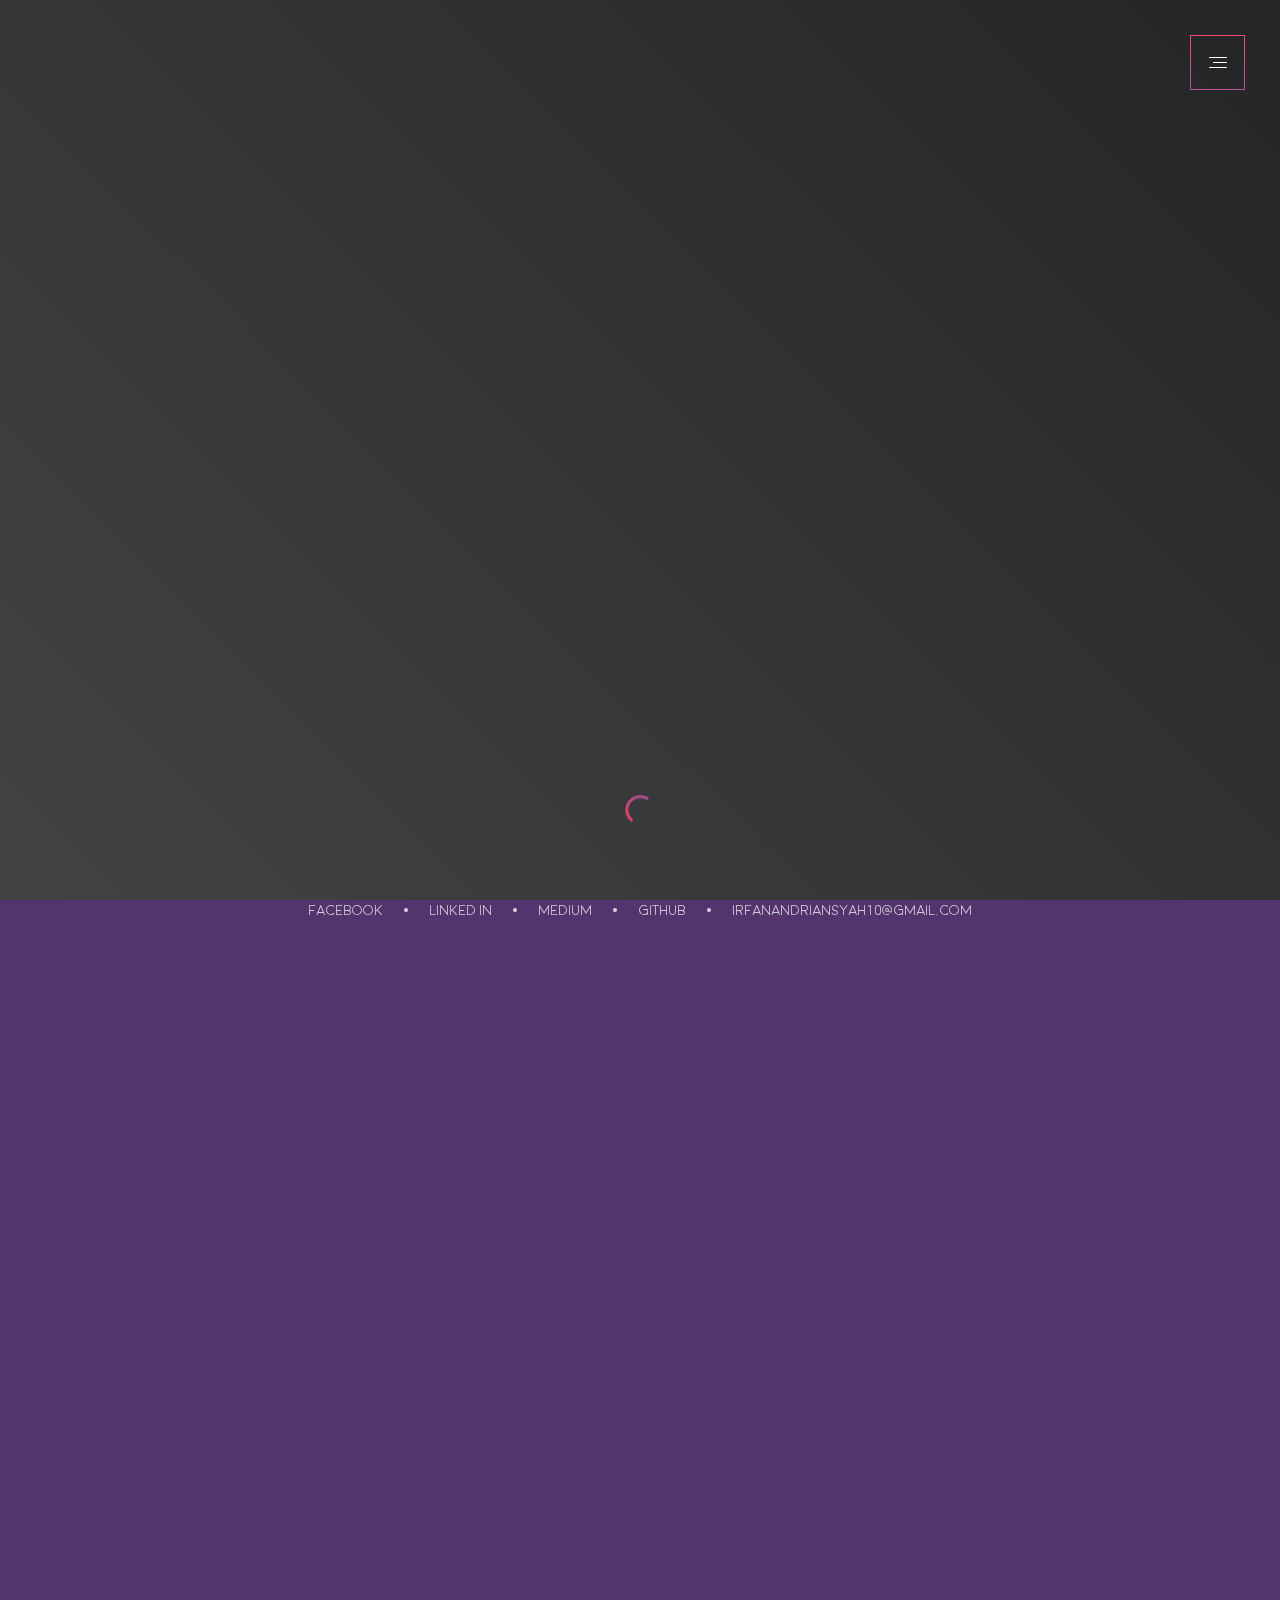
<file: index.html>
<!DOCTYPE html>
<html>
  <head>
    <meta charset="UTF-8">
    <meta name="viewport" content="width=device-width, initial-scale=1">
    <title>Testing - Web Profile</title>
    <link href="/assets/font/europa regular/europa.css" rel="preload" as="style">
    <link href="/assets/font/metric/metric.css" rel="preload" as="style">
    <link href="/assets/font/moon/moon.css" rel="preload" as="style">
    <link href="/assets/font/another danger/another danger.css" rel="preload" as="style">
    <link href="/assets/font/acta/acta.css" rel="preload" as="style">
    <link href="https://fonts.googleapis.com/icon?family=Material+Icons" rel="preload" as="style">
    <link rel="stylesheet" href="https://cdnjs.cloudflare.com/ajax/libs/animate.css/3.5.2/animate.min.css" rel="preload" as="style">
    <link rel="icon" href="/assets/images/logo.ico" type="image/x-icon" />
    <link rel="manifest" href="/manifest.json"></link>


    <link href="/assets/font/europa regular/europa.css" rel="stylesheet">
    <link href="/assets/font/metric/metric.css" rel="stylesheet">
    <link href="/assets/font/moon/moon.css" rel="stylesheet">
    <link href="/assets/font/another danger/another danger.css" rel="stylesheet">
    <link href="/assets/font/acta/acta.css" rel="stylesheet">
    <link href="https://fonts.googleapis.com/icon?family=Material+Icons" rel="stylesheet">
    <link rel="stylesheet" href="https://cdnjs.cloudflare.com/ajax/libs/animate.css/3.5.2/animate.min.css">
  <link href="/assets/404.css?06efa9913ac509fed76f" rel="stylesheet"><link href="/assets/app.css?06efa9913ac509fed76f" rel="stylesheet"></head>
  <body>
    <div id='app'></div>
    <script type="text/javascript" src="/pwabuilder-sw-register.js"></script>
  <script type="text/javascript" src="/assets/js/vendor.js?06efa9913ac509fed76f"></script><script type="text/javascript" src="/assets/js/404.js?06efa9913ac509fed76f"></script><script type="text/javascript" src="/assets/js/vendor-app.js?06efa9913ac509fed76f"></script><script type="text/javascript" src="/assets/js/app.js?06efa9913ac509fed76f"></script></body>
</html>
</file>
<file: assets/font/europa regular/europa.css>
@font-face {
    font-family: 'europa';
    font-style: normal;
    font-weight: 400;
    src: local('EuropaRegular'), local('EuropaRegular'), url('./europa.woff2') format('woff2');
}
</file>
<file: assets/font/metric/metric.css>
@font-face {
    font-family: 'metric';
    font-style: normal;
    font-weight: 400;
    src: local('Metric'), local('Metric'), url('./metric.woff2') format('woff2');
}
</file>
<file: assets/font/moon/moon.css>
@font-face {
    font-family: 'moon';
    font-style: normal;
    font-weight: 300;
    src: local('moon'), local('moon'), url('./Moon Light.otf') format('opentype');
}

@font-face {
    font-family: 'moon';
    font-style: normal;
    font-weight: 700;
    src: local('moon'), local('moon'), url('./Moon Bold.otf') format('opentype');
}
</file>
<file: assets/font/another danger/another danger.css>
@font-face {
    font-family: 'another danger';
    font-style: normal;
    font-weight: 400;
    src: url('./another danger.otf') format('opentype');
}
</file>
<file: assets/font/acta/acta.css>
@font-face {
    font-family: 'acta';
    font-style: normal;
    font-weight: 400;
    src: url('./acta.woff2') format('opentype');
}
</file>
<file: assets/404.css>
@-webkit-keyframes bounce{0%,20%,50%,80%,to{-webkit-transform:translateY(0);-moz-transform:translateY(0);-ms-transform:translateY(0);-o-transform:translateY(0);transform:translateY(0)}40%{-webkit-transform:translateY(-30px);-moz-transform:translateY(-30px);-ms-transform:translateY(-30px);-o-transform:translateY(-30px);transform:translateY(-30px)}60%{-webkit-transform:translateY(-15px);-moz-transform:translateY(-15px);-ms-transform:translateY(-15px);-o-transform:translateY(-15px);transform:translateY(-15px)}}@-moz-keyframes bounce{0%,20%,50%,80%,to{-webkit-transform:translateY(0);-moz-transform:translateY(0);-ms-transform:translateY(0);-o-transform:translateY(0);transform:translateY(0)}40%{-webkit-transform:translateY(-30px);-moz-transform:translateY(-30px);-ms-transform:translateY(-30px);-o-transform:translateY(-30px);transform:translateY(-30px)}60%{-webkit-transform:translateY(-15px);-moz-transform:translateY(-15px);-ms-transform:translateY(-15px);-o-transform:translateY(-15px);transform:translateY(-15px)}}@-ms-keyframes bounce{0%,20%,50%,80%,to{-webkit-transform:translateY(0);-moz-transform:translateY(0);-ms-transform:translateY(0);-o-transform:translateY(0);transform:translateY(0)}40%{-webkit-transform:translateY(-30px);-moz-transform:translateY(-30px);-ms-transform:translateY(-30px);-o-transform:translateY(-30px);transform:translateY(-30px)}60%{-webkit-transform:translateY(-15px);-moz-transform:translateY(-15px);-ms-transform:translateY(-15px);-o-transform:translateY(-15px);transform:translateY(-15px)}}@-o-keyframes bounce{0%,20%,50%,80%,to{-webkit-transform:translateY(0);-moz-transform:translateY(0);-ms-transform:translateY(0);-o-transform:translateY(0);transform:translateY(0)}40%{-webkit-transform:translateY(-30px);-moz-transform:translateY(-30px);-ms-transform:translateY(-30px);-o-transform:translateY(-30px);transform:translateY(-30px)}60%{-webkit-transform:translateY(-15px);-moz-transform:translateY(-15px);-ms-transform:translateY(-15px);-o-transform:translateY(-15px);transform:translateY(-15px)}}@keyframes bounce{0%,20%,50%,80%,to{-webkit-transform:translateY(0);-moz-transform:translateY(0);-ms-transform:translateY(0);-o-transform:translateY(0);transform:translateY(0)}40%{-webkit-transform:translateY(-30px);-moz-transform:translateY(-30px);-ms-transform:translateY(-30px);-o-transform:translateY(-30px);transform:translateY(-30px)}60%{-webkit-transform:translateY(-15px);-moz-transform:translateY(-15px);-ms-transform:translateY(-15px);-o-transform:translateY(-15px);transform:translateY(-15px)}}@-webkit-keyframes flash{0%,50%,to{opacity:1}25%,75%{opacity:0}}@-moz-keyframes flash{0%,50%,to{opacity:1}25%,75%{opacity:0}}@-ms-keyframes flash{0%,50%,to{opacity:1}25%,75%{opacity:0}}@-o-keyframes flash{0%,50%,to{opacity:1}25%,75%{opacity:0}}@keyframes flash{0%,50%,to{opacity:1}25%,75%{opacity:0}}@-webkit-keyframes jello{11.1%{-webkit-transform:none;-moz-transform:none;-ms-transform:none;-o-transform:none;transform:none}22.2%{-webkit-transform:skewX(-12.5deg) skewY(-12.5deg);-moz-transform:skewX(-12.5deg) skewY(-12.5deg);-ms-transform:skewX(-12.5deg) skewY(-12.5deg);-o-transform:skewX(-12.5deg) skewY(-12.5deg);transform:skewX(-12.5deg) skewY(-12.5deg)}33.3%{-webkit-transform:skewX(6.25deg) skewY(6.25deg);-moz-transform:skewX(6.25deg) skewY(6.25deg);-ms-transform:skewX(6.25deg) skewY(6.25deg);-o-transform:skewX(6.25deg) skewY(6.25deg);transform:skewX(6.25deg) skewY(6.25deg)}44.4%{-webkit-transform:skewX(-3.125deg) skewY(-3.125deg);-moz-transform:skewX(-3.125deg) skewY(-3.125deg);-ms-transform:skewX(-3.125deg) skewY(-3.125deg);-o-transform:skewX(-3.125deg) skewY(-3.125deg);transform:skewX(-3.125deg) skewY(-3.125deg)}55.5%{-webkit-transform:skewX(1.5625deg) skewY(1.5625deg);-moz-transform:skewX(1.5625deg) skewY(1.5625deg);-ms-transform:skewX(1.5625deg) skewY(1.5625deg);-o-transform:skewX(1.5625deg) skewY(1.5625deg);transform:skewX(1.5625deg) skewY(1.5625deg)}66.6%{-webkit-transform:skewX(-.78125deg) skewY(-.78125deg);-moz-transform:skewX(-.78125deg) skewY(-.78125deg);-ms-transform:skewX(-.78125deg) skewY(-.78125deg);-o-transform:skewX(-.78125deg) skewY(-.78125deg);transform:skewX(-.78125deg) skewY(-.78125deg)}77.7%{-webkit-transform:skewX(.39063deg) skewY(.39063deg);-moz-transform:skewX(.39063deg) skewY(.39063deg);-ms-transform:skewX(.39063deg) skewY(.39063deg);-o-transform:skewX(.39063deg) skewY(.39063deg);transform:skewX(.39063deg) skewY(.39063deg)}88.8%{-webkit-transform:skewX(-.19531deg) skewY(-.19531deg);-moz-transform:skewX(-.19531deg) skewY(-.19531deg);-ms-transform:skewX(-.19531deg) skewY(-.19531deg);-o-transform:skewX(-.19531deg) skewY(-.19531deg);transform:skewX(-.19531deg) skewY(-.19531deg)}to{-webkit-transform:none;-moz-transform:none;-ms-transform:none;-o-transform:none;transform:none}}@-moz-keyframes jello{11.1%{-webkit-transform:none;-moz-transform:none;-ms-transform:none;-o-transform:none;transform:none}22.2%{-webkit-transform:skewX(-12.5deg) skewY(-12.5deg);-moz-transform:skewX(-12.5deg) skewY(-12.5deg);-ms-transform:skewX(-12.5deg) skewY(-12.5deg);-o-transform:skewX(-12.5deg) skewY(-12.5deg);transform:skewX(-12.5deg) skewY(-12.5deg)}33.3%{-webkit-transform:skewX(6.25deg) skewY(6.25deg);-moz-transform:skewX(6.25deg) skewY(6.25deg);-ms-transform:skewX(6.25deg) skewY(6.25deg);-o-transform:skewX(6.25deg) skewY(6.25deg);transform:skewX(6.25deg) skewY(6.25deg)}44.4%{-webkit-transform:skewX(-3.125deg) skewY(-3.125deg);-moz-transform:skewX(-3.125deg) skewY(-3.125deg);-ms-transform:skewX(-3.125deg) skewY(-3.125deg);-o-transform:skewX(-3.125deg) skewY(-3.125deg);transform:skewX(-3.125deg) skewY(-3.125deg)}55.5%{-webkit-transform:skewX(1.5625deg) skewY(1.5625deg);-moz-transform:skewX(1.5625deg) skewY(1.5625deg);-ms-transform:skewX(1.5625deg) skewY(1.5625deg);-o-transform:skewX(1.5625deg) skewY(1.5625deg);transform:skewX(1.5625deg) skewY(1.5625deg)}66.6%{-webkit-transform:skewX(-.78125deg) skewY(-.78125deg);-moz-transform:skewX(-.78125deg) skewY(-.78125deg);-ms-transform:skewX(-.78125deg) skewY(-.78125deg);-o-transform:skewX(-.78125deg) skewY(-.78125deg);transform:skewX(-.78125deg) skewY(-.78125deg)}77.7%{-webkit-transform:skewX(.39063deg) skewY(.39063deg);-moz-transform:skewX(.39063deg) skewY(.39063deg);-ms-transform:skewX(.39063deg) skewY(.39063deg);-o-transform:skewX(.39063deg) skewY(.39063deg);transform:skewX(.39063deg) skewY(.39063deg)}88.8%{-webkit-transform:skewX(-.19531deg) skewY(-.19531deg);-moz-transform:skewX(-.19531deg) skewY(-.19531deg);-ms-transform:skewX(-.19531deg) skewY(-.19531deg);-o-transform:skewX(-.19531deg) skewY(-.19531deg);transform:skewX(-.19531deg) skewY(-.19531deg)}to{-webkit-transform:none;-moz-transform:none;-ms-transform:none;-o-transform:none;transform:none}}@-ms-keyframes jello{11.1%{-webkit-transform:none;-moz-transform:none;-ms-transform:none;-o-transform:none;transform:none}22.2%{-webkit-transform:skewX(-12.5deg) skewY(-12.5deg);-moz-transform:skewX(-12.5deg) skewY(-12.5deg);-ms-transform:skewX(-12.5deg) skewY(-12.5deg);-o-transform:skewX(-12.5deg) skewY(-12.5deg);transform:skewX(-12.5deg) skewY(-12.5deg)}33.3%{-webkit-transform:skewX(6.25deg) skewY(6.25deg);-moz-transform:skewX(6.25deg) skewY(6.25deg);-ms-transform:skewX(6.25deg) skewY(6.25deg);-o-transform:skewX(6.25deg) skewY(6.25deg);transform:skewX(6.25deg) skewY(6.25deg)}44.4%{-webkit-transform:skewX(-3.125deg) skewY(-3.125deg);-moz-transform:skewX(-3.125deg) skewY(-3.125deg);-ms-transform:skewX(-3.125deg) skewY(-3.125deg);-o-transform:skewX(-3.125deg) skewY(-3.125deg);transform:skewX(-3.125deg) skewY(-3.125deg)}55.5%{-webkit-transform:skewX(1.5625deg) skewY(1.5625deg);-moz-transform:skewX(1.5625deg) skewY(1.5625deg);-ms-transform:skewX(1.5625deg) skewY(1.5625deg);-o-transform:skewX(1.5625deg) skewY(1.5625deg);transform:skewX(1.5625deg) skewY(1.5625deg)}66.6%{-webkit-transform:skewX(-.78125deg) skewY(-.78125deg);-moz-transform:skewX(-.78125deg) skewY(-.78125deg);-ms-transform:skewX(-.78125deg) skewY(-.78125deg);-o-transform:skewX(-.78125deg) skewY(-.78125deg);transform:skewX(-.78125deg) skewY(-.78125deg)}77.7%{-webkit-transform:skewX(.39063deg) skewY(.39063deg);-moz-transform:skewX(.39063deg) skewY(.39063deg);-ms-transform:skewX(.39063deg) skewY(.39063deg);-o-transform:skewX(.39063deg) skewY(.39063deg);transform:skewX(.39063deg) skewY(.39063deg)}88.8%{-webkit-transform:skewX(-.19531deg) skewY(-.19531deg);-moz-transform:skewX(-.19531deg) skewY(-.19531deg);-ms-transform:skewX(-.19531deg) skewY(-.19531deg);-o-transform:skewX(-.19531deg) skewY(-.19531deg);transform:skewX(-.19531deg) skewY(-.19531deg)}to{-webkit-transform:none;-moz-transform:none;-ms-transform:none;-o-transform:none;transform:none}}@-o-keyframes jello{11.1%{-webkit-transform:none;-moz-transform:none;-ms-transform:none;-o-transform:none;transform:none}22.2%{-webkit-transform:skewX(-12.5deg) skewY(-12.5deg);-moz-transform:skewX(-12.5deg) skewY(-12.5deg);-ms-transform:skewX(-12.5deg) skewY(-12.5deg);-o-transform:skewX(-12.5deg) skewY(-12.5deg);transform:skewX(-12.5deg) skewY(-12.5deg)}33.3%{-webkit-transform:skewX(6.25deg) skewY(6.25deg);-moz-transform:skewX(6.25deg) skewY(6.25deg);-ms-transform:skewX(6.25deg) skewY(6.25deg);-o-transform:skewX(6.25deg) skewY(6.25deg);transform:skewX(6.25deg) skewY(6.25deg)}44.4%{-webkit-transform:skewX(-3.125deg) skewY(-3.125deg);-moz-transform:skewX(-3.125deg) skewY(-3.125deg);-ms-transform:skewX(-3.125deg) skewY(-3.125deg);-o-transform:skewX(-3.125deg) skewY(-3.125deg);transform:skewX(-3.125deg) skewY(-3.125deg)}55.5%{-webkit-transform:skewX(1.5625deg) skewY(1.5625deg);-moz-transform:skewX(1.5625deg) skewY(1.5625deg);-ms-transform:skewX(1.5625deg) skewY(1.5625deg);-o-transform:skewX(1.5625deg) skewY(1.5625deg);transform:skewX(1.5625deg) skewY(1.5625deg)}66.6%{-webkit-transform:skewX(-.78125deg) skewY(-.78125deg);-moz-transform:skewX(-.78125deg) skewY(-.78125deg);-ms-transform:skewX(-.78125deg) skewY(-.78125deg);-o-transform:skewX(-.78125deg) skewY(-.78125deg);transform:skewX(-.78125deg) skewY(-.78125deg)}77.7%{-webkit-transform:skewX(.39063deg) skewY(.39063deg);-moz-transform:skewX(.39063deg) skewY(.39063deg);-ms-transform:skewX(.39063deg) skewY(.39063deg);-o-transform:skewX(.39063deg) skewY(.39063deg);transform:skewX(.39063deg) skewY(.39063deg)}88.8%{-webkit-transform:skewX(-.19531deg) skewY(-.19531deg);-moz-transform:skewX(-.19531deg) skewY(-.19531deg);-ms-transform:skewX(-.19531deg) skewY(-.19531deg);-o-transform:skewX(-.19531deg) skewY(-.19531deg);transform:skewX(-.19531deg) skewY(-.19531deg)}to{-webkit-transform:none;-moz-transform:none;-ms-transform:none;-o-transform:none;transform:none}}@keyframes jello{11.1%{-webkit-transform:none;-moz-transform:none;-ms-transform:none;-o-transform:none;transform:none}22.2%{-webkit-transform:skewX(-12.5deg) skewY(-12.5deg);-moz-transform:skewX(-12.5deg) skewY(-12.5deg);-ms-transform:skewX(-12.5deg) skewY(-12.5deg);-o-transform:skewX(-12.5deg) skewY(-12.5deg);transform:skewX(-12.5deg) skewY(-12.5deg)}33.3%{-webkit-transform:skewX(6.25deg) skewY(6.25deg);-moz-transform:skewX(6.25deg) skewY(6.25deg);-ms-transform:skewX(6.25deg) skewY(6.25deg);-o-transform:skewX(6.25deg) skewY(6.25deg);transform:skewX(6.25deg) skewY(6.25deg)}44.4%{-webkit-transform:skewX(-3.125deg) skewY(-3.125deg);-moz-transform:skewX(-3.125deg) skewY(-3.125deg);-ms-transform:skewX(-3.125deg) skewY(-3.125deg);-o-transform:skewX(-3.125deg) skewY(-3.125deg);transform:skewX(-3.125deg) skewY(-3.125deg)}55.5%{-webkit-transform:skewX(1.5625deg) skewY(1.5625deg);-moz-transform:skewX(1.5625deg) skewY(1.5625deg);-ms-transform:skewX(1.5625deg) skewY(1.5625deg);-o-transform:skewX(1.5625deg) skewY(1.5625deg);transform:skewX(1.5625deg) skewY(1.5625deg)}66.6%{-webkit-transform:skewX(-.78125deg) skewY(-.78125deg);-moz-transform:skewX(-.78125deg) skewY(-.78125deg);-ms-transform:skewX(-.78125deg) skewY(-.78125deg);-o-transform:skewX(-.78125deg) skewY(-.78125deg);transform:skewX(-.78125deg) skewY(-.78125deg)}77.7%{-webkit-transform:skewX(.39063deg) skewY(.39063deg);-moz-transform:skewX(.39063deg) skewY(.39063deg);-ms-transform:skewX(.39063deg) skewY(.39063deg);-o-transform:skewX(.39063deg) skewY(.39063deg);transform:skewX(.39063deg) skewY(.39063deg)}88.8%{-webkit-transform:skewX(-.19531deg) skewY(-.19531deg);-moz-transform:skewX(-.19531deg) skewY(-.19531deg);-ms-transform:skewX(-.19531deg) skewY(-.19531deg);-o-transform:skewX(-.19531deg) skewY(-.19531deg);transform:skewX(-.19531deg) skewY(-.19531deg)}to{-webkit-transform:none;-moz-transform:none;-ms-transform:none;-o-transform:none;transform:none}}@-webkit-keyframes pulse{0%{-webkit-transform:scale(1);-moz-transform:scale(1);-ms-transform:scale(1);-o-transform:scale(1);transform:scale(1)}50%{-webkit-transform:scale(1.1);-moz-transform:scale(1.1);-ms-transform:scale(1.1);-o-transform:scale(1.1);transform:scale(1.1)}to{-webkit-transform:scale(1);-moz-transform:scale(1);-ms-transform:scale(1);-o-transform:scale(1);transform:scale(1)}}@-moz-keyframes pulse{0%{-webkit-transform:scale(1);-moz-transform:scale(1);-ms-transform:scale(1);-o-transform:scale(1);transform:scale(1)}50%{-webkit-transform:scale(1.1);-moz-transform:scale(1.1);-ms-transform:scale(1.1);-o-transform:scale(1.1);transform:scale(1.1)}to{-webkit-transform:scale(1);-moz-transform:scale(1);-ms-transform:scale(1);-o-transform:scale(1);transform:scale(1)}}@-ms-keyframes pulse{0%{-webkit-transform:scale(1);-moz-transform:scale(1);-ms-transform:scale(1);-o-transform:scale(1);transform:scale(1)}50%{-webkit-transform:scale(1.1);-moz-transform:scale(1.1);-ms-transform:scale(1.1);-o-transform:scale(1.1);transform:scale(1.1)}to{-webkit-transform:scale(1);-moz-transform:scale(1);-ms-transform:scale(1);-o-transform:scale(1);transform:scale(1)}}@-o-keyframes pulse{0%{-webkit-transform:scale(1);-moz-transform:scale(1);-ms-transform:scale(1);-o-transform:scale(1);transform:scale(1)}50%{-webkit-transform:scale(1.1);-moz-transform:scale(1.1);-ms-transform:scale(1.1);-o-transform:scale(1.1);transform:scale(1.1)}to{-webkit-transform:scale(1);-moz-transform:scale(1);-ms-transform:scale(1);-o-transform:scale(1);transform:scale(1)}}@keyframes pulse{0%{-webkit-transform:scale(1);-moz-transform:scale(1);-ms-transform:scale(1);-o-transform:scale(1);transform:scale(1)}50%{-webkit-transform:scale(1.1);-moz-transform:scale(1.1);-ms-transform:scale(1.1);-o-transform:scale(1.1);transform:scale(1.1)}to{-webkit-transform:scale(1);-moz-transform:scale(1);-ms-transform:scale(1);-o-transform:scale(1);transform:scale(1)}}@-webkit-keyframes rubberBand{0%{-webkit-transform:scaleX(1);-moz-transform:scaleX(1);-ms-transform:scaleX(1);-o-transform:scaleX(1);transform:scaleX(1)}30%{-webkit-transform:scale3d(1.25,.75,1);-moz-transform:scale3d(1.25,.75,1);-ms-transform:scale3d(1.25,.75,1);-o-transform:scale3d(1.25,.75,1);transform:scale3d(1.25,.75,1)}40%{-webkit-transform:scale3d(.75,1.25,1);-moz-transform:scale3d(.75,1.25,1);-ms-transform:scale3d(.75,1.25,1);-o-transform:scale3d(.75,1.25,1);transform:scale3d(.75,1.25,1)}50%{-webkit-transform:scale3d(1.15,.85,1);-moz-transform:scale3d(1.15,.85,1);-ms-transform:scale3d(1.15,.85,1);-o-transform:scale3d(1.15,.85,1);transform:scale3d(1.15,.85,1)}65%{-webkit-transform:scale3d(.95,1.05,1);-moz-transform:scale3d(.95,1.05,1);-ms-transform:scale3d(.95,1.05,1);-o-transform:scale3d(.95,1.05,1);transform:scale3d(.95,1.05,1)}75%{-webkit-transform:scale3d(1.05,.95,1);-moz-transform:scale3d(1.05,.95,1);-ms-transform:scale3d(1.05,.95,1);-o-transform:scale3d(1.05,.95,1);transform:scale3d(1.05,.95,1)}to{-webkit-transform:scaleX(1);-moz-transform:scaleX(1);-ms-transform:scaleX(1);-o-transform:scaleX(1);transform:scaleX(1)}}@-moz-keyframes rubberBand{0%{-webkit-transform:scaleX(1);-moz-transform:scaleX(1);-ms-transform:scaleX(1);-o-transform:scaleX(1);transform:scaleX(1)}30%{-webkit-transform:scale3d(1.25,.75,1);-moz-transform:scale3d(1.25,.75,1);-ms-transform:scale3d(1.25,.75,1);-o-transform:scale3d(1.25,.75,1);transform:scale3d(1.25,.75,1)}40%{-webkit-transform:scale3d(.75,1.25,1);-moz-transform:scale3d(.75,1.25,1);-ms-transform:scale3d(.75,1.25,1);-o-transform:scale3d(.75,1.25,1);transform:scale3d(.75,1.25,1)}50%{-webkit-transform:scale3d(1.15,.85,1);-moz-transform:scale3d(1.15,.85,1);-ms-transform:scale3d(1.15,.85,1);-o-transform:scale3d(1.15,.85,1);transform:scale3d(1.15,.85,1)}65%{-webkit-transform:scale3d(.95,1.05,1);-moz-transform:scale3d(.95,1.05,1);-ms-transform:scale3d(.95,1.05,1);-o-transform:scale3d(.95,1.05,1);transform:scale3d(.95,1.05,1)}75%{-webkit-transform:scale3d(1.05,.95,1);-moz-transform:scale3d(1.05,.95,1);-ms-transform:scale3d(1.05,.95,1);-o-transform:scale3d(1.05,.95,1);transform:scale3d(1.05,.95,1)}to{-webkit-transform:scaleX(1);-moz-transform:scaleX(1);-ms-transform:scaleX(1);-o-transform:scaleX(1);transform:scaleX(1)}}@-ms-keyframes rubberBand{0%{-webkit-transform:scaleX(1);-moz-transform:scaleX(1);-ms-transform:scaleX(1);-o-transform:scaleX(1);transform:scaleX(1)}30%{-webkit-transform:scale3d(1.25,.75,1);-moz-transform:scale3d(1.25,.75,1);-ms-transform:scale3d(1.25,.75,1);-o-transform:scale3d(1.25,.75,1);transform:scale3d(1.25,.75,1)}40%{-webkit-transform:scale3d(.75,1.25,1);-moz-transform:scale3d(.75,1.25,1);-ms-transform:scale3d(.75,1.25,1);-o-transform:scale3d(.75,1.25,1);transform:scale3d(.75,1.25,1)}50%{-webkit-transform:scale3d(1.15,.85,1);-moz-transform:scale3d(1.15,.85,1);-ms-transform:scale3d(1.15,.85,1);-o-transform:scale3d(1.15,.85,1);transform:scale3d(1.15,.85,1)}65%{-webkit-transform:scale3d(.95,1.05,1);-moz-transform:scale3d(.95,1.05,1);-ms-transform:scale3d(.95,1.05,1);-o-transform:scale3d(.95,1.05,1);transform:scale3d(.95,1.05,1)}75%{-webkit-transform:scale3d(1.05,.95,1);-moz-transform:scale3d(1.05,.95,1);-ms-transform:scale3d(1.05,.95,1);-o-transform:scale3d(1.05,.95,1);transform:scale3d(1.05,.95,1)}to{-webkit-transform:scaleX(1);-moz-transform:scaleX(1);-ms-transform:scaleX(1);-o-transform:scaleX(1);transform:scaleX(1)}}@-o-keyframes rubberBand{0%{-webkit-transform:scaleX(1);-moz-transform:scaleX(1);-ms-transform:scaleX(1);-o-transform:scaleX(1);transform:scaleX(1)}30%{-webkit-transform:scale3d(1.25,.75,1);-moz-transform:scale3d(1.25,.75,1);-ms-transform:scale3d(1.25,.75,1);-o-transform:scale3d(1.25,.75,1);transform:scale3d(1.25,.75,1)}40%{-webkit-transform:scale3d(.75,1.25,1);-moz-transform:scale3d(.75,1.25,1);-ms-transform:scale3d(.75,1.25,1);-o-transform:scale3d(.75,1.25,1);transform:scale3d(.75,1.25,1)}50%{-webkit-transform:scale3d(1.15,.85,1);-moz-transform:scale3d(1.15,.85,1);-ms-transform:scale3d(1.15,.85,1);-o-transform:scale3d(1.15,.85,1);transform:scale3d(1.15,.85,1)}65%{-webkit-transform:scale3d(.95,1.05,1);-moz-transform:scale3d(.95,1.05,1);-ms-transform:scale3d(.95,1.05,1);-o-transform:scale3d(.95,1.05,1);transform:scale3d(.95,1.05,1)}75%{-webkit-transform:scale3d(1.05,.95,1);-moz-transform:scale3d(1.05,.95,1);-ms-transform:scale3d(1.05,.95,1);-o-transform:scale3d(1.05,.95,1);transform:scale3d(1.05,.95,1)}to{-webkit-transform:scaleX(1);-moz-transform:scaleX(1);-ms-transform:scaleX(1);-o-transform:scaleX(1);transform:scaleX(1)}}@keyframes rubberBand{0%{-webkit-transform:scaleX(1);-moz-transform:scaleX(1);-ms-transform:scaleX(1);-o-transform:scaleX(1);transform:scaleX(1)}30%{-webkit-transform:scale3d(1.25,.75,1);-moz-transform:scale3d(1.25,.75,1);-ms-transform:scale3d(1.25,.75,1);-o-transform:scale3d(1.25,.75,1);transform:scale3d(1.25,.75,1)}40%{-webkit-transform:scale3d(.75,1.25,1);-moz-transform:scale3d(.75,1.25,1);-ms-transform:scale3d(.75,1.25,1);-o-transform:scale3d(.75,1.25,1);transform:scale3d(.75,1.25,1)}50%{-webkit-transform:scale3d(1.15,.85,1);-moz-transform:scale3d(1.15,.85,1);-ms-transform:scale3d(1.15,.85,1);-o-transform:scale3d(1.15,.85,1);transform:scale3d(1.15,.85,1)}65%{-webkit-transform:scale3d(.95,1.05,1);-moz-transform:scale3d(.95,1.05,1);-ms-transform:scale3d(.95,1.05,1);-o-transform:scale3d(.95,1.05,1);transform:scale3d(.95,1.05,1)}75%{-webkit-transform:scale3d(1.05,.95,1);-moz-transform:scale3d(1.05,.95,1);-ms-transform:scale3d(1.05,.95,1);-o-transform:scale3d(1.05,.95,1);transform:scale3d(1.05,.95,1)}to{-webkit-transform:scaleX(1);-moz-transform:scaleX(1);-ms-transform:scaleX(1);-o-transform:scaleX(1);transform:scaleX(1)}}@-webkit-keyframes shake{0%,to{-webkit-transform:translateX(0);-moz-transform:translateX(0);-ms-transform:translateX(0);-o-transform:translateX(0);transform:translateX(0)}10%,30%,50%,70%,90%{-webkit-transform:translateX(-10px);-moz-transform:translateX(-10px);-ms-transform:translateX(-10px);-o-transform:translateX(-10px);transform:translateX(-10px)}20%,40%,60%,80%{-webkit-transform:translateX(10px);-moz-transform:translateX(10px);-ms-transform:translateX(10px);-o-transform:translateX(10px);transform:translateX(10px)}}@-moz-keyframes shake{0%,to{-webkit-transform:translateX(0);-moz-transform:translateX(0);-ms-transform:translateX(0);-o-transform:translateX(0);transform:translateX(0)}10%,30%,50%,70%,90%{-webkit-transform:translateX(-10px);-moz-transform:translateX(-10px);-ms-transform:translateX(-10px);-o-transform:translateX(-10px);transform:translateX(-10px)}20%,40%,60%,80%{-webkit-transform:translateX(10px);-moz-transform:translateX(10px);-ms-transform:translateX(10px);-o-transform:translateX(10px);transform:translateX(10px)}}@-ms-keyframes shake{0%,to{-webkit-transform:translateX(0);-moz-transform:translateX(0);-ms-transform:translateX(0);-o-transform:translateX(0);transform:translateX(0)}10%,30%,50%,70%,90%{-webkit-transform:translateX(-10px);-moz-transform:translateX(-10px);-ms-transform:translateX(-10px);-o-transform:translateX(-10px);transform:translateX(-10px)}20%,40%,60%,80%{-webkit-transform:translateX(10px);-moz-transform:translateX(10px);-ms-transform:translateX(10px);-o-transform:translateX(10px);transform:translateX(10px)}}@-o-keyframes shake{0%,to{-webkit-transform:translateX(0);-moz-transform:translateX(0);-ms-transform:translateX(0);-o-transform:translateX(0);transform:translateX(0)}10%,30%,50%,70%,90%{-webkit-transform:translateX(-10px);-moz-transform:translateX(-10px);-ms-transform:translateX(-10px);-o-transform:translateX(-10px);transform:translateX(-10px)}20%,40%,60%,80%{-webkit-transform:translateX(10px);-moz-transform:translateX(10px);-ms-transform:translateX(10px);-o-transform:translateX(10px);transform:translateX(10px)}}@keyframes shake{0%,to{-webkit-transform:translateX(0);-moz-transform:translateX(0);-ms-transform:translateX(0);-o-transform:translateX(0);transform:translateX(0)}10%,30%,50%,70%,90%{-webkit-transform:translateX(-10px);-moz-transform:translateX(-10px);-ms-transform:translateX(-10px);-o-transform:translateX(-10px);transform:translateX(-10px)}20%,40%,60%,80%{-webkit-transform:translateX(10px);-moz-transform:translateX(10px);-ms-transform:translateX(10px);-o-transform:translateX(10px);transform:translateX(10px)}}@-webkit-keyframes swing{20%,40%,60%,80%,to{-webkit-transform-origin:top center;-moz-transform-origin:top center;-ms-transform-origin:top center;-o-transform-origin:top center;transform-origin:top center}20%{-webkit-transform:rotate(15deg);-moz-transform:rotate(15deg);-ms-transform:rotate(15deg);-o-transform:rotate(15deg);transform:rotate(15deg)}40%{-webkit-transform:rotate(-10deg);-moz-transform:rotate(-10deg);-ms-transform:rotate(-10deg);-o-transform:rotate(-10deg);transform:rotate(-10deg)}60%{-webkit-transform:rotate(5deg);-moz-transform:rotate(5deg);-ms-transform:rotate(5deg);-o-transform:rotate(5deg);transform:rotate(5deg)}80%{-webkit-transform:rotate(-5deg);-moz-transform:rotate(-5deg);-ms-transform:rotate(-5deg);-o-transform:rotate(-5deg);transform:rotate(-5deg)}to{-webkit-transform:rotate(0deg);-moz-transform:rotate(0deg);-ms-transform:rotate(0deg);-o-transform:rotate(0deg);transform:rotate(0deg)}}@-moz-keyframes swing{20%,40%,60%,80%,to{-webkit-transform-origin:top center;-moz-transform-origin:top center;-ms-transform-origin:top center;-o-transform-origin:top center;transform-origin:top center}20%{-webkit-transform:rotate(15deg);-moz-transform:rotate(15deg);-ms-transform:rotate(15deg);-o-transform:rotate(15deg);transform:rotate(15deg)}40%{-webkit-transform:rotate(-10deg);-moz-transform:rotate(-10deg);-ms-transform:rotate(-10deg);-o-transform:rotate(-10deg);transform:rotate(-10deg)}60%{-webkit-transform:rotate(5deg);-moz-transform:rotate(5deg);-ms-transform:rotate(5deg);-o-transform:rotate(5deg);transform:rotate(5deg)}80%{-webkit-transform:rotate(-5deg);-moz-transform:rotate(-5deg);-ms-transform:rotate(-5deg);-o-transform:rotate(-5deg);transform:rotate(-5deg)}to{-webkit-transform:rotate(0deg);-moz-transform:rotate(0deg);-ms-transform:rotate(0deg);-o-transform:rotate(0deg);transform:rotate(0deg)}}@-ms-keyframes swing{20%,40%,60%,80%,to{-webkit-transform-origin:top center;-moz-transform-origin:top center;-ms-transform-origin:top center;-o-transform-origin:top center;transform-origin:top center}20%{-webkit-transform:rotate(15deg);-moz-transform:rotate(15deg);-ms-transform:rotate(15deg);-o-transform:rotate(15deg);transform:rotate(15deg)}40%{-webkit-transform:rotate(-10deg);-moz-transform:rotate(-10deg);-ms-transform:rotate(-10deg);-o-transform:rotate(-10deg);transform:rotate(-10deg)}60%{-webkit-transform:rotate(5deg);-moz-transform:rotate(5deg);-ms-transform:rotate(5deg);-o-transform:rotate(5deg);transform:rotate(5deg)}80%{-webkit-transform:rotate(-5deg);-moz-transform:rotate(-5deg);-ms-transform:rotate(-5deg);-o-transform:rotate(-5deg);transform:rotate(-5deg)}to{-webkit-transform:rotate(0deg);-moz-transform:rotate(0deg);-ms-transform:rotate(0deg);-o-transform:rotate(0deg);transform:rotate(0deg)}}@-o-keyframes swing{20%,40%,60%,80%,to{-webkit-transform-origin:top center;-moz-transform-origin:top center;-ms-transform-origin:top center;-o-transform-origin:top center;transform-origin:top center}20%{-webkit-transform:rotate(15deg);-moz-transform:rotate(15deg);-ms-transform:rotate(15deg);-o-transform:rotate(15deg);transform:rotate(15deg)}40%{-webkit-transform:rotate(-10deg);-moz-transform:rotate(-10deg);-ms-transform:rotate(-10deg);-o-transform:rotate(-10deg);transform:rotate(-10deg)}60%{-webkit-transform:rotate(5deg);-moz-transform:rotate(5deg);-ms-transform:rotate(5deg);-o-transform:rotate(5deg);transform:rotate(5deg)}80%{-webkit-transform:rotate(-5deg);-moz-transform:rotate(-5deg);-ms-transform:rotate(-5deg);-o-transform:rotate(-5deg);transform:rotate(-5deg)}to{-webkit-transform:rotate(0deg);-moz-transform:rotate(0deg);-ms-transform:rotate(0deg);-o-transform:rotate(0deg);transform:rotate(0deg)}}@keyframes swing{20%,40%,60%,80%,to{-webkit-transform-origin:top center;-moz-transform-origin:top center;-ms-transform-origin:top center;-o-transform-origin:top center;transform-origin:top center}20%{-webkit-transform:rotate(15deg);-moz-transform:rotate(15deg);-ms-transform:rotate(15deg);-o-transform:rotate(15deg);transform:rotate(15deg)}40%{-webkit-transform:rotate(-10deg);-moz-transform:rotate(-10deg);-ms-transform:rotate(-10deg);-o-transform:rotate(-10deg);transform:rotate(-10deg)}60%{-webkit-transform:rotate(5deg);-moz-transform:rotate(5deg);-ms-transform:rotate(5deg);-o-transform:rotate(5deg);transform:rotate(5deg)}80%{-webkit-transform:rotate(-5deg);-moz-transform:rotate(-5deg);-ms-transform:rotate(-5deg);-o-transform:rotate(-5deg);transform:rotate(-5deg)}to{-webkit-transform:rotate(0deg);-moz-transform:rotate(0deg);-ms-transform:rotate(0deg);-o-transform:rotate(0deg);transform:rotate(0deg)}}@-webkit-keyframes tada{0%{-webkit-transform:scale(1);-moz-transform:scale(1);-ms-transform:scale(1);-o-transform:scale(1);transform:scale(1)}10%,20%{-webkit-transform:scale(.9) rotate(-3deg);-moz-transform:scale(.9) rotate(-3deg);-ms-transform:scale(.9) rotate(-3deg);-o-transform:scale(.9) rotate(-3deg);transform:scale(.9) rotate(-3deg)}30%,50%,70%,90%{-webkit-transform:scale(1.1) rotate(3deg);-moz-transform:scale(1.1) rotate(3deg);-ms-transform:scale(1.1) rotate(3deg);-o-transform:scale(1.1) rotate(3deg);transform:scale(1.1) rotate(3deg)}40%,60%,80%{-webkit-transform:scale(1.1) rotate(-3deg);-moz-transform:scale(1.1) rotate(-3deg);-ms-transform:scale(1.1) rotate(-3deg);-o-transform:scale(1.1) rotate(-3deg);transform:scale(1.1) rotate(-3deg)}to{-webkit-transform:scale(1) rotate(0);-moz-transform:scale(1) rotate(0);-ms-transform:scale(1) rotate(0);-o-transform:scale(1) rotate(0);transform:scale(1) rotate(0)}}@-moz-keyframes tada{0%{-webkit-transform:scale(1);-moz-transform:scale(1);-ms-transform:scale(1);-o-transform:scale(1);transform:scale(1)}10%,20%{-webkit-transform:scale(.9) rotate(-3deg);-moz-transform:scale(.9) rotate(-3deg);-ms-transform:scale(.9) rotate(-3deg);-o-transform:scale(.9) rotate(-3deg);transform:scale(.9) rotate(-3deg)}30%,50%,70%,90%{-webkit-transform:scale(1.1) rotate(3deg);-moz-transform:scale(1.1) rotate(3deg);-ms-transform:scale(1.1) rotate(3deg);-o-transform:scale(1.1) rotate(3deg);transform:scale(1.1) rotate(3deg)}40%,60%,80%{-webkit-transform:scale(1.1) rotate(-3deg);-moz-transform:scale(1.1) rotate(-3deg);-ms-transform:scale(1.1) rotate(-3deg);-o-transform:scale(1.1) rotate(-3deg);transform:scale(1.1) rotate(-3deg)}to{-webkit-transform:scale(1) rotate(0);-moz-transform:scale(1) rotate(0);-ms-transform:scale(1) rotate(0);-o-transform:scale(1) rotate(0);transform:scale(1) rotate(0)}}@-ms-keyframes tada{0%{-webkit-transform:scale(1);-moz-transform:scale(1);-ms-transform:scale(1);-o-transform:scale(1);transform:scale(1)}10%,20%{-webkit-transform:scale(.9) rotate(-3deg);-moz-transform:scale(.9) rotate(-3deg);-ms-transform:scale(.9) rotate(-3deg);-o-transform:scale(.9) rotate(-3deg);transform:scale(.9) rotate(-3deg)}30%,50%,70%,90%{-webkit-transform:scale(1.1) rotate(3deg);-moz-transform:scale(1.1) rotate(3deg);-ms-transform:scale(1.1) rotate(3deg);-o-transform:scale(1.1) rotate(3deg);transform:scale(1.1) rotate(3deg)}40%,60%,80%{-webkit-transform:scale(1.1) rotate(-3deg);-moz-transform:scale(1.1) rotate(-3deg);-ms-transform:scale(1.1) rotate(-3deg);-o-transform:scale(1.1) rotate(-3deg);transform:scale(1.1) rotate(-3deg)}to{-webkit-transform:scale(1) rotate(0);-moz-transform:scale(1) rotate(0);-ms-transform:scale(1) rotate(0);-o-transform:scale(1) rotate(0);transform:scale(1) rotate(0)}}@-o-keyframes tada{0%{-webkit-transform:scale(1);-moz-transform:scale(1);-ms-transform:scale(1);-o-transform:scale(1);transform:scale(1)}10%,20%{-webkit-transform:scale(.9) rotate(-3deg);-moz-transform:scale(.9) rotate(-3deg);-ms-transform:scale(.9) rotate(-3deg);-o-transform:scale(.9) rotate(-3deg);transform:scale(.9) rotate(-3deg)}30%,50%,70%,90%{-webkit-transform:scale(1.1) rotate(3deg);-moz-transform:scale(1.1) rotate(3deg);-ms-transform:scale(1.1) rotate(3deg);-o-transform:scale(1.1) rotate(3deg);transform:scale(1.1) rotate(3deg)}40%,60%,80%{-webkit-transform:scale(1.1) rotate(-3deg);-moz-transform:scale(1.1) rotate(-3deg);-ms-transform:scale(1.1) rotate(-3deg);-o-transform:scale(1.1) rotate(-3deg);transform:scale(1.1) rotate(-3deg)}to{-webkit-transform:scale(1) rotate(0);-moz-transform:scale(1) rotate(0);-ms-transform:scale(1) rotate(0);-o-transform:scale(1) rotate(0);transform:scale(1) rotate(0)}}@keyframes tada{0%{-webkit-transform:scale(1);-moz-transform:scale(1);-ms-transform:scale(1);-o-transform:scale(1);transform:scale(1)}10%,20%{-webkit-transform:scale(.9) rotate(-3deg);-moz-transform:scale(.9) rotate(-3deg);-ms-transform:scale(.9) rotate(-3deg);-o-transform:scale(.9) rotate(-3deg);transform:scale(.9) rotate(-3deg)}30%,50%,70%,90%{-webkit-transform:scale(1.1) rotate(3deg);-moz-transform:scale(1.1) rotate(3deg);-ms-transform:scale(1.1) rotate(3deg);-o-transform:scale(1.1) rotate(3deg);transform:scale(1.1) rotate(3deg)}40%,60%,80%{-webkit-transform:scale(1.1) rotate(-3deg);-moz-transform:scale(1.1) rotate(-3deg);-ms-transform:scale(1.1) rotate(-3deg);-o-transform:scale(1.1) rotate(-3deg);transform:scale(1.1) rotate(-3deg)}to{-webkit-transform:scale(1) rotate(0);-moz-transform:scale(1) rotate(0);-ms-transform:scale(1) rotate(0);-o-transform:scale(1) rotate(0);transform:scale(1) rotate(0)}}@-webkit-keyframes wobble{0%{-webkit-transform:translateX(0);-moz-transform:translateX(0);-ms-transform:translateX(0);-o-transform:translateX(0);transform:translateX(0)}15%{-webkit-transform:translateX(-25%) rotate(-5deg);-moz-transform:translateX(-25%) rotate(-5deg);-ms-transform:translateX(-25%) rotate(-5deg);-o-transform:translateX(-25%) rotate(-5deg);transform:translateX(-25%) rotate(-5deg)}30%{-webkit-transform:translateX(20%) rotate(3deg);-moz-transform:translateX(20%) rotate(3deg);-ms-transform:translateX(20%) rotate(3deg);-o-transform:translateX(20%) rotate(3deg);transform:translateX(20%) rotate(3deg)}45%{-webkit-transform:translateX(-15%) rotate(-3deg);-moz-transform:translateX(-15%) rotate(-3deg);-ms-transform:translateX(-15%) rotate(-3deg);-o-transform:translateX(-15%) rotate(-3deg);transform:translateX(-15%) rotate(-3deg)}60%{-webkit-transform:translateX(10%) rotate(2deg);-moz-transform:translateX(10%) rotate(2deg);-ms-transform:translateX(10%) rotate(2deg);-o-transform:translateX(10%) rotate(2deg);transform:translateX(10%) rotate(2deg)}75%{-webkit-transform:translateX(-5%) rotate(-1deg);-moz-transform:translateX(-5%) rotate(-1deg);-ms-transform:translateX(-5%) rotate(-1deg);-o-transform:translateX(-5%) rotate(-1deg);transform:translateX(-5%) rotate(-1deg)}to{-webkit-transform:translateX(0);-moz-transform:translateX(0);-ms-transform:translateX(0);-o-transform:translateX(0);transform:translateX(0)}}@-moz-keyframes wobble{0%{-webkit-transform:translateX(0);-moz-transform:translateX(0);-ms-transform:translateX(0);-o-transform:translateX(0);transform:translateX(0)}15%{-webkit-transform:translateX(-25%) rotate(-5deg);-moz-transform:translateX(-25%) rotate(-5deg);-ms-transform:translateX(-25%) rotate(-5deg);-o-transform:translateX(-25%) rotate(-5deg);transform:translateX(-25%) rotate(-5deg)}30%{-webkit-transform:translateX(20%) rotate(3deg);-moz-transform:translateX(20%) rotate(3deg);-ms-transform:translateX(20%) rotate(3deg);-o-transform:translateX(20%) rotate(3deg);transform:translateX(20%) rotate(3deg)}45%{-webkit-transform:translateX(-15%) rotate(-3deg);-moz-transform:translateX(-15%) rotate(-3deg);-ms-transform:translateX(-15%) rotate(-3deg);-o-transform:translateX(-15%) rotate(-3deg);transform:translateX(-15%) rotate(-3deg)}60%{-webkit-transform:translateX(10%) rotate(2deg);-moz-transform:translateX(10%) rotate(2deg);-ms-transform:translateX(10%) rotate(2deg);-o-transform:translateX(10%) rotate(2deg);transform:translateX(10%) rotate(2deg)}75%{-webkit-transform:translateX(-5%) rotate(-1deg);-moz-transform:translateX(-5%) rotate(-1deg);-ms-transform:translateX(-5%) rotate(-1deg);-o-transform:translateX(-5%) rotate(-1deg);transform:translateX(-5%) rotate(-1deg)}to{-webkit-transform:translateX(0);-moz-transform:translateX(0);-ms-transform:translateX(0);-o-transform:translateX(0);transform:translateX(0)}}@-ms-keyframes wobble{0%{-webkit-transform:translateX(0);-moz-transform:translateX(0);-ms-transform:translateX(0);-o-transform:translateX(0);transform:translateX(0)}15%{-webkit-transform:translateX(-25%) rotate(-5deg);-moz-transform:translateX(-25%) rotate(-5deg);-ms-transform:translateX(-25%) rotate(-5deg);-o-transform:translateX(-25%) rotate(-5deg);transform:translateX(-25%) rotate(-5deg)}30%{-webkit-transform:translateX(20%) rotate(3deg);-moz-transform:translateX(20%) rotate(3deg);-ms-transform:translateX(20%) rotate(3deg);-o-transform:translateX(20%) rotate(3deg);transform:translateX(20%) rotate(3deg)}45%{-webkit-transform:translateX(-15%) rotate(-3deg);-moz-transform:translateX(-15%) rotate(-3deg);-ms-transform:translateX(-15%) rotate(-3deg);-o-transform:translateX(-15%) rotate(-3deg);transform:translateX(-15%) rotate(-3deg)}60%{-webkit-transform:translateX(10%) rotate(2deg);-moz-transform:translateX(10%) rotate(2deg);-ms-transform:translateX(10%) rotate(2deg);-o-transform:translateX(10%) rotate(2deg);transform:translateX(10%) rotate(2deg)}75%{-webkit-transform:translateX(-5%) rotate(-1deg);-moz-transform:translateX(-5%) rotate(-1deg);-ms-transform:translateX(-5%) rotate(-1deg);-o-transform:translateX(-5%) rotate(-1deg);transform:translateX(-5%) rotate(-1deg)}to{-webkit-transform:translateX(0);-moz-transform:translateX(0);-ms-transform:translateX(0);-o-transform:translateX(0);transform:translateX(0)}}@-o-keyframes wobble{0%{-webkit-transform:translateX(0);-moz-transform:translateX(0);-ms-transform:translateX(0);-o-transform:translateX(0);transform:translateX(0)}15%{-webkit-transform:translateX(-25%) rotate(-5deg);-moz-transform:translateX(-25%) rotate(-5deg);-ms-transform:translateX(-25%) rotate(-5deg);-o-transform:translateX(-25%) rotate(-5deg);transform:translateX(-25%) rotate(-5deg)}30%{-webkit-transform:translateX(20%) rotate(3deg);-moz-transform:translateX(20%) rotate(3deg);-ms-transform:translateX(20%) rotate(3deg);-o-transform:translateX(20%) rotate(3deg);transform:translateX(20%) rotate(3deg)}45%{-webkit-transform:translateX(-15%) rotate(-3deg);-moz-transform:translateX(-15%) rotate(-3deg);-ms-transform:translateX(-15%) rotate(-3deg);-o-transform:translateX(-15%) rotate(-3deg);transform:translateX(-15%) rotate(-3deg)}60%{-webkit-transform:translateX(10%) rotate(2deg);-moz-transform:translateX(10%) rotate(2deg);-ms-transform:translateX(10%) rotate(2deg);-o-transform:translateX(10%) rotate(2deg);transform:translateX(10%) rotate(2deg)}75%{-webkit-transform:translateX(-5%) rotate(-1deg);-moz-transform:translateX(-5%) rotate(-1deg);-ms-transform:translateX(-5%) rotate(-1deg);-o-transform:translateX(-5%) rotate(-1deg);transform:translateX(-5%) rotate(-1deg)}to{-webkit-transform:translateX(0);-moz-transform:translateX(0);-ms-transform:translateX(0);-o-transform:translateX(0);transform:translateX(0)}}@keyframes wobble{0%{-webkit-transform:translateX(0);-moz-transform:translateX(0);-ms-transform:translateX(0);-o-transform:translateX(0);transform:translateX(0)}15%{-webkit-transform:translateX(-25%) rotate(-5deg);-moz-transform:translateX(-25%) rotate(-5deg);-ms-transform:translateX(-25%) rotate(-5deg);-o-transform:translateX(-25%) rotate(-5deg);transform:translateX(-25%) rotate(-5deg)}30%{-webkit-transform:translateX(20%) rotate(3deg);-moz-transform:translateX(20%) rotate(3deg);-ms-transform:translateX(20%) rotate(3deg);-o-transform:translateX(20%) rotate(3deg);transform:translateX(20%) rotate(3deg)}45%{-webkit-transform:translateX(-15%) rotate(-3deg);-moz-transform:translateX(-15%) rotate(-3deg);-ms-transform:translateX(-15%) rotate(-3deg);-o-transform:translateX(-15%) rotate(-3deg);transform:translateX(-15%) rotate(-3deg)}60%{-webkit-transform:translateX(10%) rotate(2deg);-moz-transform:translateX(10%) rotate(2deg);-ms-transform:translateX(10%) rotate(2deg);-o-transform:translateX(10%) rotate(2deg);transform:translateX(10%) rotate(2deg)}75%{-webkit-transform:translateX(-5%) rotate(-1deg);-moz-transform:translateX(-5%) rotate(-1deg);-ms-transform:translateX(-5%) rotate(-1deg);-o-transform:translateX(-5%) rotate(-1deg);transform:translateX(-5%) rotate(-1deg)}to{-webkit-transform:translateX(0);-moz-transform:translateX(0);-ms-transform:translateX(0);-o-transform:translateX(0);transform:translateX(0)}}@-webkit-keyframes bounceIn{0%{opacity:0;-webkit-transform:scale(.3);-moz-transform:scale(.3);-ms-transform:scale(.3);-o-transform:scale(.3);transform:scale(.3)}50%{opacity:1;-webkit-transform:scale(1.05);-moz-transform:scale(1.05);-ms-transform:scale(1.05);-o-transform:scale(1.05);transform:scale(1.05)}70%{-webkit-transform:scale(.9);-moz-transform:scale(.9);-ms-transform:scale(.9);-o-transform:scale(.9);transform:scale(.9)}to{-webkit-transform:scale(1);-moz-transform:scale(1);-ms-transform:scale(1);-o-transform:scale(1);transform:scale(1)}}@-moz-keyframes bounceIn{0%{opacity:0;-webkit-transform:scale(.3);-moz-transform:scale(.3);-ms-transform:scale(.3);-o-transform:scale(.3);transform:scale(.3)}50%{opacity:1;-webkit-transform:scale(1.05);-moz-transform:scale(1.05);-ms-transform:scale(1.05);-o-transform:scale(1.05);transform:scale(1.05)}70%{-webkit-transform:scale(.9);-moz-transform:scale(.9);-ms-transform:scale(.9);-o-transform:scale(.9);transform:scale(.9)}to{-webkit-transform:scale(1);-moz-transform:scale(1);-ms-transform:scale(1);-o-transform:scale(1);transform:scale(1)}}@-ms-keyframes bounceIn{0%{opacity:0;-webkit-transform:scale(.3);-moz-transform:scale(.3);-ms-transform:scale(.3);-o-transform:scale(.3);transform:scale(.3)}50%{opacity:1;-webkit-transform:scale(1.05);-moz-transform:scale(1.05);-ms-transform:scale(1.05);-o-transform:scale(1.05);transform:scale(1.05)}70%{-webkit-transform:scale(.9);-moz-transform:scale(.9);-ms-transform:scale(.9);-o-transform:scale(.9);transform:scale(.9)}to{-webkit-transform:scale(1);-moz-transform:scale(1);-ms-transform:scale(1);-o-transform:scale(1);transform:scale(1)}}@-o-keyframes bounceIn{0%{opacity:0;-webkit-transform:scale(.3);-moz-transform:scale(.3);-ms-transform:scale(.3);-o-transform:scale(.3);transform:scale(.3)}50%{opacity:1;-webkit-transform:scale(1.05);-moz-transform:scale(1.05);-ms-transform:scale(1.05);-o-transform:scale(1.05);transform:scale(1.05)}70%{-webkit-transform:scale(.9);-moz-transform:scale(.9);-ms-transform:scale(.9);-o-transform:scale(.9);transform:scale(.9)}to{-webkit-transform:scale(1);-moz-transform:scale(1);-ms-transform:scale(1);-o-transform:scale(1);transform:scale(1)}}@keyframes bounceIn{0%{opacity:0;-webkit-transform:scale(.3);-moz-transform:scale(.3);-ms-transform:scale(.3);-o-transform:scale(.3);transform:scale(.3)}50%{opacity:1;-webkit-transform:scale(1.05);-moz-transform:scale(1.05);-ms-transform:scale(1.05);-o-transform:scale(1.05);transform:scale(1.05)}70%{-webkit-transform:scale(.9);-moz-transform:scale(.9);-ms-transform:scale(.9);-o-transform:scale(.9);transform:scale(.9)}to{-webkit-transform:scale(1);-moz-transform:scale(1);-ms-transform:scale(1);-o-transform:scale(1);transform:scale(1)}}@-webkit-keyframes bounceInDown{0%{opacity:0;-webkit-transform:translateY(-2000px);-moz-transform:translateY(-2000px);-ms-transform:translateY(-2000px);-o-transform:translateY(-2000px);transform:translateY(-2000px)}60%{opacity:1;-webkit-transform:translateY(30px);-moz-transform:translateY(30px);-ms-transform:translateY(30px);-o-transform:translateY(30px);transform:translateY(30px)}80%{-webkit-transform:translateY(-10px);-moz-transform:translateY(-10px);-ms-transform:translateY(-10px);-o-transform:translateY(-10px);transform:translateY(-10px)}to{-webkit-transform:translateY(0);-moz-transform:translateY(0);-ms-transform:translateY(0);-o-transform:translateY(0);transform:translateY(0)}}@-moz-keyframes bounceInDown{0%{opacity:0;-webkit-transform:translateY(-2000px);-moz-transform:translateY(-2000px);-ms-transform:translateY(-2000px);-o-transform:translateY(-2000px);transform:translateY(-2000px)}60%{opacity:1;-webkit-transform:translateY(30px);-moz-transform:translateY(30px);-ms-transform:translateY(30px);-o-transform:translateY(30px);transform:translateY(30px)}80%{-webkit-transform:translateY(-10px);-moz-transform:translateY(-10px);-ms-transform:translateY(-10px);-o-transform:translateY(-10px);transform:translateY(-10px)}to{-webkit-transform:translateY(0);-moz-transform:translateY(0);-ms-transform:translateY(0);-o-transform:translateY(0);transform:translateY(0)}}@-ms-keyframes bounceInDown{0%{opacity:0;-webkit-transform:translateY(-2000px);-moz-transform:translateY(-2000px);-ms-transform:translateY(-2000px);-o-transform:translateY(-2000px);transform:translateY(-2000px)}60%{opacity:1;-webkit-transform:translateY(30px);-moz-transform:translateY(30px);-ms-transform:translateY(30px);-o-transform:translateY(30px);transform:translateY(30px)}80%{-webkit-transform:translateY(-10px);-moz-transform:translateY(-10px);-ms-transform:translateY(-10px);-o-transform:translateY(-10px);transform:translateY(-10px)}to{-webkit-transform:translateY(0);-moz-transform:translateY(0);-ms-transform:translateY(0);-o-transform:translateY(0);transform:translateY(0)}}@-o-keyframes bounceInDown{0%{opacity:0;-webkit-transform:translateY(-2000px);-moz-transform:translateY(-2000px);-ms-transform:translateY(-2000px);-o-transform:translateY(-2000px);transform:translateY(-2000px)}60%{opacity:1;-webkit-transform:translateY(30px);-moz-transform:translateY(30px);-ms-transform:translateY(30px);-o-transform:translateY(30px);transform:translateY(30px)}80%{-webkit-transform:translateY(-10px);-moz-transform:translateY(-10px);-ms-transform:translateY(-10px);-o-transform:translateY(-10px);transform:translateY(-10px)}to{-webkit-transform:translateY(0);-moz-transform:translateY(0);-ms-transform:translateY(0);-o-transform:translateY(0);transform:translateY(0)}}@keyframes bounceInDown{0%{opacity:0;-webkit-transform:translateY(-2000px);-moz-transform:translateY(-2000px);-ms-transform:translateY(-2000px);-o-transform:translateY(-2000px);transform:translateY(-2000px)}60%{opacity:1;-webkit-transform:translateY(30px);-moz-transform:translateY(30px);-ms-transform:translateY(30px);-o-transform:translateY(30px);transform:translateY(30px)}80%{-webkit-transform:translateY(-10px);-moz-transform:translateY(-10px);-ms-transform:translateY(-10px);-o-transform:translateY(-10px);transform:translateY(-10px)}to{-webkit-transform:translateY(0);-moz-transform:translateY(0);-ms-transform:translateY(0);-o-transform:translateY(0);transform:translateY(0)}}@-webkit-keyframes bounceInLeft{0%{opacity:0;-webkit-transform:translateX(-2000px);-moz-transform:translateX(-2000px);-ms-transform:translateX(-2000px);-o-transform:translateX(-2000px);transform:translateX(-2000px)}60%{opacity:1;-webkit-transform:translateX(30px);-moz-transform:translateX(30px);-ms-transform:translateX(30px);-o-transform:translateX(30px);transform:translateX(30px)}80%{-webkit-transform:translateX(-10px);-moz-transform:translateX(-10px);-ms-transform:translateX(-10px);-o-transform:translateX(-10px);transform:translateX(-10px)}to{-webkit-transform:translateX(0);-moz-transform:translateX(0);-ms-transform:translateX(0);-o-transform:translateX(0);transform:translateX(0)}}@-moz-keyframes bounceInLeft{0%{opacity:0;-webkit-transform:translateX(-2000px);-moz-transform:translateX(-2000px);-ms-transform:translateX(-2000px);-o-transform:translateX(-2000px);transform:translateX(-2000px)}60%{opacity:1;-webkit-transform:translateX(30px);-moz-transform:translateX(30px);-ms-transform:translateX(30px);-o-transform:translateX(30px);transform:translateX(30px)}80%{-webkit-transform:translateX(-10px);-moz-transform:translateX(-10px);-ms-transform:translateX(-10px);-o-transform:translateX(-10px);transform:translateX(-10px)}to{-webkit-transform:translateX(0);-moz-transform:translateX(0);-ms-transform:translateX(0);-o-transform:translateX(0);transform:translateX(0)}}@-ms-keyframes bounceInLeft{0%{opacity:0;-webkit-transform:translateX(-2000px);-moz-transform:translateX(-2000px);-ms-transform:translateX(-2000px);-o-transform:translateX(-2000px);transform:translateX(-2000px)}60%{opacity:1;-webkit-transform:translateX(30px);-moz-transform:translateX(30px);-ms-transform:translateX(30px);-o-transform:translateX(30px);transform:translateX(30px)}80%{-webkit-transform:translateX(-10px);-moz-transform:translateX(-10px);-ms-transform:translateX(-10px);-o-transform:translateX(-10px);transform:translateX(-10px)}to{-webkit-transform:translateX(0);-moz-transform:translateX(0);-ms-transform:translateX(0);-o-transform:translateX(0);transform:translateX(0)}}@-o-keyframes bounceInLeft{0%{opacity:0;-webkit-transform:translateX(-2000px);-moz-transform:translateX(-2000px);-ms-transform:translateX(-2000px);-o-transform:translateX(-2000px);transform:translateX(-2000px)}60%{opacity:1;-webkit-transform:translateX(30px);-moz-transform:translateX(30px);-ms-transform:translateX(30px);-o-transform:translateX(30px);transform:translateX(30px)}80%{-webkit-transform:translateX(-10px);-moz-transform:translateX(-10px);-ms-transform:translateX(-10px);-o-transform:translateX(-10px);transform:translateX(-10px)}to{-webkit-transform:translateX(0);-moz-transform:translateX(0);-ms-transform:translateX(0);-o-transform:translateX(0);transform:translateX(0)}}@keyframes bounceInLeft{0%{opacity:0;-webkit-transform:translateX(-2000px);-moz-transform:translateX(-2000px);-ms-transform:translateX(-2000px);-o-transform:translateX(-2000px);transform:translateX(-2000px)}60%{opacity:1;-webkit-transform:translateX(30px);-moz-transform:translateX(30px);-ms-transform:translateX(30px);-o-transform:translateX(30px);transform:translateX(30px)}80%{-webkit-transform:translateX(-10px);-moz-transform:translateX(-10px);-ms-transform:translateX(-10px);-o-transform:translateX(-10px);transform:translateX(-10px)}to{-webkit-transform:translateX(0);-moz-transform:translateX(0);-ms-transform:translateX(0);-o-transform:translateX(0);transform:translateX(0)}}@-webkit-keyframes bounceInRight{0%{opacity:0;-webkit-transform:translateX(2000px);-moz-transform:translateX(2000px);-ms-transform:translateX(2000px);-o-transform:translateX(2000px);transform:translateX(2000px)}60%{opacity:1;-webkit-transform:translateX(-30px);-moz-transform:translateX(-30px);-ms-transform:translateX(-30px);-o-transform:translateX(-30px);transform:translateX(-30px)}80%{-webkit-transform:translateX(10px);-moz-transform:translateX(10px);-ms-transform:translateX(10px);-o-transform:translateX(10px);transform:translateX(10px)}to{-webkit-transform:translateX(0);-moz-transform:translateX(0);-ms-transform:translateX(0);-o-transform:translateX(0);transform:translateX(0)}}@-moz-keyframes bounceInRight{0%{opacity:0;-webkit-transform:translateX(2000px);-moz-transform:translateX(2000px);-ms-transform:translateX(2000px);-o-transform:translateX(2000px);transform:translateX(2000px)}60%{opacity:1;-webkit-transform:translateX(-30px);-moz-transform:translateX(-30px);-ms-transform:translateX(-30px);-o-transform:translateX(-30px);transform:translateX(-30px)}80%{-webkit-transform:translateX(10px);-moz-transform:translateX(10px);-ms-transform:translateX(10px);-o-transform:translateX(10px);transform:translateX(10px)}to{-webkit-transform:translateX(0);-moz-transform:translateX(0);-ms-transform:translateX(0);-o-transform:translateX(0);transform:translateX(0)}}@-ms-keyframes bounceInRight{0%{opacity:0;-webkit-transform:translateX(2000px);-moz-transform:translateX(2000px);-ms-transform:translateX(2000px);-o-transform:translateX(2000px);transform:translateX(2000px)}60%{opacity:1;-webkit-transform:translateX(-30px);-moz-transform:translateX(-30px);-ms-transform:translateX(-30px);-o-transform:translateX(-30px);transform:translateX(-30px)}80%{-webkit-transform:translateX(10px);-moz-transform:translateX(10px);-ms-transform:translateX(10px);-o-transform:translateX(10px);transform:translateX(10px)}to{-webkit-transform:translateX(0);-moz-transform:translateX(0);-ms-transform:translateX(0);-o-transform:translateX(0);transform:translateX(0)}}@-o-keyframes bounceInRight{0%{opacity:0;-webkit-transform:translateX(2000px);-moz-transform:translateX(2000px);-ms-transform:translateX(2000px);-o-transform:translateX(2000px);transform:translateX(2000px)}60%{opacity:1;-webkit-transform:translateX(-30px);-moz-transform:translateX(-30px);-ms-transform:translateX(-30px);-o-transform:translateX(-30px);transform:translateX(-30px)}80%{-webkit-transform:translateX(10px);-moz-transform:translateX(10px);-ms-transform:translateX(10px);-o-transform:translateX(10px);transform:translateX(10px)}to{-webkit-transform:translateX(0);-moz-transform:translateX(0);-ms-transform:translateX(0);-o-transform:translateX(0);transform:translateX(0)}}@keyframes bounceInRight{0%{opacity:0;-webkit-transform:translateX(2000px);-moz-transform:translateX(2000px);-ms-transform:translateX(2000px);-o-transform:translateX(2000px);transform:translateX(2000px)}60%{opacity:1;-webkit-transform:translateX(-30px);-moz-transform:translateX(-30px);-ms-transform:translateX(-30px);-o-transform:translateX(-30px);transform:translateX(-30px)}80%{-webkit-transform:translateX(10px);-moz-transform:translateX(10px);-ms-transform:translateX(10px);-o-transform:translateX(10px);transform:translateX(10px)}to{-webkit-transform:translateX(0);-moz-transform:translateX(0);-ms-transform:translateX(0);-o-transform:translateX(0);transform:translateX(0)}}@-webkit-keyframes bounceInUp{0%{opacity:0;-webkit-transform:translateY(2000px);-moz-transform:translateY(2000px);-ms-transform:translateY(2000px);-o-transform:translateY(2000px);transform:translateY(2000px)}60%{opacity:1;-webkit-transform:translateY(-30px);-moz-transform:translateY(-30px);-ms-transform:translateY(-30px);-o-transform:translateY(-30px);transform:translateY(-30px)}80%{-webkit-transform:translateY(10px);-moz-transform:translateY(10px);-ms-transform:translateY(10px);-o-transform:translateY(10px);transform:translateY(10px)}to{-webkit-transform:translateY(0);-moz-transform:translateY(0);-ms-transform:translateY(0);-o-transform:translateY(0);transform:translateY(0)}}@-moz-keyframes bounceInUp{0%{opacity:0;-webkit-transform:translateY(2000px);-moz-transform:translateY(2000px);-ms-transform:translateY(2000px);-o-transform:translateY(2000px);transform:translateY(2000px)}60%{opacity:1;-webkit-transform:translateY(-30px);-moz-transform:translateY(-30px);-ms-transform:translateY(-30px);-o-transform:translateY(-30px);transform:translateY(-30px)}80%{-webkit-transform:translateY(10px);-moz-transform:translateY(10px);-ms-transform:translateY(10px);-o-transform:translateY(10px);transform:translateY(10px)}to{-webkit-transform:translateY(0);-moz-transform:translateY(0);-ms-transform:translateY(0);-o-transform:translateY(0);transform:translateY(0)}}@-ms-keyframes bounceInUp{0%{opacity:0;-webkit-transform:translateY(2000px);-moz-transform:translateY(2000px);-ms-transform:translateY(2000px);-o-transform:translateY(2000px);transform:translateY(2000px)}60%{opacity:1;-webkit-transform:translateY(-30px);-moz-transform:translateY(-30px);-ms-transform:translateY(-30px);-o-transform:translateY(-30px);transform:translateY(-30px)}80%{-webkit-transform:translateY(10px);-moz-transform:translateY(10px);-ms-transform:translateY(10px);-o-transform:translateY(10px);transform:translateY(10px)}to{-webkit-transform:translateY(0);-moz-transform:translateY(0);-ms-transform:translateY(0);-o-transform:translateY(0);transform:translateY(0)}}@-o-keyframes bounceInUp{0%{opacity:0;-webkit-transform:translateY(2000px);-moz-transform:translateY(2000px);-ms-transform:translateY(2000px);-o-transform:translateY(2000px);transform:translateY(2000px)}60%{opacity:1;-webkit-transform:translateY(-30px);-moz-transform:translateY(-30px);-ms-transform:translateY(-30px);-o-transform:translateY(-30px);transform:translateY(-30px)}80%{-webkit-transform:translateY(10px);-moz-transform:translateY(10px);-ms-transform:translateY(10px);-o-transform:translateY(10px);transform:translateY(10px)}to{-webkit-transform:translateY(0);-moz-transform:translateY(0);-ms-transform:translateY(0);-o-transform:translateY(0);transform:translateY(0)}}@keyframes bounceInUp{0%{opacity:0;-webkit-transform:translateY(2000px);-moz-transform:translateY(2000px);-ms-transform:translateY(2000px);-o-transform:translateY(2000px);transform:translateY(2000px)}60%{opacity:1;-webkit-transform:translateY(-30px);-moz-transform:translateY(-30px);-ms-transform:translateY(-30px);-o-transform:translateY(-30px);transform:translateY(-30px)}80%{-webkit-transform:translateY(10px);-moz-transform:translateY(10px);-ms-transform:translateY(10px);-o-transform:translateY(10px);transform:translateY(10px)}to{-webkit-transform:translateY(0);-moz-transform:translateY(0);-ms-transform:translateY(0);-o-transform:translateY(0);transform:translateY(0)}}@-webkit-keyframes bounceOut{0%{-webkit-transform:scale(1);-moz-transform:scale(1);-ms-transform:scale(1);-o-transform:scale(1);transform:scale(1)}25%{-webkit-transform:scale(.95);-moz-transform:scale(.95);-ms-transform:scale(.95);-o-transform:scale(.95);transform:scale(.95)}50%{opacity:1;-webkit-transform:scale(1.1);-moz-transform:scale(1.1);-ms-transform:scale(1.1);-o-transform:scale(1.1);transform:scale(1.1)}to{opacity:0;-webkit-transform:scale(.3);-moz-transform:scale(.3);-ms-transform:scale(.3);-o-transform:scale(.3);transform:scale(.3)}}@-moz-keyframes bounceOut{0%{-webkit-transform:scale(1);-moz-transform:scale(1);-ms-transform:scale(1);-o-transform:scale(1);transform:scale(1)}25%{-webkit-transform:scale(.95);-moz-transform:scale(.95);-ms-transform:scale(.95);-o-transform:scale(.95);transform:scale(.95)}50%{opacity:1;-webkit-transform:scale(1.1);-moz-transform:scale(1.1);-ms-transform:scale(1.1);-o-transform:scale(1.1);transform:scale(1.1)}to{opacity:0;-webkit-transform:scale(.3);-moz-transform:scale(.3);-ms-transform:scale(.3);-o-transform:scale(.3);transform:scale(.3)}}@-ms-keyframes bounceOut{0%{-webkit-transform:scale(1);-moz-transform:scale(1);-ms-transform:scale(1);-o-transform:scale(1);transform:scale(1)}25%{-webkit-transform:scale(.95);-moz-transform:scale(.95);-ms-transform:scale(.95);-o-transform:scale(.95);transform:scale(.95)}50%{opacity:1;-webkit-transform:scale(1.1);-moz-transform:scale(1.1);-ms-transform:scale(1.1);-o-transform:scale(1.1);transform:scale(1.1)}to{opacity:0;-webkit-transform:scale(.3);-moz-transform:scale(.3);-ms-transform:scale(.3);-o-transform:scale(.3);transform:scale(.3)}}@-o-keyframes bounceOut{0%{-webkit-transform:scale(1);-moz-transform:scale(1);-ms-transform:scale(1);-o-transform:scale(1);transform:scale(1)}25%{-webkit-transform:scale(.95);-moz-transform:scale(.95);-ms-transform:scale(.95);-o-transform:scale(.95);transform:scale(.95)}50%{opacity:1;-webkit-transform:scale(1.1);-moz-transform:scale(1.1);-ms-transform:scale(1.1);-o-transform:scale(1.1);transform:scale(1.1)}to{opacity:0;-webkit-transform:scale(.3);-moz-transform:scale(.3);-ms-transform:scale(.3);-o-transform:scale(.3);transform:scale(.3)}}@keyframes bounceOut{0%{-webkit-transform:scale(1);-moz-transform:scale(1);-ms-transform:scale(1);-o-transform:scale(1);transform:scale(1)}25%{-webkit-transform:scale(.95);-moz-transform:scale(.95);-ms-transform:scale(.95);-o-transform:scale(.95);transform:scale(.95)}50%{opacity:1;-webkit-transform:scale(1.1);-moz-transform:scale(1.1);-ms-transform:scale(1.1);-o-transform:scale(1.1);transform:scale(1.1)}to{opacity:0;-webkit-transform:scale(.3);-moz-transform:scale(.3);-ms-transform:scale(.3);-o-transform:scale(.3);transform:scale(.3)}}@-webkit-keyframes bounceOutDown{0%{-webkit-transform:translateY(0);-moz-transform:translateY(0);-ms-transform:translateY(0);-o-transform:translateY(0);transform:translateY(0)}20%{opacity:1;-webkit-transform:translateY(-20px);-moz-transform:translateY(-20px);-ms-transform:translateY(-20px);-o-transform:translateY(-20px);transform:translateY(-20px)}to{opacity:0;-webkit-transform:translateY(2000px);-moz-transform:translateY(2000px);-ms-transform:translateY(2000px);-o-transform:translateY(2000px);transform:translateY(2000px)}}@-moz-keyframes bounceOutDown{0%{-webkit-transform:translateY(0);-moz-transform:translateY(0);-ms-transform:translateY(0);-o-transform:translateY(0);transform:translateY(0)}20%{opacity:1;-webkit-transform:translateY(-20px);-moz-transform:translateY(-20px);-ms-transform:translateY(-20px);-o-transform:translateY(-20px);transform:translateY(-20px)}to{opacity:0;-webkit-transform:translateY(2000px);-moz-transform:translateY(2000px);-ms-transform:translateY(2000px);-o-transform:translateY(2000px);transform:translateY(2000px)}}@-ms-keyframes bounceOutDown{0%{-webkit-transform:translateY(0);-moz-transform:translateY(0);-ms-transform:translateY(0);-o-transform:translateY(0);transform:translateY(0)}20%{opacity:1;-webkit-transform:translateY(-20px);-moz-transform:translateY(-20px);-ms-transform:translateY(-20px);-o-transform:translateY(-20px);transform:translateY(-20px)}to{opacity:0;-webkit-transform:translateY(2000px);-moz-transform:translateY(2000px);-ms-transform:translateY(2000px);-o-transform:translateY(2000px);transform:translateY(2000px)}}@-o-keyframes bounceOutDown{0%{-webkit-transform:translateY(0);-moz-transform:translateY(0);-ms-transform:translateY(0);-o-transform:translateY(0);transform:translateY(0)}20%{opacity:1;-webkit-transform:translateY(-20px);-moz-transform:translateY(-20px);-ms-transform:translateY(-20px);-o-transform:translateY(-20px);transform:translateY(-20px)}to{opacity:0;-webkit-transform:translateY(2000px);-moz-transform:translateY(2000px);-ms-transform:translateY(2000px);-o-transform:translateY(2000px);transform:translateY(2000px)}}@keyframes bounceOutDown{0%{-webkit-transform:translateY(0);-moz-transform:translateY(0);-ms-transform:translateY(0);-o-transform:translateY(0);transform:translateY(0)}20%{opacity:1;-webkit-transform:translateY(-20px);-moz-transform:translateY(-20px);-ms-transform:translateY(-20px);-o-transform:translateY(-20px);transform:translateY(-20px)}to{opacity:0;-webkit-transform:translateY(2000px);-moz-transform:translateY(2000px);-ms-transform:translateY(2000px);-o-transform:translateY(2000px);transform:translateY(2000px)}}@-webkit-keyframes bounceOutLeft{0%{-webkit-transform:translateX(0);-moz-transform:translateX(0);-ms-transform:translateX(0);-o-transform:translateX(0);transform:translateX(0)}20%{opacity:1;-webkit-transform:translateX(20px);-moz-transform:translateX(20px);-ms-transform:translateX(20px);-o-transform:translateX(20px);transform:translateX(20px)}to{opacity:0;-webkit-transform:translateX(-2000px);-moz-transform:translateX(-2000px);-ms-transform:translateX(-2000px);-o-transform:translateX(-2000px);transform:translateX(-2000px)}}@-moz-keyframes bounceOutLeft{0%{-webkit-transform:translateX(0);-moz-transform:translateX(0);-ms-transform:translateX(0);-o-transform:translateX(0);transform:translateX(0)}20%{opacity:1;-webkit-transform:translateX(20px);-moz-transform:translateX(20px);-ms-transform:translateX(20px);-o-transform:translateX(20px);transform:translateX(20px)}to{opacity:0;-webkit-transform:translateX(-2000px);-moz-transform:translateX(-2000px);-ms-transform:translateX(-2000px);-o-transform:translateX(-2000px);transform:translateX(-2000px)}}@-ms-keyframes bounceOutLeft{0%{-webkit-transform:translateX(0);-moz-transform:translateX(0);-ms-transform:translateX(0);-o-transform:translateX(0);transform:translateX(0)}20%{opacity:1;-webkit-transform:translateX(20px);-moz-transform:translateX(20px);-ms-transform:translateX(20px);-o-transform:translateX(20px);transform:translateX(20px)}to{opacity:0;-webkit-transform:translateX(-2000px);-moz-transform:translateX(-2000px);-ms-transform:translateX(-2000px);-o-transform:translateX(-2000px);transform:translateX(-2000px)}}@-o-keyframes bounceOutLeft{0%{-webkit-transform:translateX(0);-moz-transform:translateX(0);-ms-transform:translateX(0);-o-transform:translateX(0);transform:translateX(0)}20%{opacity:1;-webkit-transform:translateX(20px);-moz-transform:translateX(20px);-ms-transform:translateX(20px);-o-transform:translateX(20px);transform:translateX(20px)}to{opacity:0;-webkit-transform:translateX(-2000px);-moz-transform:translateX(-2000px);-ms-transform:translateX(-2000px);-o-transform:translateX(-2000px);transform:translateX(-2000px)}}@keyframes bounceOutLeft{0%{-webkit-transform:translateX(0);-moz-transform:translateX(0);-ms-transform:translateX(0);-o-transform:translateX(0);transform:translateX(0)}20%{opacity:1;-webkit-transform:translateX(20px);-moz-transform:translateX(20px);-ms-transform:translateX(20px);-o-transform:translateX(20px);transform:translateX(20px)}to{opacity:0;-webkit-transform:translateX(-2000px);-moz-transform:translateX(-2000px);-ms-transform:translateX(-2000px);-o-transform:translateX(-2000px);transform:translateX(-2000px)}}@-webkit-keyframes bounceOutRight{0%{-webkit-transform:translateX(0);-moz-transform:translateX(0);-ms-transform:translateX(0);-o-transform:translateX(0);transform:translateX(0)}20%{opacity:1;-webkit-transform:translateX(-20px);-moz-transform:translateX(-20px);-ms-transform:translateX(-20px);-o-transform:translateX(-20px);transform:translateX(-20px)}to{opacity:0;-webkit-transform:translateX(2000px);-moz-transform:translateX(2000px);-ms-transform:translateX(2000px);-o-transform:translateX(2000px);transform:translateX(2000px)}}@-moz-keyframes bounceOutRight{0%{-webkit-transform:translateX(0);-moz-transform:translateX(0);-ms-transform:translateX(0);-o-transform:translateX(0);transform:translateX(0)}20%{opacity:1;-webkit-transform:translateX(-20px);-moz-transform:translateX(-20px);-ms-transform:translateX(-20px);-o-transform:translateX(-20px);transform:translateX(-20px)}to{opacity:0;-webkit-transform:translateX(2000px);-moz-transform:translateX(2000px);-ms-transform:translateX(2000px);-o-transform:translateX(2000px);transform:translateX(2000px)}}@-ms-keyframes bounceOutRight{0%{-webkit-transform:translateX(0);-moz-transform:translateX(0);-ms-transform:translateX(0);-o-transform:translateX(0);transform:translateX(0)}20%{opacity:1;-webkit-transform:translateX(-20px);-moz-transform:translateX(-20px);-ms-transform:translateX(-20px);-o-transform:translateX(-20px);transform:translateX(-20px)}to{opacity:0;-webkit-transform:translateX(2000px);-moz-transform:translateX(2000px);-ms-transform:translateX(2000px);-o-transform:translateX(2000px);transform:translateX(2000px)}}@-o-keyframes bounceOutRight{0%{-webkit-transform:translateX(0);-moz-transform:translateX(0);-ms-transform:translateX(0);-o-transform:translateX(0);transform:translateX(0)}20%{opacity:1;-webkit-transform:translateX(-20px);-moz-transform:translateX(-20px);-ms-transform:translateX(-20px);-o-transform:translateX(-20px);transform:translateX(-20px)}to{opacity:0;-webkit-transform:translateX(2000px);-moz-transform:translateX(2000px);-ms-transform:translateX(2000px);-o-transform:translateX(2000px);transform:translateX(2000px)}}@keyframes bounceOutRight{0%{-webkit-transform:translateX(0);-moz-transform:translateX(0);-ms-transform:translateX(0);-o-transform:translateX(0);transform:translateX(0)}20%{opacity:1;-webkit-transform:translateX(-20px);-moz-transform:translateX(-20px);-ms-transform:translateX(-20px);-o-transform:translateX(-20px);transform:translateX(-20px)}to{opacity:0;-webkit-transform:translateX(2000px);-moz-transform:translateX(2000px);-ms-transform:translateX(2000px);-o-transform:translateX(2000px);transform:translateX(2000px)}}@-webkit-keyframes bounceOutUp{0%{-webkit-transform:translateY(0);-moz-transform:translateY(0);-ms-transform:translateY(0);-o-transform:translateY(0);transform:translateY(0)}20%{opacity:1;-webkit-transform:translateY(20px);-moz-transform:translateY(20px);-ms-transform:translateY(20px);-o-transform:translateY(20px);transform:translateY(20px)}to{opacity:0;-webkit-transform:translateY(-2000px);-moz-transform:translateY(-2000px);-ms-transform:translateY(-2000px);-o-transform:translateY(-2000px);transform:translateY(-2000px)}}@-moz-keyframes bounceOutUp{0%{-webkit-transform:translateY(0);-moz-transform:translateY(0);-ms-transform:translateY(0);-o-transform:translateY(0);transform:translateY(0)}20%{opacity:1;-webkit-transform:translateY(20px);-moz-transform:translateY(20px);-ms-transform:translateY(20px);-o-transform:translateY(20px);transform:translateY(20px)}to{opacity:0;-webkit-transform:translateY(-2000px);-moz-transform:translateY(-2000px);-ms-transform:translateY(-2000px);-o-transform:translateY(-2000px);transform:translateY(-2000px)}}@-ms-keyframes bounceOutUp{0%{-webkit-transform:translateY(0);-moz-transform:translateY(0);-ms-transform:translateY(0);-o-transform:translateY(0);transform:translateY(0)}20%{opacity:1;-webkit-transform:translateY(20px);-moz-transform:translateY(20px);-ms-transform:translateY(20px);-o-transform:translateY(20px);transform:translateY(20px)}to{opacity:0;-webkit-transform:translateY(-2000px);-moz-transform:translateY(-2000px);-ms-transform:translateY(-2000px);-o-transform:translateY(-2000px);transform:translateY(-2000px)}}@-o-keyframes bounceOutUp{0%{-webkit-transform:translateY(0);-moz-transform:translateY(0);-ms-transform:translateY(0);-o-transform:translateY(0);transform:translateY(0)}20%{opacity:1;-webkit-transform:translateY(20px);-moz-transform:translateY(20px);-ms-transform:translateY(20px);-o-transform:translateY(20px);transform:translateY(20px)}to{opacity:0;-webkit-transform:translateY(-2000px);-moz-transform:translateY(-2000px);-ms-transform:translateY(-2000px);-o-transform:translateY(-2000px);transform:translateY(-2000px)}}@keyframes bounceOutUp{0%{-webkit-transform:translateY(0);-moz-transform:translateY(0);-ms-transform:translateY(0);-o-transform:translateY(0);transform:translateY(0)}20%{opacity:1;-webkit-transform:translateY(20px);-moz-transform:translateY(20px);-ms-transform:translateY(20px);-o-transform:translateY(20px);transform:translateY(20px)}to{opacity:0;-webkit-transform:translateY(-2000px);-moz-transform:translateY(-2000px);-ms-transform:translateY(-2000px);-o-transform:translateY(-2000px);transform:translateY(-2000px)}}@-webkit-keyframes fadeIn{0%{opacity:0}to{opacity:1}}@-moz-keyframes fadeIn{0%{opacity:0}to{opacity:1}}@-ms-keyframes fadeIn{0%{opacity:0}to{opacity:1}}@-o-keyframes fadeIn{0%{opacity:0}to{opacity:1}}@keyframes fadeIn{0%{opacity:0}to{opacity:1}}@-webkit-keyframes fadeInDown{0%{opacity:0;-webkit-transform:translateY(-20px);-moz-transform:translateY(-20px);-ms-transform:translateY(-20px);-o-transform:translateY(-20px);transform:translateY(-20px)}to{opacity:1;-webkit-transform:translateY(0);-moz-transform:translateY(0);-ms-transform:translateY(0);-o-transform:translateY(0);transform:translateY(0)}}@-moz-keyframes fadeInDown{0%{opacity:0;-webkit-transform:translateY(-20px);-moz-transform:translateY(-20px);-ms-transform:translateY(-20px);-o-transform:translateY(-20px);transform:translateY(-20px)}to{opacity:1;-webkit-transform:translateY(0);-moz-transform:translateY(0);-ms-transform:translateY(0);-o-transform:translateY(0);transform:translateY(0)}}@-ms-keyframes fadeInDown{0%{opacity:0;-webkit-transform:translateY(-20px);-moz-transform:translateY(-20px);-ms-transform:translateY(-20px);-o-transform:translateY(-20px);transform:translateY(-20px)}to{opacity:1;-webkit-transform:translateY(0);-moz-transform:translateY(0);-ms-transform:translateY(0);-o-transform:translateY(0);transform:translateY(0)}}@-o-keyframes fadeInDown{0%{opacity:0;-webkit-transform:translateY(-20px);-moz-transform:translateY(-20px);-ms-transform:translateY(-20px);-o-transform:translateY(-20px);transform:translateY(-20px)}to{opacity:1;-webkit-transform:translateY(0);-moz-transform:translateY(0);-ms-transform:translateY(0);-o-transform:translateY(0);transform:translateY(0)}}@keyframes fadeInDown{0%{opacity:0;-webkit-transform:translateY(-20px);-moz-transform:translateY(-20px);-ms-transform:translateY(-20px);-o-transform:translateY(-20px);transform:translateY(-20px)}to{opacity:1;-webkit-transform:translateY(0);-moz-transform:translateY(0);-ms-transform:translateY(0);-o-transform:translateY(0);transform:translateY(0)}}@-webkit-keyframes fadeInDownBig{0%{opacity:0;-webkit-transform:translateY(-2000px);-moz-transform:translateY(-2000px);-ms-transform:translateY(-2000px);-o-transform:translateY(-2000px);transform:translateY(-2000px)}to{opacity:1;-webkit-transform:translateY(0);-moz-transform:translateY(0);-ms-transform:translateY(0);-o-transform:translateY(0);transform:translateY(0)}}@-moz-keyframes fadeInDownBig{0%{opacity:0;-webkit-transform:translateY(-2000px);-moz-transform:translateY(-2000px);-ms-transform:translateY(-2000px);-o-transform:translateY(-2000px);transform:translateY(-2000px)}to{opacity:1;-webkit-transform:translateY(0);-moz-transform:translateY(0);-ms-transform:translateY(0);-o-transform:translateY(0);transform:translateY(0)}}@-ms-keyframes fadeInDownBig{0%{opacity:0;-webkit-transform:translateY(-2000px);-moz-transform:translateY(-2000px);-ms-transform:translateY(-2000px);-o-transform:translateY(-2000px);transform:translateY(-2000px)}to{opacity:1;-webkit-transform:translateY(0);-moz-transform:translateY(0);-ms-transform:translateY(0);-o-transform:translateY(0);transform:translateY(0)}}@-o-keyframes fadeInDownBig{0%{opacity:0;-webkit-transform:translateY(-2000px);-moz-transform:translateY(-2000px);-ms-transform:translateY(-2000px);-o-transform:translateY(-2000px);transform:translateY(-2000px)}to{opacity:1;-webkit-transform:translateY(0);-moz-transform:translateY(0);-ms-transform:translateY(0);-o-transform:translateY(0);transform:translateY(0)}}@keyframes fadeInDownBig{0%{opacity:0;-webkit-transform:translateY(-2000px);-moz-transform:translateY(-2000px);-ms-transform:translateY(-2000px);-o-transform:translateY(-2000px);transform:translateY(-2000px)}to{opacity:1;-webkit-transform:translateY(0);-moz-transform:translateY(0);-ms-transform:translateY(0);-o-transform:translateY(0);transform:translateY(0)}}@-webkit-keyframes fadeInLeft{0%{opacity:0;-webkit-transform:translateX(-20px);-moz-transform:translateX(-20px);-ms-transform:translateX(-20px);-o-transform:translateX(-20px);transform:translateX(-20px)}to{opacity:1;-webkit-transform:translateX(0);-moz-transform:translateX(0);-ms-transform:translateX(0);-o-transform:translateX(0);transform:translateX(0)}}@-moz-keyframes fadeInLeft{0%{opacity:0;-webkit-transform:translateX(-20px);-moz-transform:translateX(-20px);-ms-transform:translateX(-20px);-o-transform:translateX(-20px);transform:translateX(-20px)}to{opacity:1;-webkit-transform:translateX(0);-moz-transform:translateX(0);-ms-transform:translateX(0);-o-transform:translateX(0);transform:translateX(0)}}@-ms-keyframes fadeInLeft{0%{opacity:0;-webkit-transform:translateX(-20px);-moz-transform:translateX(-20px);-ms-transform:translateX(-20px);-o-transform:translateX(-20px);transform:translateX(-20px)}to{opacity:1;-webkit-transform:translateX(0);-moz-transform:translateX(0);-ms-transform:translateX(0);-o-transform:translateX(0);transform:translateX(0)}}@-o-keyframes fadeInLeft{0%{opacity:0;-webkit-transform:translateX(-20px);-moz-transform:translateX(-20px);-ms-transform:translateX(-20px);-o-transform:translateX(-20px);transform:translateX(-20px)}to{opacity:1;-webkit-transform:translateX(0);-moz-transform:translateX(0);-ms-transform:translateX(0);-o-transform:translateX(0);transform:translateX(0)}}@keyframes fadeInLeft{0%{opacity:0;-webkit-transform:translateX(-20px);-moz-transform:translateX(-20px);-ms-transform:translateX(-20px);-o-transform:translateX(-20px);transform:translateX(-20px)}to{opacity:1;-webkit-transform:translateX(0);-moz-transform:translateX(0);-ms-transform:translateX(0);-o-transform:translateX(0);transform:translateX(0)}}@-webkit-keyframes fadeInLeftBig{0%{opacity:0;-webkit-transform:translateX(-2000px);-moz-transform:translateX(-2000px);-ms-transform:translateX(-2000px);-o-transform:translateX(-2000px);transform:translateX(-2000px)}to{opacity:1;-webkit-transform:translateX(0);-moz-transform:translateX(0);-ms-transform:translateX(0);-o-transform:translateX(0);transform:translateX(0)}}@-moz-keyframes fadeInLeftBig{0%{opacity:0;-webkit-transform:translateX(-2000px);-moz-transform:translateX(-2000px);-ms-transform:translateX(-2000px);-o-transform:translateX(-2000px);transform:translateX(-2000px)}to{opacity:1;-webkit-transform:translateX(0);-moz-transform:translateX(0);-ms-transform:translateX(0);-o-transform:translateX(0);transform:translateX(0)}}@-ms-keyframes fadeInLeftBig{0%{opacity:0;-webkit-transform:translateX(-2000px);-moz-transform:translateX(-2000px);-ms-transform:translateX(-2000px);-o-transform:translateX(-2000px);transform:translateX(-2000px)}to{opacity:1;-webkit-transform:translateX(0);-moz-transform:translateX(0);-ms-transform:translateX(0);-o-transform:translateX(0);transform:translateX(0)}}@-o-keyframes fadeInLeftBig{0%{opacity:0;-webkit-transform:translateX(-2000px);-moz-transform:translateX(-2000px);-ms-transform:translateX(-2000px);-o-transform:translateX(-2000px);transform:translateX(-2000px)}to{opacity:1;-webkit-transform:translateX(0);-moz-transform:translateX(0);-ms-transform:translateX(0);-o-transform:translateX(0);transform:translateX(0)}}@keyframes fadeInLeftBig{0%{opacity:0;-webkit-transform:translateX(-2000px);-moz-transform:translateX(-2000px);-ms-transform:translateX(-2000px);-o-transform:translateX(-2000px);transform:translateX(-2000px)}to{opacity:1;-webkit-transform:translateX(0);-moz-transform:translateX(0);-ms-transform:translateX(0);-o-transform:translateX(0);transform:translateX(0)}}@-webkit-keyframes fadeInRight{0%{opacity:0;-webkit-transform:translateX(20px);-moz-transform:translateX(20px);-ms-transform:translateX(20px);-o-transform:translateX(20px);transform:translateX(20px)}to{opacity:1;-webkit-transform:translateX(0);-moz-transform:translateX(0);-ms-transform:translateX(0);-o-transform:translateX(0);transform:translateX(0)}}@-moz-keyframes fadeInRight{0%{opacity:0;-webkit-transform:translateX(20px);-moz-transform:translateX(20px);-ms-transform:translateX(20px);-o-transform:translateX(20px);transform:translateX(20px)}to{opacity:1;-webkit-transform:translateX(0);-moz-transform:translateX(0);-ms-transform:translateX(0);-o-transform:translateX(0);transform:translateX(0)}}@-ms-keyframes fadeInRight{0%{opacity:0;-webkit-transform:translateX(20px);-moz-transform:translateX(20px);-ms-transform:translateX(20px);-o-transform:translateX(20px);transform:translateX(20px)}to{opacity:1;-webkit-transform:translateX(0);-moz-transform:translateX(0);-ms-transform:translateX(0);-o-transform:translateX(0);transform:translateX(0)}}@-o-keyframes fadeInRight{0%{opacity:0;-webkit-transform:translateX(20px);-moz-transform:translateX(20px);-ms-transform:translateX(20px);-o-transform:translateX(20px);transform:translateX(20px)}to{opacity:1;-webkit-transform:translateX(0);-moz-transform:translateX(0);-ms-transform:translateX(0);-o-transform:translateX(0);transform:translateX(0)}}@keyframes fadeInRight{0%{opacity:0;-webkit-transform:translateX(20px);-moz-transform:translateX(20px);-ms-transform:translateX(20px);-o-transform:translateX(20px);transform:translateX(20px)}to{opacity:1;-webkit-transform:translateX(0);-moz-transform:translateX(0);-ms-transform:translateX(0);-o-transform:translateX(0);transform:translateX(0)}}@-webkit-keyframes fadeInRightBig{0%{opacity:0;-webkit-transform:translateX(2000px);-moz-transform:translateX(2000px);-ms-transform:translateX(2000px);-o-transform:translateX(2000px);transform:translateX(2000px)}to{opacity:1;-webkit-transform:translateX(0);-moz-transform:translateX(0);-ms-transform:translateX(0);-o-transform:translateX(0);transform:translateX(0)}}@-moz-keyframes fadeInRightBig{0%{opacity:0;-webkit-transform:translateX(2000px);-moz-transform:translateX(2000px);-ms-transform:translateX(2000px);-o-transform:translateX(2000px);transform:translateX(2000px)}to{opacity:1;-webkit-transform:translateX(0);-moz-transform:translateX(0);-ms-transform:translateX(0);-o-transform:translateX(0);transform:translateX(0)}}@-ms-keyframes fadeInRightBig{0%{opacity:0;-webkit-transform:translateX(2000px);-moz-transform:translateX(2000px);-ms-transform:translateX(2000px);-o-transform:translateX(2000px);transform:translateX(2000px)}to{opacity:1;-webkit-transform:translateX(0);-moz-transform:translateX(0);-ms-transform:translateX(0);-o-transform:translateX(0);transform:translateX(0)}}@-o-keyframes fadeInRightBig{0%{opacity:0;-webkit-transform:translateX(2000px);-moz-transform:translateX(2000px);-ms-transform:translateX(2000px);-o-transform:translateX(2000px);transform:translateX(2000px)}to{opacity:1;-webkit-transform:translateX(0);-moz-transform:translateX(0);-ms-transform:translateX(0);-o-transform:translateX(0);transform:translateX(0)}}@keyframes fadeInRightBig{0%{opacity:0;-webkit-transform:translateX(2000px);-moz-transform:translateX(2000px);-ms-transform:translateX(2000px);-o-transform:translateX(2000px);transform:translateX(2000px)}to{opacity:1;-webkit-transform:translateX(0);-moz-transform:translateX(0);-ms-transform:translateX(0);-o-transform:translateX(0);transform:translateX(0)}}@-webkit-keyframes fadeInUp{0%{opacity:0;-webkit-transform:translateY(20px);-moz-transform:translateY(20px);-ms-transform:translateY(20px);-o-transform:translateY(20px);transform:translateY(20px)}to{opacity:1;-webkit-transform:translateY(0);-moz-transform:translateY(0);-ms-transform:translateY(0);-o-transform:translateY(0);transform:translateY(0)}}@-moz-keyframes fadeInUp{0%{opacity:0;-webkit-transform:translateY(20px);-moz-transform:translateY(20px);-ms-transform:translateY(20px);-o-transform:translateY(20px);transform:translateY(20px)}to{opacity:1;-webkit-transform:translateY(0);-moz-transform:translateY(0);-ms-transform:translateY(0);-o-transform:translateY(0);transform:translateY(0)}}@-ms-keyframes fadeInUp{0%{opacity:0;-webkit-transform:translateY(20px);-moz-transform:translateY(20px);-ms-transform:translateY(20px);-o-transform:translateY(20px);transform:translateY(20px)}to{opacity:1;-webkit-transform:translateY(0);-moz-transform:translateY(0);-ms-transform:translateY(0);-o-transform:translateY(0);transform:translateY(0)}}@-o-keyframes fadeInUp{0%{opacity:0;-webkit-transform:translateY(20px);-moz-transform:translateY(20px);-ms-transform:translateY(20px);-o-transform:translateY(20px);transform:translateY(20px)}to{opacity:1;-webkit-transform:translateY(0);-moz-transform:translateY(0);-ms-transform:translateY(0);-o-transform:translateY(0);transform:translateY(0)}}@keyframes fadeInUp{0%{opacity:0;-webkit-transform:translateY(20px);-moz-transform:translateY(20px);-ms-transform:translateY(20px);-o-transform:translateY(20px);transform:translateY(20px)}to{opacity:1;-webkit-transform:translateY(0);-moz-transform:translateY(0);-ms-transform:translateY(0);-o-transform:translateY(0);transform:translateY(0)}}@-webkit-keyframes fadeInUpBig{0%{opacity:0;-webkit-transform:translateY(2000px);-moz-transform:translateY(2000px);-ms-transform:translateY(2000px);-o-transform:translateY(2000px);transform:translateY(2000px)}to{opacity:1;-webkit-transform:translateY(0);-moz-transform:translateY(0);-ms-transform:translateY(0);-o-transform:translateY(0);transform:translateY(0)}}@-moz-keyframes fadeInUpBig{0%{opacity:0;-webkit-transform:translateY(2000px);-moz-transform:translateY(2000px);-ms-transform:translateY(2000px);-o-transform:translateY(2000px);transform:translateY(2000px)}to{opacity:1;-webkit-transform:translateY(0);-moz-transform:translateY(0);-ms-transform:translateY(0);-o-transform:translateY(0);transform:translateY(0)}}@-ms-keyframes fadeInUpBig{0%{opacity:0;-webkit-transform:translateY(2000px);-moz-transform:translateY(2000px);-ms-transform:translateY(2000px);-o-transform:translateY(2000px);transform:translateY(2000px)}to{opacity:1;-webkit-transform:translateY(0);-moz-transform:translateY(0);-ms-transform:translateY(0);-o-transform:translateY(0);transform:translateY(0)}}@-o-keyframes fadeInUpBig{0%{opacity:0;-webkit-transform:translateY(2000px);-moz-transform:translateY(2000px);-ms-transform:translateY(2000px);-o-transform:translateY(2000px);transform:translateY(2000px)}to{opacity:1;-webkit-transform:translateY(0);-moz-transform:translateY(0);-ms-transform:translateY(0);-o-transform:translateY(0);transform:translateY(0)}}@keyframes fadeInUpBig{0%{opacity:0;-webkit-transform:translateY(2000px);-moz-transform:translateY(2000px);-ms-transform:translateY(2000px);-o-transform:translateY(2000px);transform:translateY(2000px)}to{opacity:1;-webkit-transform:translateY(0);-moz-transform:translateY(0);-ms-transform:translateY(0);-o-transform:translateY(0);transform:translateY(0)}}@-webkit-keyframes fadeOut{0%{opacity:1}to{opacity:0}}@-moz-keyframes fadeOut{0%{opacity:1}to{opacity:0}}@-ms-keyframes fadeOut{0%{opacity:1}to{opacity:0}}@-o-keyframes fadeOut{0%{opacity:1}to{opacity:0}}@keyframes fadeOut{0%{opacity:1}to{opacity:0}}@-webkit-keyframes fadeOutDown{0%{opacity:1;-webkit-transform:translateY(0);-moz-transform:translateY(0);-ms-transform:translateY(0);-o-transform:translateY(0);transform:translateY(0)}to{opacity:0;-webkit-transform:translateY(20px);-moz-transform:translateY(20px);-ms-transform:translateY(20px);-o-transform:translateY(20px);transform:translateY(20px)}}@-moz-keyframes fadeOutDown{0%{opacity:1;-webkit-transform:translateY(0);-moz-transform:translateY(0);-ms-transform:translateY(0);-o-transform:translateY(0);transform:translateY(0)}to{opacity:0;-webkit-transform:translateY(20px);-moz-transform:translateY(20px);-ms-transform:translateY(20px);-o-transform:translateY(20px);transform:translateY(20px)}}@-ms-keyframes fadeOutDown{0%{opacity:1;-webkit-transform:translateY(0);-moz-transform:translateY(0);-ms-transform:translateY(0);-o-transform:translateY(0);transform:translateY(0)}to{opacity:0;-webkit-transform:translateY(20px);-moz-transform:translateY(20px);-ms-transform:translateY(20px);-o-transform:translateY(20px);transform:translateY(20px)}}@-o-keyframes fadeOutDown{0%{opacity:1;-webkit-transform:translateY(0);-moz-transform:translateY(0);-ms-transform:translateY(0);-o-transform:translateY(0);transform:translateY(0)}to{opacity:0;-webkit-transform:translateY(20px);-moz-transform:translateY(20px);-ms-transform:translateY(20px);-o-transform:translateY(20px);transform:translateY(20px)}}@keyframes fadeOutDown{0%{opacity:1;-webkit-transform:translateY(0);-moz-transform:translateY(0);-ms-transform:translateY(0);-o-transform:translateY(0);transform:translateY(0)}to{opacity:0;-webkit-transform:translateY(20px);-moz-transform:translateY(20px);-ms-transform:translateY(20px);-o-transform:translateY(20px);transform:translateY(20px)}}@-webkit-keyframes fadeOutDownBig{0%{opacity:1;-webkit-transform:translateY(0);-moz-transform:translateY(0);-ms-transform:translateY(0);-o-transform:translateY(0);transform:translateY(0)}to{opacity:0;-webkit-transform:translateY(2000px);-moz-transform:translateY(2000px);-ms-transform:translateY(2000px);-o-transform:translateY(2000px);transform:translateY(2000px)}}@-moz-keyframes fadeOutDownBig{0%{opacity:1;-webkit-transform:translateY(0);-moz-transform:translateY(0);-ms-transform:translateY(0);-o-transform:translateY(0);transform:translateY(0)}to{opacity:0;-webkit-transform:translateY(2000px);-moz-transform:translateY(2000px);-ms-transform:translateY(2000px);-o-transform:translateY(2000px);transform:translateY(2000px)}}@-ms-keyframes fadeOutDownBig{0%{opacity:1;-webkit-transform:translateY(0);-moz-transform:translateY(0);-ms-transform:translateY(0);-o-transform:translateY(0);transform:translateY(0)}to{opacity:0;-webkit-transform:translateY(2000px);-moz-transform:translateY(2000px);-ms-transform:translateY(2000px);-o-transform:translateY(2000px);transform:translateY(2000px)}}@-o-keyframes fadeOutDownBig{0%{opacity:1;-webkit-transform:translateY(0);-moz-transform:translateY(0);-ms-transform:translateY(0);-o-transform:translateY(0);transform:translateY(0)}to{opacity:0;-webkit-transform:translateY(2000px);-moz-transform:translateY(2000px);-ms-transform:translateY(2000px);-o-transform:translateY(2000px);transform:translateY(2000px)}}@keyframes fadeOutDownBig{0%{opacity:1;-webkit-transform:translateY(0);-moz-transform:translateY(0);-ms-transform:translateY(0);-o-transform:translateY(0);transform:translateY(0)}to{opacity:0;-webkit-transform:translateY(2000px);-moz-transform:translateY(2000px);-ms-transform:translateY(2000px);-o-transform:translateY(2000px);transform:translateY(2000px)}}@-webkit-keyframes fadeOutLeft{0%{opacity:1;-webkit-transform:translateX(0);-moz-transform:translateX(0);-ms-transform:translateX(0);-o-transform:translateX(0);transform:translateX(0)}to{opacity:0;-webkit-transform:translateX(-20px);-moz-transform:translateX(-20px);-ms-transform:translateX(-20px);-o-transform:translateX(-20px);transform:translateX(-20px)}}@-moz-keyframes fadeOutLeft{0%{opacity:1;-webkit-transform:translateX(0);-moz-transform:translateX(0);-ms-transform:translateX(0);-o-transform:translateX(0);transform:translateX(0)}to{opacity:0;-webkit-transform:translateX(-20px);-moz-transform:translateX(-20px);-ms-transform:translateX(-20px);-o-transform:translateX(-20px);transform:translateX(-20px)}}@-ms-keyframes fadeOutLeft{0%{opacity:1;-webkit-transform:translateX(0);-moz-transform:translateX(0);-ms-transform:translateX(0);-o-transform:translateX(0);transform:translateX(0)}to{opacity:0;-webkit-transform:translateX(-20px);-moz-transform:translateX(-20px);-ms-transform:translateX(-20px);-o-transform:translateX(-20px);transform:translateX(-20px)}}@-o-keyframes fadeOutLeft{0%{opacity:1;-webkit-transform:translateX(0);-moz-transform:translateX(0);-ms-transform:translateX(0);-o-transform:translateX(0);transform:translateX(0)}to{opacity:0;-webkit-transform:translateX(-20px);-moz-transform:translateX(-20px);-ms-transform:translateX(-20px);-o-transform:translateX(-20px);transform:translateX(-20px)}}@keyframes fadeOutLeft{0%{opacity:1;-webkit-transform:translateX(0);-moz-transform:translateX(0);-ms-transform:translateX(0);-o-transform:translateX(0);transform:translateX(0)}to{opacity:0;-webkit-transform:translateX(-20px);-moz-transform:translateX(-20px);-ms-transform:translateX(-20px);-o-transform:translateX(-20px);transform:translateX(-20px)}}@-webkit-keyframes fadeOutLeftBig{0%{opacity:1;-webkit-transform:translateX(0);-moz-transform:translateX(0);-ms-transform:translateX(0);-o-transform:translateX(0);transform:translateX(0)}to{opacity:0;-webkit-transform:translateX(-2000px);-moz-transform:translateX(-2000px);-ms-transform:translateX(-2000px);-o-transform:translateX(-2000px);transform:translateX(-2000px)}}@-moz-keyframes fadeOutLeftBig{0%{opacity:1;-webkit-transform:translateX(0);-moz-transform:translateX(0);-ms-transform:translateX(0);-o-transform:translateX(0);transform:translateX(0)}to{opacity:0;-webkit-transform:translateX(-2000px);-moz-transform:translateX(-2000px);-ms-transform:translateX(-2000px);-o-transform:translateX(-2000px);transform:translateX(-2000px)}}@-ms-keyframes fadeOutLeftBig{0%{opacity:1;-webkit-transform:translateX(0);-moz-transform:translateX(0);-ms-transform:translateX(0);-o-transform:translateX(0);transform:translateX(0)}to{opacity:0;-webkit-transform:translateX(-2000px);-moz-transform:translateX(-2000px);-ms-transform:translateX(-2000px);-o-transform:translateX(-2000px);transform:translateX(-2000px)}}@-o-keyframes fadeOutLeftBig{0%{opacity:1;-webkit-transform:translateX(0);-moz-transform:translateX(0);-ms-transform:translateX(0);-o-transform:translateX(0);transform:translateX(0)}to{opacity:0;-webkit-transform:translateX(-2000px);-moz-transform:translateX(-2000px);-ms-transform:translateX(-2000px);-o-transform:translateX(-2000px);transform:translateX(-2000px)}}@keyframes fadeOutLeftBig{0%{opacity:1;-webkit-transform:translateX(0);-moz-transform:translateX(0);-ms-transform:translateX(0);-o-transform:translateX(0);transform:translateX(0)}to{opacity:0;-webkit-transform:translateX(-2000px);-moz-transform:translateX(-2000px);-ms-transform:translateX(-2000px);-o-transform:translateX(-2000px);transform:translateX(-2000px)}}@-webkit-keyframes fadeOutRight{0%{opacity:1;-webkit-transform:translateX(0);-moz-transform:translateX(0);-ms-transform:translateX(0);-o-transform:translateX(0);transform:translateX(0)}to{opacity:0;-webkit-transform:translateX(20px);-moz-transform:translateX(20px);-ms-transform:translateX(20px);-o-transform:translateX(20px);transform:translateX(20px)}}@-moz-keyframes fadeOutRight{0%{opacity:1;-webkit-transform:translateX(0);-moz-transform:translateX(0);-ms-transform:translateX(0);-o-transform:translateX(0);transform:translateX(0)}to{opacity:0;-webkit-transform:translateX(20px);-moz-transform:translateX(20px);-ms-transform:translateX(20px);-o-transform:translateX(20px);transform:translateX(20px)}}@-ms-keyframes fadeOutRight{0%{opacity:1;-webkit-transform:translateX(0);-moz-transform:translateX(0);-ms-transform:translateX(0);-o-transform:translateX(0);transform:translateX(0)}to{opacity:0;-webkit-transform:translateX(20px);-moz-transform:translateX(20px);-ms-transform:translateX(20px);-o-transform:translateX(20px);transform:translateX(20px)}}@-o-keyframes fadeOutRight{0%{opacity:1;-webkit-transform:translateX(0);-moz-transform:translateX(0);-ms-transform:translateX(0);-o-transform:translateX(0);transform:translateX(0)}to{opacity:0;-webkit-transform:translateX(20px);-moz-transform:translateX(20px);-ms-transform:translateX(20px);-o-transform:translateX(20px);transform:translateX(20px)}}@keyframes fadeOutRight{0%{opacity:1;-webkit-transform:translateX(0);-moz-transform:translateX(0);-ms-transform:translateX(0);-o-transform:translateX(0);transform:translateX(0)}to{opacity:0;-webkit-transform:translateX(20px);-moz-transform:translateX(20px);-ms-transform:translateX(20px);-o-transform:translateX(20px);transform:translateX(20px)}}@-webkit-keyframes fadeOutRightBig{0%{opacity:1;-webkit-transform:translateX(0);-moz-transform:translateX(0);-ms-transform:translateX(0);-o-transform:translateX(0);transform:translateX(0)}to{opacity:0;-webkit-transform:translateX(2000px);-moz-transform:translateX(2000px);-ms-transform:translateX(2000px);-o-transform:translateX(2000px);transform:translateX(2000px)}}@-moz-keyframes fadeOutRightBig{0%{opacity:1;-webkit-transform:translateX(0);-moz-transform:translateX(0);-ms-transform:translateX(0);-o-transform:translateX(0);transform:translateX(0)}to{opacity:0;-webkit-transform:translateX(2000px);-moz-transform:translateX(2000px);-ms-transform:translateX(2000px);-o-transform:translateX(2000px);transform:translateX(2000px)}}@-ms-keyframes fadeOutRightBig{0%{opacity:1;-webkit-transform:translateX(0);-moz-transform:translateX(0);-ms-transform:translateX(0);-o-transform:translateX(0);transform:translateX(0)}to{opacity:0;-webkit-transform:translateX(2000px);-moz-transform:translateX(2000px);-ms-transform:translateX(2000px);-o-transform:translateX(2000px);transform:translateX(2000px)}}@-o-keyframes fadeOutRightBig{0%{opacity:1;-webkit-transform:translateX(0);-moz-transform:translateX(0);-ms-transform:translateX(0);-o-transform:translateX(0);transform:translateX(0)}to{opacity:0;-webkit-transform:translateX(2000px);-moz-transform:translateX(2000px);-ms-transform:translateX(2000px);-o-transform:translateX(2000px);transform:translateX(2000px)}}@keyframes fadeOutRightBig{0%{opacity:1;-webkit-transform:translateX(0);-moz-transform:translateX(0);-ms-transform:translateX(0);-o-transform:translateX(0);transform:translateX(0)}to{opacity:0;-webkit-transform:translateX(2000px);-moz-transform:translateX(2000px);-ms-transform:translateX(2000px);-o-transform:translateX(2000px);transform:translateX(2000px)}}@-webkit-keyframes fadeOutUp{0%{opacity:1;-webkit-transform:translateY(0);-moz-transform:translateY(0);-ms-transform:translateY(0);-o-transform:translateY(0);transform:translateY(0)}to{opacity:0;-webkit-transform:translateY(-20px);-moz-transform:translateY(-20px);-ms-transform:translateY(-20px);-o-transform:translateY(-20px);transform:translateY(-20px)}}@-moz-keyframes fadeOutUp{0%{opacity:1;-webkit-transform:translateY(0);-moz-transform:translateY(0);-ms-transform:translateY(0);-o-transform:translateY(0);transform:translateY(0)}to{opacity:0;-webkit-transform:translateY(-20px);-moz-transform:translateY(-20px);-ms-transform:translateY(-20px);-o-transform:translateY(-20px);transform:translateY(-20px)}}@-ms-keyframes fadeOutUp{0%{opacity:1;-webkit-transform:translateY(0);-moz-transform:translateY(0);-ms-transform:translateY(0);-o-transform:translateY(0);transform:translateY(0)}to{opacity:0;-webkit-transform:translateY(-20px);-moz-transform:translateY(-20px);-ms-transform:translateY(-20px);-o-transform:translateY(-20px);transform:translateY(-20px)}}@-o-keyframes fadeOutUp{0%{opacity:1;-webkit-transform:translateY(0);-moz-transform:translateY(0);-ms-transform:translateY(0);-o-transform:translateY(0);transform:translateY(0)}to{opacity:0;-webkit-transform:translateY(-20px);-moz-transform:translateY(-20px);-ms-transform:translateY(-20px);-o-transform:translateY(-20px);transform:translateY(-20px)}}@keyframes fadeOutUp{0%{opacity:1;-webkit-transform:translateY(0);-moz-transform:translateY(0);-ms-transform:translateY(0);-o-transform:translateY(0);transform:translateY(0)}to{opacity:0;-webkit-transform:translateY(-20px);-moz-transform:translateY(-20px);-ms-transform:translateY(-20px);-o-transform:translateY(-20px);transform:translateY(-20px)}}@-webkit-keyframes fadeOutUpBig{0%{opacity:1;-webkit-transform:translateY(0);-moz-transform:translateY(0);-ms-transform:translateY(0);-o-transform:translateY(0);transform:translateY(0)}to{opacity:0;-webkit-transform:translateY(-2000px);-moz-transform:translateY(-2000px);-ms-transform:translateY(-2000px);-o-transform:translateY(-2000px);transform:translateY(-2000px)}}@-moz-keyframes fadeOutUpBig{0%{opacity:1;-webkit-transform:translateY(0);-moz-transform:translateY(0);-ms-transform:translateY(0);-o-transform:translateY(0);transform:translateY(0)}to{opacity:0;-webkit-transform:translateY(-2000px);-moz-transform:translateY(-2000px);-ms-transform:translateY(-2000px);-o-transform:translateY(-2000px);transform:translateY(-2000px)}}@-ms-keyframes fadeOutUpBig{0%{opacity:1;-webkit-transform:translateY(0);-moz-transform:translateY(0);-ms-transform:translateY(0);-o-transform:translateY(0);transform:translateY(0)}to{opacity:0;-webkit-transform:translateY(-2000px);-moz-transform:translateY(-2000px);-ms-transform:translateY(-2000px);-o-transform:translateY(-2000px);transform:translateY(-2000px)}}@-o-keyframes fadeOutUpBig{0%{opacity:1;-webkit-transform:translateY(0);-moz-transform:translateY(0);-ms-transform:translateY(0);-o-transform:translateY(0);transform:translateY(0)}to{opacity:0;-webkit-transform:translateY(-2000px);-moz-transform:translateY(-2000px);-ms-transform:translateY(-2000px);-o-transform:translateY(-2000px);transform:translateY(-2000px)}}@keyframes fadeOutUpBig{0%{opacity:1;-webkit-transform:translateY(0);-moz-transform:translateY(0);-ms-transform:translateY(0);-o-transform:translateY(0);transform:translateY(0)}to{opacity:0;-webkit-transform:translateY(-2000px);-moz-transform:translateY(-2000px);-ms-transform:translateY(-2000px);-o-transform:translateY(-2000px);transform:translateY(-2000px)}}@-webkit-keyframes flip{0%{-webkit-transform:perspective(400px) rotateY(0);-moz-transform:perspective(400px) rotateY(0);-ms-transform:perspective(400px) rotateY(0);-o-transform:perspective(400px) rotateY(0);transform:perspective(400px) rotateY(0);animation-timing-function:ease-out}40%{-webkit-transform:perspective(400px) translateZ(150px) rotateY(170deg);-moz-transform:perspective(400px) translateZ(150px) rotateY(170deg);-ms-transform:perspective(400px) translateZ(150px) rotateY(170deg);-o-transform:perspective(400px) translateZ(150px) rotateY(170deg);transform:perspective(400px) translateZ(150px) rotateY(170deg);animation-timing-function:ease-out}50%{-webkit-transform:perspective(400px) translateZ(150px) rotateY(190deg) scale(1);-moz-transform:perspective(400px) translateZ(150px) rotateY(190deg) scale(1);-ms-transform:perspective(400px) translateZ(150px) rotateY(190deg) scale(1);-o-transform:perspective(400px) translateZ(150px) rotateY(190deg) scale(1);transform:perspective(400px) translateZ(150px) rotateY(190deg) scale(1);animation-timing-function:ease-in}80%{-webkit-transform:perspective(400px) rotateY(1turn) scale(.95);-moz-transform:perspective(400px) rotateY(1turn) scale(.95);-ms-transform:perspective(400px) rotateY(1turn) scale(.95);-o-transform:perspective(400px) rotateY(1turn) scale(.95);transform:perspective(400px) rotateY(1turn) scale(.95);animation-timing-function:ease-in}to{-webkit-transform:perspective(400px) scale(1);-moz-transform:perspective(400px) scale(1);-ms-transform:perspective(400px) scale(1);-o-transform:perspective(400px) scale(1);transform:perspective(400px) scale(1);animation-timing-function:ease-in}}@-moz-keyframes flip{0%{-webkit-transform:perspective(400px) rotateY(0);-moz-transform:perspective(400px) rotateY(0);-ms-transform:perspective(400px) rotateY(0);-o-transform:perspective(400px) rotateY(0);transform:perspective(400px) rotateY(0);animation-timing-function:ease-out}40%{-webkit-transform:perspective(400px) translateZ(150px) rotateY(170deg);-moz-transform:perspective(400px) translateZ(150px) rotateY(170deg);-ms-transform:perspective(400px) translateZ(150px) rotateY(170deg);-o-transform:perspective(400px) translateZ(150px) rotateY(170deg);transform:perspective(400px) translateZ(150px) rotateY(170deg);animation-timing-function:ease-out}50%{-webkit-transform:perspective(400px) translateZ(150px) rotateY(190deg) scale(1);-moz-transform:perspective(400px) translateZ(150px) rotateY(190deg) scale(1);-ms-transform:perspective(400px) translateZ(150px) rotateY(190deg) scale(1);-o-transform:perspective(400px) translateZ(150px) rotateY(190deg) scale(1);transform:perspective(400px) translateZ(150px) rotateY(190deg) scale(1);animation-timing-function:ease-in}80%{-webkit-transform:perspective(400px) rotateY(1turn) scale(.95);-moz-transform:perspective(400px) rotateY(1turn) scale(.95);-ms-transform:perspective(400px) rotateY(1turn) scale(.95);-o-transform:perspective(400px) rotateY(1turn) scale(.95);transform:perspective(400px) rotateY(1turn) scale(.95);animation-timing-function:ease-in}to{-webkit-transform:perspective(400px) scale(1);-moz-transform:perspective(400px) scale(1);-ms-transform:perspective(400px) scale(1);-o-transform:perspective(400px) scale(1);transform:perspective(400px) scale(1);animation-timing-function:ease-in}}@-ms-keyframes flip{0%{-webkit-transform:perspective(400px) rotateY(0);-moz-transform:perspective(400px) rotateY(0);-ms-transform:perspective(400px) rotateY(0);-o-transform:perspective(400px) rotateY(0);transform:perspective(400px) rotateY(0);animation-timing-function:ease-out}40%{-webkit-transform:perspective(400px) translateZ(150px) rotateY(170deg);-moz-transform:perspective(400px) translateZ(150px) rotateY(170deg);-ms-transform:perspective(400px) translateZ(150px) rotateY(170deg);-o-transform:perspective(400px) translateZ(150px) rotateY(170deg);transform:perspective(400px) translateZ(150px) rotateY(170deg);animation-timing-function:ease-out}50%{-webkit-transform:perspective(400px) translateZ(150px) rotateY(190deg) scale(1);-moz-transform:perspective(400px) translateZ(150px) rotateY(190deg) scale(1);-ms-transform:perspective(400px) translateZ(150px) rotateY(190deg) scale(1);-o-transform:perspective(400px) translateZ(150px) rotateY(190deg) scale(1);transform:perspective(400px) translateZ(150px) rotateY(190deg) scale(1);animation-timing-function:ease-in}80%{-webkit-transform:perspective(400px) rotateY(1turn) scale(.95);-moz-transform:perspective(400px) rotateY(1turn) scale(.95);-ms-transform:perspective(400px) rotateY(1turn) scale(.95);-o-transform:perspective(400px) rotateY(1turn) scale(.95);transform:perspective(400px) rotateY(1turn) scale(.95);animation-timing-function:ease-in}to{-webkit-transform:perspective(400px) scale(1);-moz-transform:perspective(400px) scale(1);-ms-transform:perspective(400px) scale(1);-o-transform:perspective(400px) scale(1);transform:perspective(400px) scale(1);animation-timing-function:ease-in}}@-o-keyframes flip{0%{-webkit-transform:perspective(400px) rotateY(0);-moz-transform:perspective(400px) rotateY(0);-ms-transform:perspective(400px) rotateY(0);-o-transform:perspective(400px) rotateY(0);transform:perspective(400px) rotateY(0);animation-timing-function:ease-out}40%{-webkit-transform:perspective(400px) translateZ(150px) rotateY(170deg);-moz-transform:perspective(400px) translateZ(150px) rotateY(170deg);-ms-transform:perspective(400px) translateZ(150px) rotateY(170deg);-o-transform:perspective(400px) translateZ(150px) rotateY(170deg);transform:perspective(400px) translateZ(150px) rotateY(170deg);animation-timing-function:ease-out}50%{-webkit-transform:perspective(400px) translateZ(150px) rotateY(190deg) scale(1);-moz-transform:perspective(400px) translateZ(150px) rotateY(190deg) scale(1);-ms-transform:perspective(400px) translateZ(150px) rotateY(190deg) scale(1);-o-transform:perspective(400px) translateZ(150px) rotateY(190deg) scale(1);transform:perspective(400px) translateZ(150px) rotateY(190deg) scale(1);animation-timing-function:ease-in}80%{-webkit-transform:perspective(400px) rotateY(1turn) scale(.95);-moz-transform:perspective(400px) rotateY(1turn) scale(.95);-ms-transform:perspective(400px) rotateY(1turn) scale(.95);-o-transform:perspective(400px) rotateY(1turn) scale(.95);transform:perspective(400px) rotateY(1turn) scale(.95);animation-timing-function:ease-in}to{-webkit-transform:perspective(400px) scale(1);-moz-transform:perspective(400px) scale(1);-ms-transform:perspective(400px) scale(1);-o-transform:perspective(400px) scale(1);transform:perspective(400px) scale(1);animation-timing-function:ease-in}}@keyframes flip{0%{-webkit-transform:perspective(400px) rotateY(0);-moz-transform:perspective(400px) rotateY(0);-ms-transform:perspective(400px) rotateY(0);-o-transform:perspective(400px) rotateY(0);transform:perspective(400px) rotateY(0);animation-timing-function:ease-out}40%{-webkit-transform:perspective(400px) translateZ(150px) rotateY(170deg);-moz-transform:perspective(400px) translateZ(150px) rotateY(170deg);-ms-transform:perspective(400px) translateZ(150px) rotateY(170deg);-o-transform:perspective(400px) translateZ(150px) rotateY(170deg);transform:perspective(400px) translateZ(150px) rotateY(170deg);animation-timing-function:ease-out}50%{-webkit-transform:perspective(400px) translateZ(150px) rotateY(190deg) scale(1);-moz-transform:perspective(400px) translateZ(150px) rotateY(190deg) scale(1);-ms-transform:perspective(400px) translateZ(150px) rotateY(190deg) scale(1);-o-transform:perspective(400px) translateZ(150px) rotateY(190deg) scale(1);transform:perspective(400px) translateZ(150px) rotateY(190deg) scale(1);animation-timing-function:ease-in}80%{-webkit-transform:perspective(400px) rotateY(1turn) scale(.95);-moz-transform:perspective(400px) rotateY(1turn) scale(.95);-ms-transform:perspective(400px) rotateY(1turn) scale(.95);-o-transform:perspective(400px) rotateY(1turn) scale(.95);transform:perspective(400px) rotateY(1turn) scale(.95);animation-timing-function:ease-in}to{-webkit-transform:perspective(400px) scale(1);-moz-transform:perspective(400px) scale(1);-ms-transform:perspective(400px) scale(1);-o-transform:perspective(400px) scale(1);transform:perspective(400px) scale(1);animation-timing-function:ease-in}}@-webkit-keyframes flipInX{0%{opacity:0;-webkit-transform:perspective(400px) rotateX(90deg);-moz-transform:perspective(400px) rotateX(90deg);-ms-transform:perspective(400px) rotateX(90deg);-o-transform:perspective(400px) rotateX(90deg);transform:perspective(400px) rotateX(90deg)}40%{-webkit-transform:perspective(400px) rotateX(-10deg);-moz-transform:perspective(400px) rotateX(-10deg);-ms-transform:perspective(400px) rotateX(-10deg);-o-transform:perspective(400px) rotateX(-10deg);transform:perspective(400px) rotateX(-10deg)}70%{-webkit-transform:perspective(400px) rotateX(10deg);-moz-transform:perspective(400px) rotateX(10deg);-ms-transform:perspective(400px) rotateX(10deg);-o-transform:perspective(400px) rotateX(10deg);transform:perspective(400px) rotateX(10deg)}to{opacity:1;-webkit-transform:perspective(400px) rotateX(0deg);-moz-transform:perspective(400px) rotateX(0deg);-ms-transform:perspective(400px) rotateX(0deg);-o-transform:perspective(400px) rotateX(0deg);transform:perspective(400px) rotateX(0deg)}}@-moz-keyframes flipInX{0%{opacity:0;-webkit-transform:perspective(400px) rotateX(90deg);-moz-transform:perspective(400px) rotateX(90deg);-ms-transform:perspective(400px) rotateX(90deg);-o-transform:perspective(400px) rotateX(90deg);transform:perspective(400px) rotateX(90deg)}40%{-webkit-transform:perspective(400px) rotateX(-10deg);-moz-transform:perspective(400px) rotateX(-10deg);-ms-transform:perspective(400px) rotateX(-10deg);-o-transform:perspective(400px) rotateX(-10deg);transform:perspective(400px) rotateX(-10deg)}70%{-webkit-transform:perspective(400px) rotateX(10deg);-moz-transform:perspective(400px) rotateX(10deg);-ms-transform:perspective(400px) rotateX(10deg);-o-transform:perspective(400px) rotateX(10deg);transform:perspective(400px) rotateX(10deg)}to{opacity:1;-webkit-transform:perspective(400px) rotateX(0deg);-moz-transform:perspective(400px) rotateX(0deg);-ms-transform:perspective(400px) rotateX(0deg);-o-transform:perspective(400px) rotateX(0deg);transform:perspective(400px) rotateX(0deg)}}@-ms-keyframes flipInX{0%{opacity:0;-webkit-transform:perspective(400px) rotateX(90deg);-moz-transform:perspective(400px) rotateX(90deg);-ms-transform:perspective(400px) rotateX(90deg);-o-transform:perspective(400px) rotateX(90deg);transform:perspective(400px) rotateX(90deg)}40%{-webkit-transform:perspective(400px) rotateX(-10deg);-moz-transform:perspective(400px) rotateX(-10deg);-ms-transform:perspective(400px) rotateX(-10deg);-o-transform:perspective(400px) rotateX(-10deg);transform:perspective(400px) rotateX(-10deg)}70%{-webkit-transform:perspective(400px) rotateX(10deg);-moz-transform:perspective(400px) rotateX(10deg);-ms-transform:perspective(400px) rotateX(10deg);-o-transform:perspective(400px) rotateX(10deg);transform:perspective(400px) rotateX(10deg)}to{opacity:1;-webkit-transform:perspective(400px) rotateX(0deg);-moz-transform:perspective(400px) rotateX(0deg);-ms-transform:perspective(400px) rotateX(0deg);-o-transform:perspective(400px) rotateX(0deg);transform:perspective(400px) rotateX(0deg)}}@-o-keyframes flipInX{0%{opacity:0;-webkit-transform:perspective(400px) rotateX(90deg);-moz-transform:perspective(400px) rotateX(90deg);-ms-transform:perspective(400px) rotateX(90deg);-o-transform:perspective(400px) rotateX(90deg);transform:perspective(400px) rotateX(90deg)}40%{-webkit-transform:perspective(400px) rotateX(-10deg);-moz-transform:perspective(400px) rotateX(-10deg);-ms-transform:perspective(400px) rotateX(-10deg);-o-transform:perspective(400px) rotateX(-10deg);transform:perspective(400px) rotateX(-10deg)}70%{-webkit-transform:perspective(400px) rotateX(10deg);-moz-transform:perspective(400px) rotateX(10deg);-ms-transform:perspective(400px) rotateX(10deg);-o-transform:perspective(400px) rotateX(10deg);transform:perspective(400px) rotateX(10deg)}to{opacity:1;-webkit-transform:perspective(400px) rotateX(0deg);-moz-transform:perspective(400px) rotateX(0deg);-ms-transform:perspective(400px) rotateX(0deg);-o-transform:perspective(400px) rotateX(0deg);transform:perspective(400px) rotateX(0deg)}}@keyframes flipInX{0%{opacity:0;-webkit-transform:perspective(400px) rotateX(90deg);-moz-transform:perspective(400px) rotateX(90deg);-ms-transform:perspective(400px) rotateX(90deg);-o-transform:perspective(400px) rotateX(90deg);transform:perspective(400px) rotateX(90deg)}40%{-webkit-transform:perspective(400px) rotateX(-10deg);-moz-transform:perspective(400px) rotateX(-10deg);-ms-transform:perspective(400px) rotateX(-10deg);-o-transform:perspective(400px) rotateX(-10deg);transform:perspective(400px) rotateX(-10deg)}70%{-webkit-transform:perspective(400px) rotateX(10deg);-moz-transform:perspective(400px) rotateX(10deg);-ms-transform:perspective(400px) rotateX(10deg);-o-transform:perspective(400px) rotateX(10deg);transform:perspective(400px) rotateX(10deg)}to{opacity:1;-webkit-transform:perspective(400px) rotateX(0deg);-moz-transform:perspective(400px) rotateX(0deg);-ms-transform:perspective(400px) rotateX(0deg);-o-transform:perspective(400px) rotateX(0deg);transform:perspective(400px) rotateX(0deg)}}@-webkit-keyframes flipInY{0%{opacity:0;-webkit-transform:perspective(400px) rotateY(90deg);-moz-transform:perspective(400px) rotateY(90deg);-ms-transform:perspective(400px) rotateY(90deg);-o-transform:perspective(400px) rotateY(90deg);transform:perspective(400px) rotateY(90deg)}40%{-webkit-transform:perspective(400px) rotateY(-10deg);-moz-transform:perspective(400px) rotateY(-10deg);-ms-transform:perspective(400px) rotateY(-10deg);-o-transform:perspective(400px) rotateY(-10deg);transform:perspective(400px) rotateY(-10deg)}70%{-webkit-transform:perspective(400px) rotateY(10deg);-moz-transform:perspective(400px) rotateY(10deg);-ms-transform:perspective(400px) rotateY(10deg);-o-transform:perspective(400px) rotateY(10deg);transform:perspective(400px) rotateY(10deg)}to{opacity:1;-webkit-transform:perspective(400px) rotateY(0deg);-moz-transform:perspective(400px) rotateY(0deg);-ms-transform:perspective(400px) rotateY(0deg);-o-transform:perspective(400px) rotateY(0deg);transform:perspective(400px) rotateY(0deg)}}@-moz-keyframes flipInY{0%{opacity:0;-webkit-transform:perspective(400px) rotateY(90deg);-moz-transform:perspective(400px) rotateY(90deg);-ms-transform:perspective(400px) rotateY(90deg);-o-transform:perspective(400px) rotateY(90deg);transform:perspective(400px) rotateY(90deg)}40%{-webkit-transform:perspective(400px) rotateY(-10deg);-moz-transform:perspective(400px) rotateY(-10deg);-ms-transform:perspective(400px) rotateY(-10deg);-o-transform:perspective(400px) rotateY(-10deg);transform:perspective(400px) rotateY(-10deg)}70%{-webkit-transform:perspective(400px) rotateY(10deg);-moz-transform:perspective(400px) rotateY(10deg);-ms-transform:perspective(400px) rotateY(10deg);-o-transform:perspective(400px) rotateY(10deg);transform:perspective(400px) rotateY(10deg)}to{opacity:1;-webkit-transform:perspective(400px) rotateY(0deg);-moz-transform:perspective(400px) rotateY(0deg);-ms-transform:perspective(400px) rotateY(0deg);-o-transform:perspective(400px) rotateY(0deg);transform:perspective(400px) rotateY(0deg)}}@-ms-keyframes flipInY{0%{opacity:0;-webkit-transform:perspective(400px) rotateY(90deg);-moz-transform:perspective(400px) rotateY(90deg);-ms-transform:perspective(400px) rotateY(90deg);-o-transform:perspective(400px) rotateY(90deg);transform:perspective(400px) rotateY(90deg)}40%{-webkit-transform:perspective(400px) rotateY(-10deg);-moz-transform:perspective(400px) rotateY(-10deg);-ms-transform:perspective(400px) rotateY(-10deg);-o-transform:perspective(400px) rotateY(-10deg);transform:perspective(400px) rotateY(-10deg)}70%{-webkit-transform:perspective(400px) rotateY(10deg);-moz-transform:perspective(400px) rotateY(10deg);-ms-transform:perspective(400px) rotateY(10deg);-o-transform:perspective(400px) rotateY(10deg);transform:perspective(400px) rotateY(10deg)}to{opacity:1;-webkit-transform:perspective(400px) rotateY(0deg);-moz-transform:perspective(400px) rotateY(0deg);-ms-transform:perspective(400px) rotateY(0deg);-o-transform:perspective(400px) rotateY(0deg);transform:perspective(400px) rotateY(0deg)}}@-o-keyframes flipInY{0%{opacity:0;-webkit-transform:perspective(400px) rotateY(90deg);-moz-transform:perspective(400px) rotateY(90deg);-ms-transform:perspective(400px) rotateY(90deg);-o-transform:perspective(400px) rotateY(90deg);transform:perspective(400px) rotateY(90deg)}40%{-webkit-transform:perspective(400px) rotateY(-10deg);-moz-transform:perspective(400px) rotateY(-10deg);-ms-transform:perspective(400px) rotateY(-10deg);-o-transform:perspective(400px) rotateY(-10deg);transform:perspective(400px) rotateY(-10deg)}70%{-webkit-transform:perspective(400px) rotateY(10deg);-moz-transform:perspective(400px) rotateY(10deg);-ms-transform:perspective(400px) rotateY(10deg);-o-transform:perspective(400px) rotateY(10deg);transform:perspective(400px) rotateY(10deg)}to{opacity:1;-webkit-transform:perspective(400px) rotateY(0deg);-moz-transform:perspective(400px) rotateY(0deg);-ms-transform:perspective(400px) rotateY(0deg);-o-transform:perspective(400px) rotateY(0deg);transform:perspective(400px) rotateY(0deg)}}@keyframes flipInY{0%{opacity:0;-webkit-transform:perspective(400px) rotateY(90deg);-moz-transform:perspective(400px) rotateY(90deg);-ms-transform:perspective(400px) rotateY(90deg);-o-transform:perspective(400px) rotateY(90deg);transform:perspective(400px) rotateY(90deg)}40%{-webkit-transform:perspective(400px) rotateY(-10deg);-moz-transform:perspective(400px) rotateY(-10deg);-ms-transform:perspective(400px) rotateY(-10deg);-o-transform:perspective(400px) rotateY(-10deg);transform:perspective(400px) rotateY(-10deg)}70%{-webkit-transform:perspective(400px) rotateY(10deg);-moz-transform:perspective(400px) rotateY(10deg);-ms-transform:perspective(400px) rotateY(10deg);-o-transform:perspective(400px) rotateY(10deg);transform:perspective(400px) rotateY(10deg)}to{opacity:1;-webkit-transform:perspective(400px) rotateY(0deg);-moz-transform:perspective(400px) rotateY(0deg);-ms-transform:perspective(400px) rotateY(0deg);-o-transform:perspective(400px) rotateY(0deg);transform:perspective(400px) rotateY(0deg)}}@-webkit-keyframes flipOutX{0%{opacity:1;-webkit-transform:perspective(400px) rotateX(0deg);-moz-transform:perspective(400px) rotateX(0deg);-ms-transform:perspective(400px) rotateX(0deg);-o-transform:perspective(400px) rotateX(0deg);transform:perspective(400px) rotateX(0deg)}to{opacity:0;-webkit-transform:perspective(400px) rotateX(90deg);-moz-transform:perspective(400px) rotateX(90deg);-ms-transform:perspective(400px) rotateX(90deg);-o-transform:perspective(400px) rotateX(90deg);transform:perspective(400px) rotateX(90deg)}}@-moz-keyframes flipOutX{0%{opacity:1;-webkit-transform:perspective(400px) rotateX(0deg);-moz-transform:perspective(400px) rotateX(0deg);-ms-transform:perspective(400px) rotateX(0deg);-o-transform:perspective(400px) rotateX(0deg);transform:perspective(400px) rotateX(0deg)}to{opacity:0;-webkit-transform:perspective(400px) rotateX(90deg);-moz-transform:perspective(400px) rotateX(90deg);-ms-transform:perspective(400px) rotateX(90deg);-o-transform:perspective(400px) rotateX(90deg);transform:perspective(400px) rotateX(90deg)}}@-ms-keyframes flipOutX{0%{opacity:1;-webkit-transform:perspective(400px) rotateX(0deg);-moz-transform:perspective(400px) rotateX(0deg);-ms-transform:perspective(400px) rotateX(0deg);-o-transform:perspective(400px) rotateX(0deg);transform:perspective(400px) rotateX(0deg)}to{opacity:0;-webkit-transform:perspective(400px) rotateX(90deg);-moz-transform:perspective(400px) rotateX(90deg);-ms-transform:perspective(400px) rotateX(90deg);-o-transform:perspective(400px) rotateX(90deg);transform:perspective(400px) rotateX(90deg)}}@-o-keyframes flipOutX{0%{opacity:1;-webkit-transform:perspective(400px) rotateX(0deg);-moz-transform:perspective(400px) rotateX(0deg);-ms-transform:perspective(400px) rotateX(0deg);-o-transform:perspective(400px) rotateX(0deg);transform:perspective(400px) rotateX(0deg)}to{opacity:0;-webkit-transform:perspective(400px) rotateX(90deg);-moz-transform:perspective(400px) rotateX(90deg);-ms-transform:perspective(400px) rotateX(90deg);-o-transform:perspective(400px) rotateX(90deg);transform:perspective(400px) rotateX(90deg)}}@keyframes flipOutX{0%{opacity:1;-webkit-transform:perspective(400px) rotateX(0deg);-moz-transform:perspective(400px) rotateX(0deg);-ms-transform:perspective(400px) rotateX(0deg);-o-transform:perspective(400px) rotateX(0deg);transform:perspective(400px) rotateX(0deg)}to{opacity:0;-webkit-transform:perspective(400px) rotateX(90deg);-moz-transform:perspective(400px) rotateX(90deg);-ms-transform:perspective(400px) rotateX(90deg);-o-transform:perspective(400px) rotateX(90deg);transform:perspective(400px) rotateX(90deg)}}@-webkit-keyframes flipOutY{0%{opacity:1;-webkit-transform:perspective(400px) rotateY(0deg);-moz-transform:perspective(400px) rotateY(0deg);-ms-transform:perspective(400px) rotateY(0deg);-o-transform:perspective(400px) rotateY(0deg);transform:perspective(400px) rotateY(0deg)}to{opacity:0;-webkit-transform:perspective(400px) rotateY(90deg);-moz-transform:perspective(400px) rotateY(90deg);-ms-transform:perspective(400px) rotateY(90deg);-o-transform:perspective(400px) rotateY(90deg);transform:perspective(400px) rotateY(90deg)}}@-moz-keyframes flipOutY{0%{opacity:1;-webkit-transform:perspective(400px) rotateY(0deg);-moz-transform:perspective(400px) rotateY(0deg);-ms-transform:perspective(400px) rotateY(0deg);-o-transform:perspective(400px) rotateY(0deg);transform:perspective(400px) rotateY(0deg)}to{opacity:0;-webkit-transform:perspective(400px) rotateY(90deg);-moz-transform:perspective(400px) rotateY(90deg);-ms-transform:perspective(400px) rotateY(90deg);-o-transform:perspective(400px) rotateY(90deg);transform:perspective(400px) rotateY(90deg)}}@-ms-keyframes flipOutY{0%{opacity:1;-webkit-transform:perspective(400px) rotateY(0deg);-moz-transform:perspective(400px) rotateY(0deg);-ms-transform:perspective(400px) rotateY(0deg);-o-transform:perspective(400px) rotateY(0deg);transform:perspective(400px) rotateY(0deg)}to{opacity:0;-webkit-transform:perspective(400px) rotateY(90deg);-moz-transform:perspective(400px) rotateY(90deg);-ms-transform:perspective(400px) rotateY(90deg);-o-transform:perspective(400px) rotateY(90deg);transform:perspective(400px) rotateY(90deg)}}@-o-keyframes flipOutY{0%{opacity:1;-webkit-transform:perspective(400px) rotateY(0deg);-moz-transform:perspective(400px) rotateY(0deg);-ms-transform:perspective(400px) rotateY(0deg);-o-transform:perspective(400px) rotateY(0deg);transform:perspective(400px) rotateY(0deg)}to{opacity:0;-webkit-transform:perspective(400px) rotateY(90deg);-moz-transform:perspective(400px) rotateY(90deg);-ms-transform:perspective(400px) rotateY(90deg);-o-transform:perspective(400px) rotateY(90deg);transform:perspective(400px) rotateY(90deg)}}@keyframes flipOutY{0%{opacity:1;-webkit-transform:perspective(400px) rotateY(0deg);-moz-transform:perspective(400px) rotateY(0deg);-ms-transform:perspective(400px) rotateY(0deg);-o-transform:perspective(400px) rotateY(0deg);transform:perspective(400px) rotateY(0deg)}to{opacity:0;-webkit-transform:perspective(400px) rotateY(90deg);-moz-transform:perspective(400px) rotateY(90deg);-ms-transform:perspective(400px) rotateY(90deg);-o-transform:perspective(400px) rotateY(90deg);transform:perspective(400px) rotateY(90deg)}}@-webkit-keyframes lightSpeedIn{0%{opacity:0;-webkit-transform:translateX(100%) skewX(-30deg);-moz-transform:translateX(100%) skewX(-30deg);-ms-transform:translateX(100%) skewX(-30deg);-o-transform:translateX(100%) skewX(-30deg);transform:translateX(100%) skewX(-30deg)}60%{opacity:1;-webkit-transform:translateX(-20%) skewX(30deg);-moz-transform:translateX(-20%) skewX(30deg);-ms-transform:translateX(-20%) skewX(30deg);-o-transform:translateX(-20%) skewX(30deg);transform:translateX(-20%) skewX(30deg)}80%{opacity:1;-webkit-transform:translateX(0) skewX(-15deg);-moz-transform:translateX(0) skewX(-15deg);-ms-transform:translateX(0) skewX(-15deg);-o-transform:translateX(0) skewX(-15deg);transform:translateX(0) skewX(-15deg)}to{opacity:1;-webkit-transform:translateX(0) skewX(0deg);-moz-transform:translateX(0) skewX(0deg);-ms-transform:translateX(0) skewX(0deg);-o-transform:translateX(0) skewX(0deg);transform:translateX(0) skewX(0deg)}}@-moz-keyframes lightSpeedIn{0%{opacity:0;-webkit-transform:translateX(100%) skewX(-30deg);-moz-transform:translateX(100%) skewX(-30deg);-ms-transform:translateX(100%) skewX(-30deg);-o-transform:translateX(100%) skewX(-30deg);transform:translateX(100%) skewX(-30deg)}60%{opacity:1;-webkit-transform:translateX(-20%) skewX(30deg);-moz-transform:translateX(-20%) skewX(30deg);-ms-transform:translateX(-20%) skewX(30deg);-o-transform:translateX(-20%) skewX(30deg);transform:translateX(-20%) skewX(30deg)}80%{opacity:1;-webkit-transform:translateX(0) skewX(-15deg);-moz-transform:translateX(0) skewX(-15deg);-ms-transform:translateX(0) skewX(-15deg);-o-transform:translateX(0) skewX(-15deg);transform:translateX(0) skewX(-15deg)}to{opacity:1;-webkit-transform:translateX(0) skewX(0deg);-moz-transform:translateX(0) skewX(0deg);-ms-transform:translateX(0) skewX(0deg);-o-transform:translateX(0) skewX(0deg);transform:translateX(0) skewX(0deg)}}@-ms-keyframes lightSpeedIn{0%{opacity:0;-webkit-transform:translateX(100%) skewX(-30deg);-moz-transform:translateX(100%) skewX(-30deg);-ms-transform:translateX(100%) skewX(-30deg);-o-transform:translateX(100%) skewX(-30deg);transform:translateX(100%) skewX(-30deg)}60%{opacity:1;-webkit-transform:translateX(-20%) skewX(30deg);-moz-transform:translateX(-20%) skewX(30deg);-ms-transform:translateX(-20%) skewX(30deg);-o-transform:translateX(-20%) skewX(30deg);transform:translateX(-20%) skewX(30deg)}80%{opacity:1;-webkit-transform:translateX(0) skewX(-15deg);-moz-transform:translateX(0) skewX(-15deg);-ms-transform:translateX(0) skewX(-15deg);-o-transform:translateX(0) skewX(-15deg);transform:translateX(0) skewX(-15deg)}to{opacity:1;-webkit-transform:translateX(0) skewX(0deg);-moz-transform:translateX(0) skewX(0deg);-ms-transform:translateX(0) skewX(0deg);-o-transform:translateX(0) skewX(0deg);transform:translateX(0) skewX(0deg)}}@-o-keyframes lightSpeedIn{0%{opacity:0;-webkit-transform:translateX(100%) skewX(-30deg);-moz-transform:translateX(100%) skewX(-30deg);-ms-transform:translateX(100%) skewX(-30deg);-o-transform:translateX(100%) skewX(-30deg);transform:translateX(100%) skewX(-30deg)}60%{opacity:1;-webkit-transform:translateX(-20%) skewX(30deg);-moz-transform:translateX(-20%) skewX(30deg);-ms-transform:translateX(-20%) skewX(30deg);-o-transform:translateX(-20%) skewX(30deg);transform:translateX(-20%) skewX(30deg)}80%{opacity:1;-webkit-transform:translateX(0) skewX(-15deg);-moz-transform:translateX(0) skewX(-15deg);-ms-transform:translateX(0) skewX(-15deg);-o-transform:translateX(0) skewX(-15deg);transform:translateX(0) skewX(-15deg)}to{opacity:1;-webkit-transform:translateX(0) skewX(0deg);-moz-transform:translateX(0) skewX(0deg);-ms-transform:translateX(0) skewX(0deg);-o-transform:translateX(0) skewX(0deg);transform:translateX(0) skewX(0deg)}}@keyframes lightSpeedIn{0%{opacity:0;-webkit-transform:translateX(100%) skewX(-30deg);-moz-transform:translateX(100%) skewX(-30deg);-ms-transform:translateX(100%) skewX(-30deg);-o-transform:translateX(100%) skewX(-30deg);transform:translateX(100%) skewX(-30deg)}60%{opacity:1;-webkit-transform:translateX(-20%) skewX(30deg);-moz-transform:translateX(-20%) skewX(30deg);-ms-transform:translateX(-20%) skewX(30deg);-o-transform:translateX(-20%) skewX(30deg);transform:translateX(-20%) skewX(30deg)}80%{opacity:1;-webkit-transform:translateX(0) skewX(-15deg);-moz-transform:translateX(0) skewX(-15deg);-ms-transform:translateX(0) skewX(-15deg);-o-transform:translateX(0) skewX(-15deg);transform:translateX(0) skewX(-15deg)}to{opacity:1;-webkit-transform:translateX(0) skewX(0deg);-moz-transform:translateX(0) skewX(0deg);-ms-transform:translateX(0) skewX(0deg);-o-transform:translateX(0) skewX(0deg);transform:translateX(0) skewX(0deg)}}@-webkit-keyframes lightSpeedOut{0%{opacity:1;-webkit-transform:translateX(0) skewX(0deg);-moz-transform:translateX(0) skewX(0deg);-ms-transform:translateX(0) skewX(0deg);-o-transform:translateX(0) skewX(0deg);transform:translateX(0) skewX(0deg)}to{opacity:0;-webkit-transform:translateX(100%) skewX(-30deg);-moz-transform:translateX(100%) skewX(-30deg);-ms-transform:translateX(100%) skewX(-30deg);-o-transform:translateX(100%) skewX(-30deg);transform:translateX(100%) skewX(-30deg)}}@-moz-keyframes lightSpeedOut{0%{opacity:1;-webkit-transform:translateX(0) skewX(0deg);-moz-transform:translateX(0) skewX(0deg);-ms-transform:translateX(0) skewX(0deg);-o-transform:translateX(0) skewX(0deg);transform:translateX(0) skewX(0deg)}to{opacity:0;-webkit-transform:translateX(100%) skewX(-30deg);-moz-transform:translateX(100%) skewX(-30deg);-ms-transform:translateX(100%) skewX(-30deg);-o-transform:translateX(100%) skewX(-30deg);transform:translateX(100%) skewX(-30deg)}}@-ms-keyframes lightSpeedOut{0%{opacity:1;-webkit-transform:translateX(0) skewX(0deg);-moz-transform:translateX(0) skewX(0deg);-ms-transform:translateX(0) skewX(0deg);-o-transform:translateX(0) skewX(0deg);transform:translateX(0) skewX(0deg)}to{opacity:0;-webkit-transform:translateX(100%) skewX(-30deg);-moz-transform:translateX(100%) skewX(-30deg);-ms-transform:translateX(100%) skewX(-30deg);-o-transform:translateX(100%) skewX(-30deg);transform:translateX(100%) skewX(-30deg)}}@-o-keyframes lightSpeedOut{0%{opacity:1;-webkit-transform:translateX(0) skewX(0deg);-moz-transform:translateX(0) skewX(0deg);-ms-transform:translateX(0) skewX(0deg);-o-transform:translateX(0) skewX(0deg);transform:translateX(0) skewX(0deg)}to{opacity:0;-webkit-transform:translateX(100%) skewX(-30deg);-moz-transform:translateX(100%) skewX(-30deg);-ms-transform:translateX(100%) skewX(-30deg);-o-transform:translateX(100%) skewX(-30deg);transform:translateX(100%) skewX(-30deg)}}@keyframes lightSpeedOut{0%{opacity:1;-webkit-transform:translateX(0) skewX(0deg);-moz-transform:translateX(0) skewX(0deg);-ms-transform:translateX(0) skewX(0deg);-o-transform:translateX(0) skewX(0deg);transform:translateX(0) skewX(0deg)}to{opacity:0;-webkit-transform:translateX(100%) skewX(-30deg);-moz-transform:translateX(100%) skewX(-30deg);-ms-transform:translateX(100%) skewX(-30deg);-o-transform:translateX(100%) skewX(-30deg);transform:translateX(100%) skewX(-30deg)}}@-webkit-keyframes rotateIn{0%{opacity:0;-webkit-transform:rotate(-200deg);-moz-transform:rotate(-200deg);-ms-transform:rotate(-200deg);-o-transform:rotate(-200deg);transform:rotate(-200deg);-webkit-transform-origin:center center;-moz-transform-origin:center center;-ms-transform-origin:center center;-o-transform-origin:center center;transform-origin:center center}to{opacity:1;-webkit-transform:rotate(0);-moz-transform:rotate(0);-ms-transform:rotate(0);-o-transform:rotate(0);transform:rotate(0);-webkit-transform-origin:center center;-moz-transform-origin:center center;-ms-transform-origin:center center;-o-transform-origin:center center;transform-origin:center center}}@-moz-keyframes rotateIn{0%{opacity:0;-webkit-transform:rotate(-200deg);-moz-transform:rotate(-200deg);-ms-transform:rotate(-200deg);-o-transform:rotate(-200deg);transform:rotate(-200deg);-webkit-transform-origin:center center;-moz-transform-origin:center center;-ms-transform-origin:center center;-o-transform-origin:center center;transform-origin:center center}to{opacity:1;-webkit-transform:rotate(0);-moz-transform:rotate(0);-ms-transform:rotate(0);-o-transform:rotate(0);transform:rotate(0);-webkit-transform-origin:center center;-moz-transform-origin:center center;-ms-transform-origin:center center;-o-transform-origin:center center;transform-origin:center center}}@-ms-keyframes rotateIn{0%{opacity:0;-webkit-transform:rotate(-200deg);-moz-transform:rotate(-200deg);-ms-transform:rotate(-200deg);-o-transform:rotate(-200deg);transform:rotate(-200deg);-webkit-transform-origin:center center;-moz-transform-origin:center center;-ms-transform-origin:center center;-o-transform-origin:center center;transform-origin:center center}to{opacity:1;-webkit-transform:rotate(0);-moz-transform:rotate(0);-ms-transform:rotate(0);-o-transform:rotate(0);transform:rotate(0);-webkit-transform-origin:center center;-moz-transform-origin:center center;-ms-transform-origin:center center;-o-transform-origin:center center;transform-origin:center center}}@-o-keyframes rotateIn{0%{opacity:0;-webkit-transform:rotate(-200deg);-moz-transform:rotate(-200deg);-ms-transform:rotate(-200deg);-o-transform:rotate(-200deg);transform:rotate(-200deg);-webkit-transform-origin:center center;-moz-transform-origin:center center;-ms-transform-origin:center center;-o-transform-origin:center center;transform-origin:center center}to{opacity:1;-webkit-transform:rotate(0);-moz-transform:rotate(0);-ms-transform:rotate(0);-o-transform:rotate(0);transform:rotate(0);-webkit-transform-origin:center center;-moz-transform-origin:center center;-ms-transform-origin:center center;-o-transform-origin:center center;transform-origin:center center}}@keyframes rotateIn{0%{opacity:0;-webkit-transform:rotate(-200deg);-moz-transform:rotate(-200deg);-ms-transform:rotate(-200deg);-o-transform:rotate(-200deg);transform:rotate(-200deg);-webkit-transform-origin:center center;-moz-transform-origin:center center;-ms-transform-origin:center center;-o-transform-origin:center center;transform-origin:center center}to{opacity:1;-webkit-transform:rotate(0);-moz-transform:rotate(0);-ms-transform:rotate(0);-o-transform:rotate(0);transform:rotate(0);-webkit-transform-origin:center center;-moz-transform-origin:center center;-ms-transform-origin:center center;-o-transform-origin:center center;transform-origin:center center}}@-webkit-keyframes rotateInDownLeft{0%{opacity:0;-webkit-transform:rotate(-90deg);-moz-transform:rotate(-90deg);-ms-transform:rotate(-90deg);-o-transform:rotate(-90deg);transform:rotate(-90deg);-webkit-transform-origin:left bottom;-moz-transform-origin:left bottom;-ms-transform-origin:left bottom;-o-transform-origin:left bottom;transform-origin:left bottom}to{opacity:1;-webkit-transform:rotate(0);-moz-transform:rotate(0);-ms-transform:rotate(0);-o-transform:rotate(0);transform:rotate(0);-webkit-transform-origin:left bottom;-moz-transform-origin:left bottom;-ms-transform-origin:left bottom;-o-transform-origin:left bottom;transform-origin:left bottom}}@-moz-keyframes rotateInDownLeft{0%{opacity:0;-webkit-transform:rotate(-90deg);-moz-transform:rotate(-90deg);-ms-transform:rotate(-90deg);-o-transform:rotate(-90deg);transform:rotate(-90deg);-webkit-transform-origin:left bottom;-moz-transform-origin:left bottom;-ms-transform-origin:left bottom;-o-transform-origin:left bottom;transform-origin:left bottom}to{opacity:1;-webkit-transform:rotate(0);-moz-transform:rotate(0);-ms-transform:rotate(0);-o-transform:rotate(0);transform:rotate(0);-webkit-transform-origin:left bottom;-moz-transform-origin:left bottom;-ms-transform-origin:left bottom;-o-transform-origin:left bottom;transform-origin:left bottom}}@-ms-keyframes rotateInDownLeft{0%{opacity:0;-webkit-transform:rotate(-90deg);-moz-transform:rotate(-90deg);-ms-transform:rotate(-90deg);-o-transform:rotate(-90deg);transform:rotate(-90deg);-webkit-transform-origin:left bottom;-moz-transform-origin:left bottom;-ms-transform-origin:left bottom;-o-transform-origin:left bottom;transform-origin:left bottom}to{opacity:1;-webkit-transform:rotate(0);-moz-transform:rotate(0);-ms-transform:rotate(0);-o-transform:rotate(0);transform:rotate(0);-webkit-transform-origin:left bottom;-moz-transform-origin:left bottom;-ms-transform-origin:left bottom;-o-transform-origin:left bottom;transform-origin:left bottom}}@-o-keyframes rotateInDownLeft{0%{opacity:0;-webkit-transform:rotate(-90deg);-moz-transform:rotate(-90deg);-ms-transform:rotate(-90deg);-o-transform:rotate(-90deg);transform:rotate(-90deg);-webkit-transform-origin:left bottom;-moz-transform-origin:left bottom;-ms-transform-origin:left bottom;-o-transform-origin:left bottom;transform-origin:left bottom}to{opacity:1;-webkit-transform:rotate(0);-moz-transform:rotate(0);-ms-transform:rotate(0);-o-transform:rotate(0);transform:rotate(0);-webkit-transform-origin:left bottom;-moz-transform-origin:left bottom;-ms-transform-origin:left bottom;-o-transform-origin:left bottom;transform-origin:left bottom}}@keyframes rotateInDownLeft{0%{opacity:0;-webkit-transform:rotate(-90deg);-moz-transform:rotate(-90deg);-ms-transform:rotate(-90deg);-o-transform:rotate(-90deg);transform:rotate(-90deg);-webkit-transform-origin:left bottom;-moz-transform-origin:left bottom;-ms-transform-origin:left bottom;-o-transform-origin:left bottom;transform-origin:left bottom}to{opacity:1;-webkit-transform:rotate(0);-moz-transform:rotate(0);-ms-transform:rotate(0);-o-transform:rotate(0);transform:rotate(0);-webkit-transform-origin:left bottom;-moz-transform-origin:left bottom;-ms-transform-origin:left bottom;-o-transform-origin:left bottom;transform-origin:left bottom}}@-webkit-keyframes rotateInDownRight{0%{opacity:0;-webkit-transform:rotate(90deg);-moz-transform:rotate(90deg);-ms-transform:rotate(90deg);-o-transform:rotate(90deg);transform:rotate(90deg);-webkit-transform-origin:right bottom;-moz-transform-origin:right bottom;-ms-transform-origin:right bottom;-o-transform-origin:right bottom;transform-origin:right bottom}to{opacity:1;-webkit-transform:rotate(0);-moz-transform:rotate(0);-ms-transform:rotate(0);-o-transform:rotate(0);transform:rotate(0);-webkit-transform-origin:right bottom;-moz-transform-origin:right bottom;-ms-transform-origin:right bottom;-o-transform-origin:right bottom;transform-origin:right bottom}}@-moz-keyframes rotateInDownRight{0%{opacity:0;-webkit-transform:rotate(90deg);-moz-transform:rotate(90deg);-ms-transform:rotate(90deg);-o-transform:rotate(90deg);transform:rotate(90deg);-webkit-transform-origin:right bottom;-moz-transform-origin:right bottom;-ms-transform-origin:right bottom;-o-transform-origin:right bottom;transform-origin:right bottom}to{opacity:1;-webkit-transform:rotate(0);-moz-transform:rotate(0);-ms-transform:rotate(0);-o-transform:rotate(0);transform:rotate(0);-webkit-transform-origin:right bottom;-moz-transform-origin:right bottom;-ms-transform-origin:right bottom;-o-transform-origin:right bottom;transform-origin:right bottom}}@-ms-keyframes rotateInDownRight{0%{opacity:0;-webkit-transform:rotate(90deg);-moz-transform:rotate(90deg);-ms-transform:rotate(90deg);-o-transform:rotate(90deg);transform:rotate(90deg);-webkit-transform-origin:right bottom;-moz-transform-origin:right bottom;-ms-transform-origin:right bottom;-o-transform-origin:right bottom;transform-origin:right bottom}to{opacity:1;-webkit-transform:rotate(0);-moz-transform:rotate(0);-ms-transform:rotate(0);-o-transform:rotate(0);transform:rotate(0);-webkit-transform-origin:right bottom;-moz-transform-origin:right bottom;-ms-transform-origin:right bottom;-o-transform-origin:right bottom;transform-origin:right bottom}}@-o-keyframes rotateInDownRight{0%{opacity:0;-webkit-transform:rotate(90deg);-moz-transform:rotate(90deg);-ms-transform:rotate(90deg);-o-transform:rotate(90deg);transform:rotate(90deg);-webkit-transform-origin:right bottom;-moz-transform-origin:right bottom;-ms-transform-origin:right bottom;-o-transform-origin:right bottom;transform-origin:right bottom}to{opacity:1;-webkit-transform:rotate(0);-moz-transform:rotate(0);-ms-transform:rotate(0);-o-transform:rotate(0);transform:rotate(0);-webkit-transform-origin:right bottom;-moz-transform-origin:right bottom;-ms-transform-origin:right bottom;-o-transform-origin:right bottom;transform-origin:right bottom}}@keyframes rotateInDownRight{0%{opacity:0;-webkit-transform:rotate(90deg);-moz-transform:rotate(90deg);-ms-transform:rotate(90deg);-o-transform:rotate(90deg);transform:rotate(90deg);-webkit-transform-origin:right bottom;-moz-transform-origin:right bottom;-ms-transform-origin:right bottom;-o-transform-origin:right bottom;transform-origin:right bottom}to{opacity:1;-webkit-transform:rotate(0);-moz-transform:rotate(0);-ms-transform:rotate(0);-o-transform:rotate(0);transform:rotate(0);-webkit-transform-origin:right bottom;-moz-transform-origin:right bottom;-ms-transform-origin:right bottom;-o-transform-origin:right bottom;transform-origin:right bottom}}@-webkit-keyframes rotateInUpLeft{0%{opacity:0;-webkit-transform:rotate(90deg);-moz-transform:rotate(90deg);-ms-transform:rotate(90deg);-o-transform:rotate(90deg);transform:rotate(90deg);-webkit-transform-origin:left bottom;-moz-transform-origin:left bottom;-ms-transform-origin:left bottom;-o-transform-origin:left bottom;transform-origin:left bottom}to{opacity:1;-webkit-transform:rotate(0);-moz-transform:rotate(0);-ms-transform:rotate(0);-o-transform:rotate(0);transform:rotate(0);-webkit-transform-origin:left bottom;-moz-transform-origin:left bottom;-ms-transform-origin:left bottom;-o-transform-origin:left bottom;transform-origin:left bottom}}@-moz-keyframes rotateInUpLeft{0%{opacity:0;-webkit-transform:rotate(90deg);-moz-transform:rotate(90deg);-ms-transform:rotate(90deg);-o-transform:rotate(90deg);transform:rotate(90deg);-webkit-transform-origin:left bottom;-moz-transform-origin:left bottom;-ms-transform-origin:left bottom;-o-transform-origin:left bottom;transform-origin:left bottom}to{opacity:1;-webkit-transform:rotate(0);-moz-transform:rotate(0);-ms-transform:rotate(0);-o-transform:rotate(0);transform:rotate(0);-webkit-transform-origin:left bottom;-moz-transform-origin:left bottom;-ms-transform-origin:left bottom;-o-transform-origin:left bottom;transform-origin:left bottom}}@-ms-keyframes rotateInUpLeft{0%{opacity:0;-webkit-transform:rotate(90deg);-moz-transform:rotate(90deg);-ms-transform:rotate(90deg);-o-transform:rotate(90deg);transform:rotate(90deg);-webkit-transform-origin:left bottom;-moz-transform-origin:left bottom;-ms-transform-origin:left bottom;-o-transform-origin:left bottom;transform-origin:left bottom}to{opacity:1;-webkit-transform:rotate(0);-moz-transform:rotate(0);-ms-transform:rotate(0);-o-transform:rotate(0);transform:rotate(0);-webkit-transform-origin:left bottom;-moz-transform-origin:left bottom;-ms-transform-origin:left bottom;-o-transform-origin:left bottom;transform-origin:left bottom}}@-o-keyframes rotateInUpLeft{0%{opacity:0;-webkit-transform:rotate(90deg);-moz-transform:rotate(90deg);-ms-transform:rotate(90deg);-o-transform:rotate(90deg);transform:rotate(90deg);-webkit-transform-origin:left bottom;-moz-transform-origin:left bottom;-ms-transform-origin:left bottom;-o-transform-origin:left bottom;transform-origin:left bottom}to{opacity:1;-webkit-transform:rotate(0);-moz-transform:rotate(0);-ms-transform:rotate(0);-o-transform:rotate(0);transform:rotate(0);-webkit-transform-origin:left bottom;-moz-transform-origin:left bottom;-ms-transform-origin:left bottom;-o-transform-origin:left bottom;transform-origin:left bottom}}@keyframes rotateInUpLeft{0%{opacity:0;-webkit-transform:rotate(90deg);-moz-transform:rotate(90deg);-ms-transform:rotate(90deg);-o-transform:rotate(90deg);transform:rotate(90deg);-webkit-transform-origin:left bottom;-moz-transform-origin:left bottom;-ms-transform-origin:left bottom;-o-transform-origin:left bottom;transform-origin:left bottom}to{opacity:1;-webkit-transform:rotate(0);-moz-transform:rotate(0);-ms-transform:rotate(0);-o-transform:rotate(0);transform:rotate(0);-webkit-transform-origin:left bottom;-moz-transform-origin:left bottom;-ms-transform-origin:left bottom;-o-transform-origin:left bottom;transform-origin:left bottom}}@-webkit-keyframes rotateInUpRight{0%{opacity:0;-webkit-transform:rotate(-90deg);-moz-transform:rotate(-90deg);-ms-transform:rotate(-90deg);-o-transform:rotate(-90deg);transform:rotate(-90deg);-webkit-transform-origin:right bottom;-moz-transform-origin:right bottom;-ms-transform-origin:right bottom;-o-transform-origin:right bottom;transform-origin:right bottom}to{opacity:1;-webkit-transform:rotate(0);-moz-transform:rotate(0);-ms-transform:rotate(0);-o-transform:rotate(0);transform:rotate(0);-webkit-transform-origin:right bottom;-moz-transform-origin:right bottom;-ms-transform-origin:right bottom;-o-transform-origin:right bottom;transform-origin:right bottom}}@-moz-keyframes rotateInUpRight{0%{opacity:0;-webkit-transform:rotate(-90deg);-moz-transform:rotate(-90deg);-ms-transform:rotate(-90deg);-o-transform:rotate(-90deg);transform:rotate(-90deg);-webkit-transform-origin:right bottom;-moz-transform-origin:right bottom;-ms-transform-origin:right bottom;-o-transform-origin:right bottom;transform-origin:right bottom}to{opacity:1;-webkit-transform:rotate(0);-moz-transform:rotate(0);-ms-transform:rotate(0);-o-transform:rotate(0);transform:rotate(0);-webkit-transform-origin:right bottom;-moz-transform-origin:right bottom;-ms-transform-origin:right bottom;-o-transform-origin:right bottom;transform-origin:right bottom}}@-ms-keyframes rotateInUpRight{0%{opacity:0;-webkit-transform:rotate(-90deg);-moz-transform:rotate(-90deg);-ms-transform:rotate(-90deg);-o-transform:rotate(-90deg);transform:rotate(-90deg);-webkit-transform-origin:right bottom;-moz-transform-origin:right bottom;-ms-transform-origin:right bottom;-o-transform-origin:right bottom;transform-origin:right bottom}to{opacity:1;-webkit-transform:rotate(0);-moz-transform:rotate(0);-ms-transform:rotate(0);-o-transform:rotate(0);transform:rotate(0);-webkit-transform-origin:right bottom;-moz-transform-origin:right bottom;-ms-transform-origin:right bottom;-o-transform-origin:right bottom;transform-origin:right bottom}}@-o-keyframes rotateInUpRight{0%{opacity:0;-webkit-transform:rotate(-90deg);-moz-transform:rotate(-90deg);-ms-transform:rotate(-90deg);-o-transform:rotate(-90deg);transform:rotate(-90deg);-webkit-transform-origin:right bottom;-moz-transform-origin:right bottom;-ms-transform-origin:right bottom;-o-transform-origin:right bottom;transform-origin:right bottom}to{opacity:1;-webkit-transform:rotate(0);-moz-transform:rotate(0);-ms-transform:rotate(0);-o-transform:rotate(0);transform:rotate(0);-webkit-transform-origin:right bottom;-moz-transform-origin:right bottom;-ms-transform-origin:right bottom;-o-transform-origin:right bottom;transform-origin:right bottom}}@keyframes rotateInUpRight{0%{opacity:0;-webkit-transform:rotate(-90deg);-moz-transform:rotate(-90deg);-ms-transform:rotate(-90deg);-o-transform:rotate(-90deg);transform:rotate(-90deg);-webkit-transform-origin:right bottom;-moz-transform-origin:right bottom;-ms-transform-origin:right bottom;-o-transform-origin:right bottom;transform-origin:right bottom}to{opacity:1;-webkit-transform:rotate(0);-moz-transform:rotate(0);-ms-transform:rotate(0);-o-transform:rotate(0);transform:rotate(0);-webkit-transform-origin:right bottom;-moz-transform-origin:right bottom;-ms-transform-origin:right bottom;-o-transform-origin:right bottom;transform-origin:right bottom}}@-webkit-keyframes rotateOut{0%{opacity:1;-webkit-transform:rotate(0);-moz-transform:rotate(0);-ms-transform:rotate(0);-o-transform:rotate(0);transform:rotate(0);-webkit-transform-origin:center center;-moz-transform-origin:center center;-ms-transform-origin:center center;-o-transform-origin:center center;transform-origin:center center}to{opacity:0;-webkit-transform:rotate(200deg);-moz-transform:rotate(200deg);-ms-transform:rotate(200deg);-o-transform:rotate(200deg);transform:rotate(200deg);-webkit-transform-origin:center center;-moz-transform-origin:center center;-ms-transform-origin:center center;-o-transform-origin:center center;transform-origin:center center}}@-moz-keyframes rotateOut{0%{opacity:1;-webkit-transform:rotate(0);-moz-transform:rotate(0);-ms-transform:rotate(0);-o-transform:rotate(0);transform:rotate(0);-webkit-transform-origin:center center;-moz-transform-origin:center center;-ms-transform-origin:center center;-o-transform-origin:center center;transform-origin:center center}to{opacity:0;-webkit-transform:rotate(200deg);-moz-transform:rotate(200deg);-ms-transform:rotate(200deg);-o-transform:rotate(200deg);transform:rotate(200deg);-webkit-transform-origin:center center;-moz-transform-origin:center center;-ms-transform-origin:center center;-o-transform-origin:center center;transform-origin:center center}}@-ms-keyframes rotateOut{0%{opacity:1;-webkit-transform:rotate(0);-moz-transform:rotate(0);-ms-transform:rotate(0);-o-transform:rotate(0);transform:rotate(0);-webkit-transform-origin:center center;-moz-transform-origin:center center;-ms-transform-origin:center center;-o-transform-origin:center center;transform-origin:center center}to{opacity:0;-webkit-transform:rotate(200deg);-moz-transform:rotate(200deg);-ms-transform:rotate(200deg);-o-transform:rotate(200deg);transform:rotate(200deg);-webkit-transform-origin:center center;-moz-transform-origin:center center;-ms-transform-origin:center center;-o-transform-origin:center center;transform-origin:center center}}@-o-keyframes rotateOut{0%{opacity:1;-webkit-transform:rotate(0);-moz-transform:rotate(0);-ms-transform:rotate(0);-o-transform:rotate(0);transform:rotate(0);-webkit-transform-origin:center center;-moz-transform-origin:center center;-ms-transform-origin:center center;-o-transform-origin:center center;transform-origin:center center}to{opacity:0;-webkit-transform:rotate(200deg);-moz-transform:rotate(200deg);-ms-transform:rotate(200deg);-o-transform:rotate(200deg);transform:rotate(200deg);-webkit-transform-origin:center center;-moz-transform-origin:center center;-ms-transform-origin:center center;-o-transform-origin:center center;transform-origin:center center}}@keyframes rotateOut{0%{opacity:1;-webkit-transform:rotate(0);-moz-transform:rotate(0);-ms-transform:rotate(0);-o-transform:rotate(0);transform:rotate(0);-webkit-transform-origin:center center;-moz-transform-origin:center center;-ms-transform-origin:center center;-o-transform-origin:center center;transform-origin:center center}to{opacity:0;-webkit-transform:rotate(200deg);-moz-transform:rotate(200deg);-ms-transform:rotate(200deg);-o-transform:rotate(200deg);transform:rotate(200deg);-webkit-transform-origin:center center;-moz-transform-origin:center center;-ms-transform-origin:center center;-o-transform-origin:center center;transform-origin:center center}}@-webkit-keyframes rotateOutDownLeft{0%{opacity:1;-webkit-transform:rotate(0);-moz-transform:rotate(0);-ms-transform:rotate(0);-o-transform:rotate(0);transform:rotate(0);-webkit-transform-origin:left bottom;-moz-transform-origin:left bottom;-ms-transform-origin:left bottom;-o-transform-origin:left bottom;transform-origin:left bottom}to{opacity:0;-webkit-transform:rotate(90deg);-moz-transform:rotate(90deg);-ms-transform:rotate(90deg);-o-transform:rotate(90deg);transform:rotate(90deg);-webkit-transform-origin:left bottom;-moz-transform-origin:left bottom;-ms-transform-origin:left bottom;-o-transform-origin:left bottom;transform-origin:left bottom}}@-moz-keyframes rotateOutDownLeft{0%{opacity:1;-webkit-transform:rotate(0);-moz-transform:rotate(0);-ms-transform:rotate(0);-o-transform:rotate(0);transform:rotate(0);-webkit-transform-origin:left bottom;-moz-transform-origin:left bottom;-ms-transform-origin:left bottom;-o-transform-origin:left bottom;transform-origin:left bottom}to{opacity:0;-webkit-transform:rotate(90deg);-moz-transform:rotate(90deg);-ms-transform:rotate(90deg);-o-transform:rotate(90deg);transform:rotate(90deg);-webkit-transform-origin:left bottom;-moz-transform-origin:left bottom;-ms-transform-origin:left bottom;-o-transform-origin:left bottom;transform-origin:left bottom}}@-ms-keyframes rotateOutDownLeft{0%{opacity:1;-webkit-transform:rotate(0);-moz-transform:rotate(0);-ms-transform:rotate(0);-o-transform:rotate(0);transform:rotate(0);-webkit-transform-origin:left bottom;-moz-transform-origin:left bottom;-ms-transform-origin:left bottom;-o-transform-origin:left bottom;transform-origin:left bottom}to{opacity:0;-webkit-transform:rotate(90deg);-moz-transform:rotate(90deg);-ms-transform:rotate(90deg);-o-transform:rotate(90deg);transform:rotate(90deg);-webkit-transform-origin:left bottom;-moz-transform-origin:left bottom;-ms-transform-origin:left bottom;-o-transform-origin:left bottom;transform-origin:left bottom}}@-o-keyframes rotateOutDownLeft{0%{opacity:1;-webkit-transform:rotate(0);-moz-transform:rotate(0);-ms-transform:rotate(0);-o-transform:rotate(0);transform:rotate(0);-webkit-transform-origin:left bottom;-moz-transform-origin:left bottom;-ms-transform-origin:left bottom;-o-transform-origin:left bottom;transform-origin:left bottom}to{opacity:0;-webkit-transform:rotate(90deg);-moz-transform:rotate(90deg);-ms-transform:rotate(90deg);-o-transform:rotate(90deg);transform:rotate(90deg);-webkit-transform-origin:left bottom;-moz-transform-origin:left bottom;-ms-transform-origin:left bottom;-o-transform-origin:left bottom;transform-origin:left bottom}}@keyframes rotateOutDownLeft{0%{opacity:1;-webkit-transform:rotate(0);-moz-transform:rotate(0);-ms-transform:rotate(0);-o-transform:rotate(0);transform:rotate(0);-webkit-transform-origin:left bottom;-moz-transform-origin:left bottom;-ms-transform-origin:left bottom;-o-transform-origin:left bottom;transform-origin:left bottom}to{opacity:0;-webkit-transform:rotate(90deg);-moz-transform:rotate(90deg);-ms-transform:rotate(90deg);-o-transform:rotate(90deg);transform:rotate(90deg);-webkit-transform-origin:left bottom;-moz-transform-origin:left bottom;-ms-transform-origin:left bottom;-o-transform-origin:left bottom;transform-origin:left bottom}}@-webkit-keyframes rotateOutDownRight{0%{opacity:1;-webkit-transform:rotate(0);-moz-transform:rotate(0);-ms-transform:rotate(0);-o-transform:rotate(0);transform:rotate(0);-webkit-transform-origin:right bottom;-moz-transform-origin:right bottom;-ms-transform-origin:right bottom;-o-transform-origin:right bottom;transform-origin:right bottom}to{opacity:0;-webkit-transform:rotate(-90deg);-moz-transform:rotate(-90deg);-ms-transform:rotate(-90deg);-o-transform:rotate(-90deg);transform:rotate(-90deg);-webkit-transform-origin:right bottom;-moz-transform-origin:right bottom;-ms-transform-origin:right bottom;-o-transform-origin:right bottom;transform-origin:right bottom}}@-moz-keyframes rotateOutDownRight{0%{opacity:1;-webkit-transform:rotate(0);-moz-transform:rotate(0);-ms-transform:rotate(0);-o-transform:rotate(0);transform:rotate(0);-webkit-transform-origin:right bottom;-moz-transform-origin:right bottom;-ms-transform-origin:right bottom;-o-transform-origin:right bottom;transform-origin:right bottom}to{opacity:0;-webkit-transform:rotate(-90deg);-moz-transform:rotate(-90deg);-ms-transform:rotate(-90deg);-o-transform:rotate(-90deg);transform:rotate(-90deg);-webkit-transform-origin:right bottom;-moz-transform-origin:right bottom;-ms-transform-origin:right bottom;-o-transform-origin:right bottom;transform-origin:right bottom}}@-ms-keyframes rotateOutDownRight{0%{opacity:1;-webkit-transform:rotate(0);-moz-transform:rotate(0);-ms-transform:rotate(0);-o-transform:rotate(0);transform:rotate(0);-webkit-transform-origin:right bottom;-moz-transform-origin:right bottom;-ms-transform-origin:right bottom;-o-transform-origin:right bottom;transform-origin:right bottom}to{opacity:0;-webkit-transform:rotate(-90deg);-moz-transform:rotate(-90deg);-ms-transform:rotate(-90deg);-o-transform:rotate(-90deg);transform:rotate(-90deg);-webkit-transform-origin:right bottom;-moz-transform-origin:right bottom;-ms-transform-origin:right bottom;-o-transform-origin:right bottom;transform-origin:right bottom}}@-o-keyframes rotateOutDownRight{0%{opacity:1;-webkit-transform:rotate(0);-moz-transform:rotate(0);-ms-transform:rotate(0);-o-transform:rotate(0);transform:rotate(0);-webkit-transform-origin:right bottom;-moz-transform-origin:right bottom;-ms-transform-origin:right bottom;-o-transform-origin:right bottom;transform-origin:right bottom}to{opacity:0;-webkit-transform:rotate(-90deg);-moz-transform:rotate(-90deg);-ms-transform:rotate(-90deg);-o-transform:rotate(-90deg);transform:rotate(-90deg);-webkit-transform-origin:right bottom;-moz-transform-origin:right bottom;-ms-transform-origin:right bottom;-o-transform-origin:right bottom;transform-origin:right bottom}}@keyframes rotateOutDownRight{0%{opacity:1;-webkit-transform:rotate(0);-moz-transform:rotate(0);-ms-transform:rotate(0);-o-transform:rotate(0);transform:rotate(0);-webkit-transform-origin:right bottom;-moz-transform-origin:right bottom;-ms-transform-origin:right bottom;-o-transform-origin:right bottom;transform-origin:right bottom}to{opacity:0;-webkit-transform:rotate(-90deg);-moz-transform:rotate(-90deg);-ms-transform:rotate(-90deg);-o-transform:rotate(-90deg);transform:rotate(-90deg);-webkit-transform-origin:right bottom;-moz-transform-origin:right bottom;-ms-transform-origin:right bottom;-o-transform-origin:right bottom;transform-origin:right bottom}}@-webkit-keyframes rotateOutUpLeft{0%{opacity:1;-webkit-transform:rotate(0);-moz-transform:rotate(0);-ms-transform:rotate(0);-o-transform:rotate(0);transform:rotate(0);-webkit-transform-origin:left bottom;-moz-transform-origin:left bottom;-ms-transform-origin:left bottom;-o-transform-origin:left bottom;transform-origin:left bottom}to{opacity:0;-webkit-transform:rotate(-90deg);-moz-transform:rotate(-90deg);-ms-transform:rotate(-90deg);-o-transform:rotate(-90deg);transform:rotate(-90deg);-webkit-transform-origin:left bottom;-moz-transform-origin:left bottom;-ms-transform-origin:left bottom;-o-transform-origin:left bottom;transform-origin:left bottom}}@-moz-keyframes rotateOutUpLeft{0%{opacity:1;-webkit-transform:rotate(0);-moz-transform:rotate(0);-ms-transform:rotate(0);-o-transform:rotate(0);transform:rotate(0);-webkit-transform-origin:left bottom;-moz-transform-origin:left bottom;-ms-transform-origin:left bottom;-o-transform-origin:left bottom;transform-origin:left bottom}to{opacity:0;-webkit-transform:rotate(-90deg);-moz-transform:rotate(-90deg);-ms-transform:rotate(-90deg);-o-transform:rotate(-90deg);transform:rotate(-90deg);-webkit-transform-origin:left bottom;-moz-transform-origin:left bottom;-ms-transform-origin:left bottom;-o-transform-origin:left bottom;transform-origin:left bottom}}@-ms-keyframes rotateOutUpLeft{0%{opacity:1;-webkit-transform:rotate(0);-moz-transform:rotate(0);-ms-transform:rotate(0);-o-transform:rotate(0);transform:rotate(0);-webkit-transform-origin:left bottom;-moz-transform-origin:left bottom;-ms-transform-origin:left bottom;-o-transform-origin:left bottom;transform-origin:left bottom}to{opacity:0;-webkit-transform:rotate(-90deg);-moz-transform:rotate(-90deg);-ms-transform:rotate(-90deg);-o-transform:rotate(-90deg);transform:rotate(-90deg);-webkit-transform-origin:left bottom;-moz-transform-origin:left bottom;-ms-transform-origin:left bottom;-o-transform-origin:left bottom;transform-origin:left bottom}}@-o-keyframes rotateOutUpLeft{0%{opacity:1;-webkit-transform:rotate(0);-moz-transform:rotate(0);-ms-transform:rotate(0);-o-transform:rotate(0);transform:rotate(0);-webkit-transform-origin:left bottom;-moz-transform-origin:left bottom;-ms-transform-origin:left bottom;-o-transform-origin:left bottom;transform-origin:left bottom}to{opacity:0;-webkit-transform:rotate(-90deg);-moz-transform:rotate(-90deg);-ms-transform:rotate(-90deg);-o-transform:rotate(-90deg);transform:rotate(-90deg);-webkit-transform-origin:left bottom;-moz-transform-origin:left bottom;-ms-transform-origin:left bottom;-o-transform-origin:left bottom;transform-origin:left bottom}}@keyframes rotateOutUpLeft{0%{opacity:1;-webkit-transform:rotate(0);-moz-transform:rotate(0);-ms-transform:rotate(0);-o-transform:rotate(0);transform:rotate(0);-webkit-transform-origin:left bottom;-moz-transform-origin:left bottom;-ms-transform-origin:left bottom;-o-transform-origin:left bottom;transform-origin:left bottom}to{opacity:0;-webkit-transform:rotate(-90deg);-moz-transform:rotate(-90deg);-ms-transform:rotate(-90deg);-o-transform:rotate(-90deg);transform:rotate(-90deg);-webkit-transform-origin:left bottom;-moz-transform-origin:left bottom;-ms-transform-origin:left bottom;-o-transform-origin:left bottom;transform-origin:left bottom}}@-webkit-keyframes rotateOutUpRight{0%{opacity:1;-webkit-transform:rotate(0);-moz-transform:rotate(0);-ms-transform:rotate(0);-o-transform:rotate(0);transform:rotate(0);-webkit-transform-origin:right bottom;-moz-transform-origin:right bottom;-ms-transform-origin:right bottom;-o-transform-origin:right bottom;transform-origin:right bottom}to{opacity:0;-webkit-transform:rotate(90deg);-moz-transform:rotate(90deg);-ms-transform:rotate(90deg);-o-transform:rotate(90deg);transform:rotate(90deg);-webkit-transform-origin:right bottom;-moz-transform-origin:right bottom;-ms-transform-origin:right bottom;-o-transform-origin:right bottom;transform-origin:right bottom}}@-moz-keyframes rotateOutUpRight{0%{opacity:1;-webkit-transform:rotate(0);-moz-transform:rotate(0);-ms-transform:rotate(0);-o-transform:rotate(0);transform:rotate(0);-webkit-transform-origin:right bottom;-moz-transform-origin:right bottom;-ms-transform-origin:right bottom;-o-transform-origin:right bottom;transform-origin:right bottom}to{opacity:0;-webkit-transform:rotate(90deg);-moz-transform:rotate(90deg);-ms-transform:rotate(90deg);-o-transform:rotate(90deg);transform:rotate(90deg);-webkit-transform-origin:right bottom;-moz-transform-origin:right bottom;-ms-transform-origin:right bottom;-o-transform-origin:right bottom;transform-origin:right bottom}}@-ms-keyframes rotateOutUpRight{0%{opacity:1;-webkit-transform:rotate(0);-moz-transform:rotate(0);-ms-transform:rotate(0);-o-transform:rotate(0);transform:rotate(0);-webkit-transform-origin:right bottom;-moz-transform-origin:right bottom;-ms-transform-origin:right bottom;-o-transform-origin:right bottom;transform-origin:right bottom}to{opacity:0;-webkit-transform:rotate(90deg);-moz-transform:rotate(90deg);-ms-transform:rotate(90deg);-o-transform:rotate(90deg);transform:rotate(90deg);-webkit-transform-origin:right bottom;-moz-transform-origin:right bottom;-ms-transform-origin:right bottom;-o-transform-origin:right bottom;transform-origin:right bottom}}@-o-keyframes rotateOutUpRight{0%{opacity:1;-webkit-transform:rotate(0);-moz-transform:rotate(0);-ms-transform:rotate(0);-o-transform:rotate(0);transform:rotate(0);-webkit-transform-origin:right bottom;-moz-transform-origin:right bottom;-ms-transform-origin:right bottom;-o-transform-origin:right bottom;transform-origin:right bottom}to{opacity:0;-webkit-transform:rotate(90deg);-moz-transform:rotate(90deg);-ms-transform:rotate(90deg);-o-transform:rotate(90deg);transform:rotate(90deg);-webkit-transform-origin:right bottom;-moz-transform-origin:right bottom;-ms-transform-origin:right bottom;-o-transform-origin:right bottom;transform-origin:right bottom}}@keyframes rotateOutUpRight{0%{opacity:1;-webkit-transform:rotate(0);-moz-transform:rotate(0);-ms-transform:rotate(0);-o-transform:rotate(0);transform:rotate(0);-webkit-transform-origin:right bottom;-moz-transform-origin:right bottom;-ms-transform-origin:right bottom;-o-transform-origin:right bottom;transform-origin:right bottom}to{opacity:0;-webkit-transform:rotate(90deg);-moz-transform:rotate(90deg);-ms-transform:rotate(90deg);-o-transform:rotate(90deg);transform:rotate(90deg);-webkit-transform-origin:right bottom;-moz-transform-origin:right bottom;-ms-transform-origin:right bottom;-o-transform-origin:right bottom;transform-origin:right bottom}}@-webkit-keyframes slideInDown{0%{opacity:0;-webkit-transform:translateY(-2000px);-moz-transform:translateY(-2000px);-ms-transform:translateY(-2000px);-o-transform:translateY(-2000px);transform:translateY(-2000px)}to{opacity:1;-webkit-transform:translateY(0);-moz-transform:translateY(0);-ms-transform:translateY(0);-o-transform:translateY(0);transform:translateY(0)}}@-moz-keyframes slideInDown{0%{opacity:0;-webkit-transform:translateY(-2000px);-moz-transform:translateY(-2000px);-ms-transform:translateY(-2000px);-o-transform:translateY(-2000px);transform:translateY(-2000px)}to{opacity:1;-webkit-transform:translateY(0);-moz-transform:translateY(0);-ms-transform:translateY(0);-o-transform:translateY(0);transform:translateY(0)}}@-ms-keyframes slideInDown{0%{opacity:0;-webkit-transform:translateY(-2000px);-moz-transform:translateY(-2000px);-ms-transform:translateY(-2000px);-o-transform:translateY(-2000px);transform:translateY(-2000px)}to{opacity:1;-webkit-transform:translateY(0);-moz-transform:translateY(0);-ms-transform:translateY(0);-o-transform:translateY(0);transform:translateY(0)}}@-o-keyframes slideInDown{0%{opacity:0;-webkit-transform:translateY(-2000px);-moz-transform:translateY(-2000px);-ms-transform:translateY(-2000px);-o-transform:translateY(-2000px);transform:translateY(-2000px)}to{opacity:1;-webkit-transform:translateY(0);-moz-transform:translateY(0);-ms-transform:translateY(0);-o-transform:translateY(0);transform:translateY(0)}}@keyframes slideInDown{0%{opacity:0;-webkit-transform:translateY(-2000px);-moz-transform:translateY(-2000px);-ms-transform:translateY(-2000px);-o-transform:translateY(-2000px);transform:translateY(-2000px)}to{opacity:1;-webkit-transform:translateY(0);-moz-transform:translateY(0);-ms-transform:translateY(0);-o-transform:translateY(0);transform:translateY(0)}}@-webkit-keyframes slideInLeft{0%{opacity:0;-webkit-transform:translateX(-2000px);-moz-transform:translateX(-2000px);-ms-transform:translateX(-2000px);-o-transform:translateX(-2000px);transform:translateX(-2000px)}to{opacity:1;-webkit-transform:translateX(0);-moz-transform:translateX(0);-ms-transform:translateX(0);-o-transform:translateX(0);transform:translateX(0)}}@-moz-keyframes slideInLeft{0%{opacity:0;-webkit-transform:translateX(-2000px);-moz-transform:translateX(-2000px);-ms-transform:translateX(-2000px);-o-transform:translateX(-2000px);transform:translateX(-2000px)}to{opacity:1;-webkit-transform:translateX(0);-moz-transform:translateX(0);-ms-transform:translateX(0);-o-transform:translateX(0);transform:translateX(0)}}@-ms-keyframes slideInLeft{0%{opacity:0;-webkit-transform:translateX(-2000px);-moz-transform:translateX(-2000px);-ms-transform:translateX(-2000px);-o-transform:translateX(-2000px);transform:translateX(-2000px)}to{opacity:1;-webkit-transform:translateX(0);-moz-transform:translateX(0);-ms-transform:translateX(0);-o-transform:translateX(0);transform:translateX(0)}}@-o-keyframes slideInLeft{0%{opacity:0;-webkit-transform:translateX(-2000px);-moz-transform:translateX(-2000px);-ms-transform:translateX(-2000px);-o-transform:translateX(-2000px);transform:translateX(-2000px)}to{opacity:1;-webkit-transform:translateX(0);-moz-transform:translateX(0);-ms-transform:translateX(0);-o-transform:translateX(0);transform:translateX(0)}}@keyframes slideInLeft{0%{opacity:0;-webkit-transform:translateX(-2000px);-moz-transform:translateX(-2000px);-ms-transform:translateX(-2000px);-o-transform:translateX(-2000px);transform:translateX(-2000px)}to{opacity:1;-webkit-transform:translateX(0);-moz-transform:translateX(0);-ms-transform:translateX(0);-o-transform:translateX(0);transform:translateX(0)}}@-webkit-keyframes slideInRight{0%{opacity:0;-webkit-transform:translateX(2000px);-moz-transform:translateX(2000px);-ms-transform:translateX(2000px);-o-transform:translateX(2000px);transform:translateX(2000px)}to{opacity:1;-webkit-transform:translateX(0);-moz-transform:translateX(0);-ms-transform:translateX(0);-o-transform:translateX(0);transform:translateX(0)}}@-moz-keyframes slideInRight{0%{opacity:0;-webkit-transform:translateX(2000px);-moz-transform:translateX(2000px);-ms-transform:translateX(2000px);-o-transform:translateX(2000px);transform:translateX(2000px)}to{opacity:1;-webkit-transform:translateX(0);-moz-transform:translateX(0);-ms-transform:translateX(0);-o-transform:translateX(0);transform:translateX(0)}}@-ms-keyframes slideInRight{0%{opacity:0;-webkit-transform:translateX(2000px);-moz-transform:translateX(2000px);-ms-transform:translateX(2000px);-o-transform:translateX(2000px);transform:translateX(2000px)}to{opacity:1;-webkit-transform:translateX(0);-moz-transform:translateX(0);-ms-transform:translateX(0);-o-transform:translateX(0);transform:translateX(0)}}@-o-keyframes slideInRight{0%{opacity:0;-webkit-transform:translateX(2000px);-moz-transform:translateX(2000px);-ms-transform:translateX(2000px);-o-transform:translateX(2000px);transform:translateX(2000px)}to{opacity:1;-webkit-transform:translateX(0);-moz-transform:translateX(0);-ms-transform:translateX(0);-o-transform:translateX(0);transform:translateX(0)}}@keyframes slideInRight{0%{opacity:0;-webkit-transform:translateX(2000px);-moz-transform:translateX(2000px);-ms-transform:translateX(2000px);-o-transform:translateX(2000px);transform:translateX(2000px)}to{opacity:1;-webkit-transform:translateX(0);-moz-transform:translateX(0);-ms-transform:translateX(0);-o-transform:translateX(0);transform:translateX(0)}}@-webkit-keyframes slideInUp{0%{opacity:0;-webkit-transform:translateY(2000px);-moz-transform:translateY(2000px);-ms-transform:translateY(2000px);-o-transform:translateY(2000px);transform:translateY(2000px)}to{opacity:1;-webkit-transform:translateY(0);-moz-transform:translateY(0);-ms-transform:translateY(0);-o-transform:translateY(0);transform:translateY(0)}}@-moz-keyframes slideInUp{0%{opacity:0;-webkit-transform:translateY(2000px);-moz-transform:translateY(2000px);-ms-transform:translateY(2000px);-o-transform:translateY(2000px);transform:translateY(2000px)}to{opacity:1;-webkit-transform:translateY(0);-moz-transform:translateY(0);-ms-transform:translateY(0);-o-transform:translateY(0);transform:translateY(0)}}@-ms-keyframes slideInUp{0%{opacity:0;-webkit-transform:translateY(2000px);-moz-transform:translateY(2000px);-ms-transform:translateY(2000px);-o-transform:translateY(2000px);transform:translateY(2000px)}to{opacity:1;-webkit-transform:translateY(0);-moz-transform:translateY(0);-ms-transform:translateY(0);-o-transform:translateY(0);transform:translateY(0)}}@-o-keyframes slideInUp{0%{opacity:0;-webkit-transform:translateY(2000px);-moz-transform:translateY(2000px);-ms-transform:translateY(2000px);-o-transform:translateY(2000px);transform:translateY(2000px)}to{opacity:1;-webkit-transform:translateY(0);-moz-transform:translateY(0);-ms-transform:translateY(0);-o-transform:translateY(0);transform:translateY(0)}}@keyframes slideInUp{0%{opacity:0;-webkit-transform:translateY(2000px);-moz-transform:translateY(2000px);-ms-transform:translateY(2000px);-o-transform:translateY(2000px);transform:translateY(2000px)}to{opacity:1;-webkit-transform:translateY(0);-moz-transform:translateY(0);-ms-transform:translateY(0);-o-transform:translateY(0);transform:translateY(0)}}@-webkit-keyframes slideOutDown{0%{-webkit-transform:translateY(0);-moz-transform:translateY(0);-ms-transform:translateY(0);-o-transform:translateY(0);transform:translateY(0)}to{opacity:0;-webkit-transform:translateY(2000px);-moz-transform:translateY(2000px);-ms-transform:translateY(2000px);-o-transform:translateY(2000px);transform:translateY(2000px)}}@-moz-keyframes slideOutDown{0%{-webkit-transform:translateY(0);-moz-transform:translateY(0);-ms-transform:translateY(0);-o-transform:translateY(0);transform:translateY(0)}to{opacity:0;-webkit-transform:translateY(2000px);-moz-transform:translateY(2000px);-ms-transform:translateY(2000px);-o-transform:translateY(2000px);transform:translateY(2000px)}}@-ms-keyframes slideOutDown{0%{-webkit-transform:translateY(0);-moz-transform:translateY(0);-ms-transform:translateY(0);-o-transform:translateY(0);transform:translateY(0)}to{opacity:0;-webkit-transform:translateY(2000px);-moz-transform:translateY(2000px);-ms-transform:translateY(2000px);-o-transform:translateY(2000px);transform:translateY(2000px)}}@-o-keyframes slideOutDown{0%{-webkit-transform:translateY(0);-moz-transform:translateY(0);-ms-transform:translateY(0);-o-transform:translateY(0);transform:translateY(0)}to{opacity:0;-webkit-transform:translateY(2000px);-moz-transform:translateY(2000px);-ms-transform:translateY(2000px);-o-transform:translateY(2000px);transform:translateY(2000px)}}@keyframes slideOutDown{0%{-webkit-transform:translateY(0);-moz-transform:translateY(0);-ms-transform:translateY(0);-o-transform:translateY(0);transform:translateY(0)}to{opacity:0;-webkit-transform:translateY(2000px);-moz-transform:translateY(2000px);-ms-transform:translateY(2000px);-o-transform:translateY(2000px);transform:translateY(2000px)}}@-webkit-keyframes slideOutLeft{0%{-webkit-transform:translateX(0);-moz-transform:translateX(0);-ms-transform:translateX(0);-o-transform:translateX(0);transform:translateX(0)}to{opacity:0;-webkit-transform:translateX(-2000px);-moz-transform:translateX(-2000px);-ms-transform:translateX(-2000px);-o-transform:translateX(-2000px);transform:translateX(-2000px)}}@-moz-keyframes slideOutLeft{0%{-webkit-transform:translateX(0);-moz-transform:translateX(0);-ms-transform:translateX(0);-o-transform:translateX(0);transform:translateX(0)}to{opacity:0;-webkit-transform:translateX(-2000px);-moz-transform:translateX(-2000px);-ms-transform:translateX(-2000px);-o-transform:translateX(-2000px);transform:translateX(-2000px)}}@-ms-keyframes slideOutLeft{0%{-webkit-transform:translateX(0);-moz-transform:translateX(0);-ms-transform:translateX(0);-o-transform:translateX(0);transform:translateX(0)}to{opacity:0;-webkit-transform:translateX(-2000px);-moz-transform:translateX(-2000px);-ms-transform:translateX(-2000px);-o-transform:translateX(-2000px);transform:translateX(-2000px)}}@-o-keyframes slideOutLeft{0%{-webkit-transform:translateX(0);-moz-transform:translateX(0);-ms-transform:translateX(0);-o-transform:translateX(0);transform:translateX(0)}to{opacity:0;-webkit-transform:translateX(-2000px);-moz-transform:translateX(-2000px);-ms-transform:translateX(-2000px);-o-transform:translateX(-2000px);transform:translateX(-2000px)}}@keyframes slideOutLeft{0%{-webkit-transform:translateX(0);-moz-transform:translateX(0);-ms-transform:translateX(0);-o-transform:translateX(0);transform:translateX(0)}to{opacity:0;-webkit-transform:translateX(-2000px);-moz-transform:translateX(-2000px);-ms-transform:translateX(-2000px);-o-transform:translateX(-2000px);transform:translateX(-2000px)}}@-webkit-keyframes slideOutRight{0%{-webkit-transform:translateX(0);-moz-transform:translateX(0);-ms-transform:translateX(0);-o-transform:translateX(0);transform:translateX(0)}to{opacity:0;-webkit-transform:translateX(2000px);-moz-transform:translateX(2000px);-ms-transform:translateX(2000px);-o-transform:translateX(2000px);transform:translateX(2000px)}}@-moz-keyframes slideOutRight{0%{-webkit-transform:translateX(0);-moz-transform:translateX(0);-ms-transform:translateX(0);-o-transform:translateX(0);transform:translateX(0)}to{opacity:0;-webkit-transform:translateX(2000px);-moz-transform:translateX(2000px);-ms-transform:translateX(2000px);-o-transform:translateX(2000px);transform:translateX(2000px)}}@-ms-keyframes slideOutRight{0%{-webkit-transform:translateX(0);-moz-transform:translateX(0);-ms-transform:translateX(0);-o-transform:translateX(0);transform:translateX(0)}to{opacity:0;-webkit-transform:translateX(2000px);-moz-transform:translateX(2000px);-ms-transform:translateX(2000px);-o-transform:translateX(2000px);transform:translateX(2000px)}}@-o-keyframes slideOutRight{0%{-webkit-transform:translateX(0);-moz-transform:translateX(0);-ms-transform:translateX(0);-o-transform:translateX(0);transform:translateX(0)}to{opacity:0;-webkit-transform:translateX(2000px);-moz-transform:translateX(2000px);-ms-transform:translateX(2000px);-o-transform:translateX(2000px);transform:translateX(2000px)}}@keyframes slideOutRight{0%{-webkit-transform:translateX(0);-moz-transform:translateX(0);-ms-transform:translateX(0);-o-transform:translateX(0);transform:translateX(0)}to{opacity:0;-webkit-transform:translateX(2000px);-moz-transform:translateX(2000px);-ms-transform:translateX(2000px);-o-transform:translateX(2000px);transform:translateX(2000px)}}@-webkit-keyframes slideOutUp{0%{-webkit-transform:translateY(0);-moz-transform:translateY(0);-ms-transform:translateY(0);-o-transform:translateY(0);transform:translateY(0)}to{opacity:0;-webkit-transform:translateY(-2000px);-moz-transform:translateY(-2000px);-ms-transform:translateY(-2000px);-o-transform:translateY(-2000px);transform:translateY(-2000px)}}@-moz-keyframes slideOutUp{0%{-webkit-transform:translateY(0);-moz-transform:translateY(0);-ms-transform:translateY(0);-o-transform:translateY(0);transform:translateY(0)}to{opacity:0;-webkit-transform:translateY(-2000px);-moz-transform:translateY(-2000px);-ms-transform:translateY(-2000px);-o-transform:translateY(-2000px);transform:translateY(-2000px)}}@-ms-keyframes slideOutUp{0%{-webkit-transform:translateY(0);-moz-transform:translateY(0);-ms-transform:translateY(0);-o-transform:translateY(0);transform:translateY(0)}to{opacity:0;-webkit-transform:translateY(-2000px);-moz-transform:translateY(-2000px);-ms-transform:translateY(-2000px);-o-transform:translateY(-2000px);transform:translateY(-2000px)}}@-o-keyframes slideOutUp{0%{-webkit-transform:translateY(0);-moz-transform:translateY(0);-ms-transform:translateY(0);-o-transform:translateY(0);transform:translateY(0)}to{opacity:0;-webkit-transform:translateY(-2000px);-moz-transform:translateY(-2000px);-ms-transform:translateY(-2000px);-o-transform:translateY(-2000px);transform:translateY(-2000px)}}@keyframes slideOutUp{0%{-webkit-transform:translateY(0);-moz-transform:translateY(0);-ms-transform:translateY(0);-o-transform:translateY(0);transform:translateY(0)}to{opacity:0;-webkit-transform:translateY(-2000px);-moz-transform:translateY(-2000px);-ms-transform:translateY(-2000px);-o-transform:translateY(-2000px);transform:translateY(-2000px)}}@-webkit-keyframes hinge{0%{animation-timing-function:ease-in-out;-webkit-transform:rotate(0);-moz-transform:rotate(0);-ms-transform:rotate(0);-o-transform:rotate(0);transform:rotate(0);-webkit-transform-origin:top left;-moz-transform-origin:top left;-ms-transform-origin:top left;-o-transform-origin:top left;transform-origin:top left}20%,60%{animation-timing-function:ease-in-out;-webkit-transform:rotate(80deg);-moz-transform:rotate(80deg);-ms-transform:rotate(80deg);-o-transform:rotate(80deg);transform:rotate(80deg);-webkit-transform-origin:top left;-moz-transform-origin:top left;-ms-transform-origin:top left;-o-transform-origin:top left;transform-origin:top left}40%{animation-timing-function:ease-in-out;-webkit-transform:rotate(60deg);-moz-transform:rotate(60deg);-ms-transform:rotate(60deg);-o-transform:rotate(60deg);transform:rotate(60deg);-webkit-transform-origin:top left;-moz-transform-origin:top left;-ms-transform-origin:top left;-o-transform-origin:top left;transform-origin:top left}80%{opacity:1;animation-timing-function:ease-in-out;-webkit-transform:rotate(60deg) translateY(0);-moz-transform:rotate(60deg) translateY(0);-ms-transform:rotate(60deg) translateY(0);-o-transform:rotate(60deg) translateY(0);transform:rotate(60deg) translateY(0);-webkit-transform-origin:top left;-moz-transform-origin:top left;-ms-transform-origin:top left;-o-transform-origin:top left;transform-origin:top left}to{opacity:0;-webkit-transform:translateY(700px);-moz-transform:translateY(700px);-ms-transform:translateY(700px);-o-transform:translateY(700px);transform:translateY(700px)}}@-moz-keyframes hinge{0%{animation-timing-function:ease-in-out;-webkit-transform:rotate(0);-moz-transform:rotate(0);-ms-transform:rotate(0);-o-transform:rotate(0);transform:rotate(0);-webkit-transform-origin:top left;-moz-transform-origin:top left;-ms-transform-origin:top left;-o-transform-origin:top left;transform-origin:top left}20%,60%{animation-timing-function:ease-in-out;-webkit-transform:rotate(80deg);-moz-transform:rotate(80deg);-ms-transform:rotate(80deg);-o-transform:rotate(80deg);transform:rotate(80deg);-webkit-transform-origin:top left;-moz-transform-origin:top left;-ms-transform-origin:top left;-o-transform-origin:top left;transform-origin:top left}40%{animation-timing-function:ease-in-out;-webkit-transform:rotate(60deg);-moz-transform:rotate(60deg);-ms-transform:rotate(60deg);-o-transform:rotate(60deg);transform:rotate(60deg);-webkit-transform-origin:top left;-moz-transform-origin:top left;-ms-transform-origin:top left;-o-transform-origin:top left;transform-origin:top left}80%{opacity:1;animation-timing-function:ease-in-out;-webkit-transform:rotate(60deg) translateY(0);-moz-transform:rotate(60deg) translateY(0);-ms-transform:rotate(60deg) translateY(0);-o-transform:rotate(60deg) translateY(0);transform:rotate(60deg) translateY(0);-webkit-transform-origin:top left;-moz-transform-origin:top left;-ms-transform-origin:top left;-o-transform-origin:top left;transform-origin:top left}to{opacity:0;-webkit-transform:translateY(700px);-moz-transform:translateY(700px);-ms-transform:translateY(700px);-o-transform:translateY(700px);transform:translateY(700px)}}@-ms-keyframes hinge{0%{animation-timing-function:ease-in-out;-webkit-transform:rotate(0);-moz-transform:rotate(0);-ms-transform:rotate(0);-o-transform:rotate(0);transform:rotate(0);-webkit-transform-origin:top left;-moz-transform-origin:top left;-ms-transform-origin:top left;-o-transform-origin:top left;transform-origin:top left}20%,60%{animation-timing-function:ease-in-out;-webkit-transform:rotate(80deg);-moz-transform:rotate(80deg);-ms-transform:rotate(80deg);-o-transform:rotate(80deg);transform:rotate(80deg);-webkit-transform-origin:top left;-moz-transform-origin:top left;-ms-transform-origin:top left;-o-transform-origin:top left;transform-origin:top left}40%{animation-timing-function:ease-in-out;-webkit-transform:rotate(60deg);-moz-transform:rotate(60deg);-ms-transform:rotate(60deg);-o-transform:rotate(60deg);transform:rotate(60deg);-webkit-transform-origin:top left;-moz-transform-origin:top left;-ms-transform-origin:top left;-o-transform-origin:top left;transform-origin:top left}80%{opacity:1;animation-timing-function:ease-in-out;-webkit-transform:rotate(60deg) translateY(0);-moz-transform:rotate(60deg) translateY(0);-ms-transform:rotate(60deg) translateY(0);-o-transform:rotate(60deg) translateY(0);transform:rotate(60deg) translateY(0);-webkit-transform-origin:top left;-moz-transform-origin:top left;-ms-transform-origin:top left;-o-transform-origin:top left;transform-origin:top left}to{opacity:0;-webkit-transform:translateY(700px);-moz-transform:translateY(700px);-ms-transform:translateY(700px);-o-transform:translateY(700px);transform:translateY(700px)}}@-o-keyframes hinge{0%{animation-timing-function:ease-in-out;-webkit-transform:rotate(0);-moz-transform:rotate(0);-ms-transform:rotate(0);-o-transform:rotate(0);transform:rotate(0);-webkit-transform-origin:top left;-moz-transform-origin:top left;-ms-transform-origin:top left;-o-transform-origin:top left;transform-origin:top left}20%,60%{animation-timing-function:ease-in-out;-webkit-transform:rotate(80deg);-moz-transform:rotate(80deg);-ms-transform:rotate(80deg);-o-transform:rotate(80deg);transform:rotate(80deg);-webkit-transform-origin:top left;-moz-transform-origin:top left;-ms-transform-origin:top left;-o-transform-origin:top left;transform-origin:top left}40%{animation-timing-function:ease-in-out;-webkit-transform:rotate(60deg);-moz-transform:rotate(60deg);-ms-transform:rotate(60deg);-o-transform:rotate(60deg);transform:rotate(60deg);-webkit-transform-origin:top left;-moz-transform-origin:top left;-ms-transform-origin:top left;-o-transform-origin:top left;transform-origin:top left}80%{opacity:1;animation-timing-function:ease-in-out;-webkit-transform:rotate(60deg) translateY(0);-moz-transform:rotate(60deg) translateY(0);-ms-transform:rotate(60deg) translateY(0);-o-transform:rotate(60deg) translateY(0);transform:rotate(60deg) translateY(0);-webkit-transform-origin:top left;-moz-transform-origin:top left;-ms-transform-origin:top left;-o-transform-origin:top left;transform-origin:top left}to{opacity:0;-webkit-transform:translateY(700px);-moz-transform:translateY(700px);-ms-transform:translateY(700px);-o-transform:translateY(700px);transform:translateY(700px)}}@keyframes hinge{0%{animation-timing-function:ease-in-out;-webkit-transform:rotate(0);-moz-transform:rotate(0);-ms-transform:rotate(0);-o-transform:rotate(0);transform:rotate(0);-webkit-transform-origin:top left;-moz-transform-origin:top left;-ms-transform-origin:top left;-o-transform-origin:top left;transform-origin:top left}20%,60%{animation-timing-function:ease-in-out;-webkit-transform:rotate(80deg);-moz-transform:rotate(80deg);-ms-transform:rotate(80deg);-o-transform:rotate(80deg);transform:rotate(80deg);-webkit-transform-origin:top left;-moz-transform-origin:top left;-ms-transform-origin:top left;-o-transform-origin:top left;transform-origin:top left}40%{animation-timing-function:ease-in-out;-webkit-transform:rotate(60deg);-moz-transform:rotate(60deg);-ms-transform:rotate(60deg);-o-transform:rotate(60deg);transform:rotate(60deg);-webkit-transform-origin:top left;-moz-transform-origin:top left;-ms-transform-origin:top left;-o-transform-origin:top left;transform-origin:top left}80%{opacity:1;animation-timing-function:ease-in-out;-webkit-transform:rotate(60deg) translateY(0);-moz-transform:rotate(60deg) translateY(0);-ms-transform:rotate(60deg) translateY(0);-o-transform:rotate(60deg) translateY(0);transform:rotate(60deg) translateY(0);-webkit-transform-origin:top left;-moz-transform-origin:top left;-ms-transform-origin:top left;-o-transform-origin:top left;transform-origin:top left}to{opacity:0;-webkit-transform:translateY(700px);-moz-transform:translateY(700px);-ms-transform:translateY(700px);-o-transform:translateY(700px);transform:translateY(700px)}}@-webkit-keyframes rollIn{0%{opacity:0;-webkit-transform:translateX(-100%) rotate(-120deg);-moz-transform:translateX(-100%) rotate(-120deg);-ms-transform:translateX(-100%) rotate(-120deg);-o-transform:translateX(-100%) rotate(-120deg);transform:translateX(-100%) rotate(-120deg)}to{opacity:1;-webkit-transform:translateX(0) rotate(0deg);-moz-transform:translateX(0) rotate(0deg);-ms-transform:translateX(0) rotate(0deg);-o-transform:translateX(0) rotate(0deg);transform:translateX(0) rotate(0deg)}}@-moz-keyframes rollIn{0%{opacity:0;-webkit-transform:translateX(-100%) rotate(-120deg);-moz-transform:translateX(-100%) rotate(-120deg);-ms-transform:translateX(-100%) rotate(-120deg);-o-transform:translateX(-100%) rotate(-120deg);transform:translateX(-100%) rotate(-120deg)}to{opacity:1;-webkit-transform:translateX(0) rotate(0deg);-moz-transform:translateX(0) rotate(0deg);-ms-transform:translateX(0) rotate(0deg);-o-transform:translateX(0) rotate(0deg);transform:translateX(0) rotate(0deg)}}@-ms-keyframes rollIn{0%{opacity:0;-webkit-transform:translateX(-100%) rotate(-120deg);-moz-transform:translateX(-100%) rotate(-120deg);-ms-transform:translateX(-100%) rotate(-120deg);-o-transform:translateX(-100%) rotate(-120deg);transform:translateX(-100%) rotate(-120deg)}to{opacity:1;-webkit-transform:translateX(0) rotate(0deg);-moz-transform:translateX(0) rotate(0deg);-ms-transform:translateX(0) rotate(0deg);-o-transform:translateX(0) rotate(0deg);transform:translateX(0) rotate(0deg)}}@-o-keyframes rollIn{0%{opacity:0;-webkit-transform:translateX(-100%) rotate(-120deg);-moz-transform:translateX(-100%) rotate(-120deg);-ms-transform:translateX(-100%) rotate(-120deg);-o-transform:translateX(-100%) rotate(-120deg);transform:translateX(-100%) rotate(-120deg)}to{opacity:1;-webkit-transform:translateX(0) rotate(0deg);-moz-transform:translateX(0) rotate(0deg);-ms-transform:translateX(0) rotate(0deg);-o-transform:translateX(0) rotate(0deg);transform:translateX(0) rotate(0deg)}}@keyframes rollIn{0%{opacity:0;-webkit-transform:translateX(-100%) rotate(-120deg);-moz-transform:translateX(-100%) rotate(-120deg);-ms-transform:translateX(-100%) rotate(-120deg);-o-transform:translateX(-100%) rotate(-120deg);transform:translateX(-100%) rotate(-120deg)}to{opacity:1;-webkit-transform:translateX(0) rotate(0deg);-moz-transform:translateX(0) rotate(0deg);-ms-transform:translateX(0) rotate(0deg);-o-transform:translateX(0) rotate(0deg);transform:translateX(0) rotate(0deg)}}@-webkit-keyframes rollOut{0%{opacity:1;-webkit-transform:translateX(0) rotate(0deg);-moz-transform:translateX(0) rotate(0deg);-ms-transform:translateX(0) rotate(0deg);-o-transform:translateX(0) rotate(0deg);transform:translateX(0) rotate(0deg)}to{opacity:0;-webkit-transform:translateX(100%) rotate(120deg);-moz-transform:translateX(100%) rotate(120deg);-ms-transform:translateX(100%) rotate(120deg);-o-transform:translateX(100%) rotate(120deg);transform:translateX(100%) rotate(120deg)}}@-moz-keyframes rollOut{0%{opacity:1;-webkit-transform:translateX(0) rotate(0deg);-moz-transform:translateX(0) rotate(0deg);-ms-transform:translateX(0) rotate(0deg);-o-transform:translateX(0) rotate(0deg);transform:translateX(0) rotate(0deg)}to{opacity:0;-webkit-transform:translateX(100%) rotate(120deg);-moz-transform:translateX(100%) rotate(120deg);-ms-transform:translateX(100%) rotate(120deg);-o-transform:translateX(100%) rotate(120deg);transform:translateX(100%) rotate(120deg)}}@-ms-keyframes rollOut{0%{opacity:1;-webkit-transform:translateX(0) rotate(0deg);-moz-transform:translateX(0) rotate(0deg);-ms-transform:translateX(0) rotate(0deg);-o-transform:translateX(0) rotate(0deg);transform:translateX(0) rotate(0deg)}to{opacity:0;-webkit-transform:translateX(100%) rotate(120deg);-moz-transform:translateX(100%) rotate(120deg);-ms-transform:translateX(100%) rotate(120deg);-o-transform:translateX(100%) rotate(120deg);transform:translateX(100%) rotate(120deg)}}@-o-keyframes rollOut{0%{opacity:1;-webkit-transform:translateX(0) rotate(0deg);-moz-transform:translateX(0) rotate(0deg);-ms-transform:translateX(0) rotate(0deg);-o-transform:translateX(0) rotate(0deg);transform:translateX(0) rotate(0deg)}to{opacity:0;-webkit-transform:translateX(100%) rotate(120deg);-moz-transform:translateX(100%) rotate(120deg);-ms-transform:translateX(100%) rotate(120deg);-o-transform:translateX(100%) rotate(120deg);transform:translateX(100%) rotate(120deg)}}@keyframes rollOut{0%{opacity:1;-webkit-transform:translateX(0) rotate(0deg);-moz-transform:translateX(0) rotate(0deg);-ms-transform:translateX(0) rotate(0deg);-o-transform:translateX(0) rotate(0deg);transform:translateX(0) rotate(0deg)}to{opacity:0;-webkit-transform:translateX(100%) rotate(120deg);-moz-transform:translateX(100%) rotate(120deg);-ms-transform:translateX(100%) rotate(120deg);-o-transform:translateX(100%) rotate(120deg);transform:translateX(100%) rotate(120deg)}}@-webkit-keyframes zoomIn{0%{opacity:0;-webkit-transform:scale3d(.3,.3,.3);-moz-transform:scale3d(.3,.3,.3);-ms-transform:scale3d(.3,.3,.3);-o-transform:scale3d(.3,.3,.3);transform:scale3d(.3,.3,.3)}50%{opacity:1}}@-moz-keyframes zoomIn{0%{opacity:0;-webkit-transform:scale3d(.3,.3,.3);-moz-transform:scale3d(.3,.3,.3);-ms-transform:scale3d(.3,.3,.3);-o-transform:scale3d(.3,.3,.3);transform:scale3d(.3,.3,.3)}50%{opacity:1}}@-ms-keyframes zoomIn{0%{opacity:0;-webkit-transform:scale3d(.3,.3,.3);-moz-transform:scale3d(.3,.3,.3);-ms-transform:scale3d(.3,.3,.3);-o-transform:scale3d(.3,.3,.3);transform:scale3d(.3,.3,.3)}50%{opacity:1}}@-o-keyframes zoomIn{0%{opacity:0;-webkit-transform:scale3d(.3,.3,.3);-moz-transform:scale3d(.3,.3,.3);-ms-transform:scale3d(.3,.3,.3);-o-transform:scale3d(.3,.3,.3);transform:scale3d(.3,.3,.3)}50%{opacity:1}}@keyframes zoomIn{0%{opacity:0;-webkit-transform:scale3d(.3,.3,.3);-moz-transform:scale3d(.3,.3,.3);-ms-transform:scale3d(.3,.3,.3);-o-transform:scale3d(.3,.3,.3);transform:scale3d(.3,.3,.3)}50%{opacity:1}}@-webkit-keyframes zoomInDown{0%{animation-timing-function:cubic-bezier(.55,.055,.675,.19);opacity:0;-webkit-transform:scale3d(.1,.1,.1) translate3d(0,-1000px,0);-moz-transform:scale3d(.1,.1,.1) translate3d(0,-1000px,0);-ms-transform:scale3d(.1,.1,.1) translate3d(0,-1000px,0);-o-transform:scale3d(.1,.1,.1) translate3d(0,-1000px,0);transform:scale3d(.1,.1,.1) translate3d(0,-1000px,0)}60%{animation-timing-function:cubic-bezier(.175,.885,.32,1);opacity:1;-webkit-transform:scale3d(.475,.475,.475) translate3d(0,60px,0);-moz-transform:scale3d(.475,.475,.475) translate3d(0,60px,0);-ms-transform:scale3d(.475,.475,.475) translate3d(0,60px,0);-o-transform:scale3d(.475,.475,.475) translate3d(0,60px,0);transform:scale3d(.475,.475,.475) translate3d(0,60px,0)}}@-moz-keyframes zoomInDown{0%{animation-timing-function:cubic-bezier(.55,.055,.675,.19);opacity:0;-webkit-transform:scale3d(.1,.1,.1) translate3d(0,-1000px,0);-moz-transform:scale3d(.1,.1,.1) translate3d(0,-1000px,0);-ms-transform:scale3d(.1,.1,.1) translate3d(0,-1000px,0);-o-transform:scale3d(.1,.1,.1) translate3d(0,-1000px,0);transform:scale3d(.1,.1,.1) translate3d(0,-1000px,0)}60%{animation-timing-function:cubic-bezier(.175,.885,.32,1);opacity:1;-webkit-transform:scale3d(.475,.475,.475) translate3d(0,60px,0);-moz-transform:scale3d(.475,.475,.475) translate3d(0,60px,0);-ms-transform:scale3d(.475,.475,.475) translate3d(0,60px,0);-o-transform:scale3d(.475,.475,.475) translate3d(0,60px,0);transform:scale3d(.475,.475,.475) translate3d(0,60px,0)}}@-ms-keyframes zoomInDown{0%{animation-timing-function:cubic-bezier(.55,.055,.675,.19);opacity:0;-webkit-transform:scale3d(.1,.1,.1) translate3d(0,-1000px,0);-moz-transform:scale3d(.1,.1,.1) translate3d(0,-1000px,0);-ms-transform:scale3d(.1,.1,.1) translate3d(0,-1000px,0);-o-transform:scale3d(.1,.1,.1) translate3d(0,-1000px,0);transform:scale3d(.1,.1,.1) translate3d(0,-1000px,0)}60%{animation-timing-function:cubic-bezier(.175,.885,.32,1);opacity:1;-webkit-transform:scale3d(.475,.475,.475) translate3d(0,60px,0);-moz-transform:scale3d(.475,.475,.475) translate3d(0,60px,0);-ms-transform:scale3d(.475,.475,.475) translate3d(0,60px,0);-o-transform:scale3d(.475,.475,.475) translate3d(0,60px,0);transform:scale3d(.475,.475,.475) translate3d(0,60px,0)}}@-o-keyframes zoomInDown{0%{animation-timing-function:cubic-bezier(.55,.055,.675,.19);opacity:0;-webkit-transform:scale3d(.1,.1,.1) translate3d(0,-1000px,0);-moz-transform:scale3d(.1,.1,.1) translate3d(0,-1000px,0);-ms-transform:scale3d(.1,.1,.1) translate3d(0,-1000px,0);-o-transform:scale3d(.1,.1,.1) translate3d(0,-1000px,0);transform:scale3d(.1,.1,.1) translate3d(0,-1000px,0)}60%{animation-timing-function:cubic-bezier(.175,.885,.32,1);opacity:1;-webkit-transform:scale3d(.475,.475,.475) translate3d(0,60px,0);-moz-transform:scale3d(.475,.475,.475) translate3d(0,60px,0);-ms-transform:scale3d(.475,.475,.475) translate3d(0,60px,0);-o-transform:scale3d(.475,.475,.475) translate3d(0,60px,0);transform:scale3d(.475,.475,.475) translate3d(0,60px,0)}}@keyframes zoomInDown{0%{animation-timing-function:cubic-bezier(.55,.055,.675,.19);opacity:0;-webkit-transform:scale3d(.1,.1,.1) translate3d(0,-1000px,0);-moz-transform:scale3d(.1,.1,.1) translate3d(0,-1000px,0);-ms-transform:scale3d(.1,.1,.1) translate3d(0,-1000px,0);-o-transform:scale3d(.1,.1,.1) translate3d(0,-1000px,0);transform:scale3d(.1,.1,.1) translate3d(0,-1000px,0)}60%{animation-timing-function:cubic-bezier(.175,.885,.32,1);opacity:1;-webkit-transform:scale3d(.475,.475,.475) translate3d(0,60px,0);-moz-transform:scale3d(.475,.475,.475) translate3d(0,60px,0);-ms-transform:scale3d(.475,.475,.475) translate3d(0,60px,0);-o-transform:scale3d(.475,.475,.475) translate3d(0,60px,0);transform:scale3d(.475,.475,.475) translate3d(0,60px,0)}}@-webkit-keyframes zoomInLeft{0%{animation-timing-function:cubic-bezier(.55,.055,.675,.19);opacity:0;-webkit-transform:scale3d(.1,.1,.1) translate3d(-1000px,0,0);-moz-transform:scale3d(.1,.1,.1) translate3d(-1000px,0,0);-ms-transform:scale3d(.1,.1,.1) translate3d(-1000px,0,0);-o-transform:scale3d(.1,.1,.1) translate3d(-1000px,0,0);transform:scale3d(.1,.1,.1) translate3d(-1000px,0,0)}60%{animation-timing-function:cubic-bezier(.175,.885,.32,1);opacity:1;-webkit-transform:scale3d(.475,.475,.475) translate3d(10px,0,0);-moz-transform:scale3d(.475,.475,.475) translate3d(10px,0,0);-ms-transform:scale3d(.475,.475,.475) translate3d(10px,0,0);-o-transform:scale3d(.475,.475,.475) translate3d(10px,0,0);transform:scale3d(.475,.475,.475) translate3d(10px,0,0)}}@-moz-keyframes zoomInLeft{0%{animation-timing-function:cubic-bezier(.55,.055,.675,.19);opacity:0;-webkit-transform:scale3d(.1,.1,.1) translate3d(-1000px,0,0);-moz-transform:scale3d(.1,.1,.1) translate3d(-1000px,0,0);-ms-transform:scale3d(.1,.1,.1) translate3d(-1000px,0,0);-o-transform:scale3d(.1,.1,.1) translate3d(-1000px,0,0);transform:scale3d(.1,.1,.1) translate3d(-1000px,0,0)}60%{animation-timing-function:cubic-bezier(.175,.885,.32,1);opacity:1;-webkit-transform:scale3d(.475,.475,.475) translate3d(10px,0,0);-moz-transform:scale3d(.475,.475,.475) translate3d(10px,0,0);-ms-transform:scale3d(.475,.475,.475) translate3d(10px,0,0);-o-transform:scale3d(.475,.475,.475) translate3d(10px,0,0);transform:scale3d(.475,.475,.475) translate3d(10px,0,0)}}@-ms-keyframes zoomInLeft{0%{animation-timing-function:cubic-bezier(.55,.055,.675,.19);opacity:0;-webkit-transform:scale3d(.1,.1,.1) translate3d(-1000px,0,0);-moz-transform:scale3d(.1,.1,.1) translate3d(-1000px,0,0);-ms-transform:scale3d(.1,.1,.1) translate3d(-1000px,0,0);-o-transform:scale3d(.1,.1,.1) translate3d(-1000px,0,0);transform:scale3d(.1,.1,.1) translate3d(-1000px,0,0)}60%{animation-timing-function:cubic-bezier(.175,.885,.32,1);opacity:1;-webkit-transform:scale3d(.475,.475,.475) translate3d(10px,0,0);-moz-transform:scale3d(.475,.475,.475) translate3d(10px,0,0);-ms-transform:scale3d(.475,.475,.475) translate3d(10px,0,0);-o-transform:scale3d(.475,.475,.475) translate3d(10px,0,0);transform:scale3d(.475,.475,.475) translate3d(10px,0,0)}}@-o-keyframes zoomInLeft{0%{animation-timing-function:cubic-bezier(.55,.055,.675,.19);opacity:0;-webkit-transform:scale3d(.1,.1,.1) translate3d(-1000px,0,0);-moz-transform:scale3d(.1,.1,.1) translate3d(-1000px,0,0);-ms-transform:scale3d(.1,.1,.1) translate3d(-1000px,0,0);-o-transform:scale3d(.1,.1,.1) translate3d(-1000px,0,0);transform:scale3d(.1,.1,.1) translate3d(-1000px,0,0)}60%{animation-timing-function:cubic-bezier(.175,.885,.32,1);opacity:1;-webkit-transform:scale3d(.475,.475,.475) translate3d(10px,0,0);-moz-transform:scale3d(.475,.475,.475) translate3d(10px,0,0);-ms-transform:scale3d(.475,.475,.475) translate3d(10px,0,0);-o-transform:scale3d(.475,.475,.475) translate3d(10px,0,0);transform:scale3d(.475,.475,.475) translate3d(10px,0,0)}}@keyframes zoomInLeft{0%{animation-timing-function:cubic-bezier(.55,.055,.675,.19);opacity:0;-webkit-transform:scale3d(.1,.1,.1) translate3d(-1000px,0,0);-moz-transform:scale3d(.1,.1,.1) translate3d(-1000px,0,0);-ms-transform:scale3d(.1,.1,.1) translate3d(-1000px,0,0);-o-transform:scale3d(.1,.1,.1) translate3d(-1000px,0,0);transform:scale3d(.1,.1,.1) translate3d(-1000px,0,0)}60%{animation-timing-function:cubic-bezier(.175,.885,.32,1);opacity:1;-webkit-transform:scale3d(.475,.475,.475) translate3d(10px,0,0);-moz-transform:scale3d(.475,.475,.475) translate3d(10px,0,0);-ms-transform:scale3d(.475,.475,.475) translate3d(10px,0,0);-o-transform:scale3d(.475,.475,.475) translate3d(10px,0,0);transform:scale3d(.475,.475,.475) translate3d(10px,0,0)}}@-webkit-keyframes zoomInRight{0%{animation-timing-function:cubic-bezier(.55,.055,.675,.19);opacity:0;-webkit-transform:scale3d(.1,.1,.1) translate3d(1000px,0,0);-moz-transform:scale3d(.1,.1,.1) translate3d(1000px,0,0);-ms-transform:scale3d(.1,.1,.1) translate3d(1000px,0,0);-o-transform:scale3d(.1,.1,.1) translate3d(1000px,0,0);transform:scale3d(.1,.1,.1) translate3d(1000px,0,0)}60%{animation-timing-function:cubic-bezier(.175,.885,.32,1);opacity:1;-webkit-transform:scale3d(.475,.475,.475) translate3d(-10px,0,0);-moz-transform:scale3d(.475,.475,.475) translate3d(-10px,0,0);-ms-transform:scale3d(.475,.475,.475) translate3d(-10px,0,0);-o-transform:scale3d(.475,.475,.475) translate3d(-10px,0,0);transform:scale3d(.475,.475,.475) translate3d(-10px,0,0)}}@-moz-keyframes zoomInRight{0%{animation-timing-function:cubic-bezier(.55,.055,.675,.19);opacity:0;-webkit-transform:scale3d(.1,.1,.1) translate3d(1000px,0,0);-moz-transform:scale3d(.1,.1,.1) translate3d(1000px,0,0);-ms-transform:scale3d(.1,.1,.1) translate3d(1000px,0,0);-o-transform:scale3d(.1,.1,.1) translate3d(1000px,0,0);transform:scale3d(.1,.1,.1) translate3d(1000px,0,0)}60%{animation-timing-function:cubic-bezier(.175,.885,.32,1);opacity:1;-webkit-transform:scale3d(.475,.475,.475) translate3d(-10px,0,0);-moz-transform:scale3d(.475,.475,.475) translate3d(-10px,0,0);-ms-transform:scale3d(.475,.475,.475) translate3d(-10px,0,0);-o-transform:scale3d(.475,.475,.475) translate3d(-10px,0,0);transform:scale3d(.475,.475,.475) translate3d(-10px,0,0)}}@-ms-keyframes zoomInRight{0%{animation-timing-function:cubic-bezier(.55,.055,.675,.19);opacity:0;-webkit-transform:scale3d(.1,.1,.1) translate3d(1000px,0,0);-moz-transform:scale3d(.1,.1,.1) translate3d(1000px,0,0);-ms-transform:scale3d(.1,.1,.1) translate3d(1000px,0,0);-o-transform:scale3d(.1,.1,.1) translate3d(1000px,0,0);transform:scale3d(.1,.1,.1) translate3d(1000px,0,0)}60%{animation-timing-function:cubic-bezier(.175,.885,.32,1);opacity:1;-webkit-transform:scale3d(.475,.475,.475) translate3d(-10px,0,0);-moz-transform:scale3d(.475,.475,.475) translate3d(-10px,0,0);-ms-transform:scale3d(.475,.475,.475) translate3d(-10px,0,0);-o-transform:scale3d(.475,.475,.475) translate3d(-10px,0,0);transform:scale3d(.475,.475,.475) translate3d(-10px,0,0)}}@-o-keyframes zoomInRight{0%{animation-timing-function:cubic-bezier(.55,.055,.675,.19);opacity:0;-webkit-transform:scale3d(.1,.1,.1) translate3d(1000px,0,0);-moz-transform:scale3d(.1,.1,.1) translate3d(1000px,0,0);-ms-transform:scale3d(.1,.1,.1) translate3d(1000px,0,0);-o-transform:scale3d(.1,.1,.1) translate3d(1000px,0,0);transform:scale3d(.1,.1,.1) translate3d(1000px,0,0)}60%{animation-timing-function:cubic-bezier(.175,.885,.32,1);opacity:1;-webkit-transform:scale3d(.475,.475,.475) translate3d(-10px,0,0);-moz-transform:scale3d(.475,.475,.475) translate3d(-10px,0,0);-ms-transform:scale3d(.475,.475,.475) translate3d(-10px,0,0);-o-transform:scale3d(.475,.475,.475) translate3d(-10px,0,0);transform:scale3d(.475,.475,.475) translate3d(-10px,0,0)}}@keyframes zoomInRight{0%{animation-timing-function:cubic-bezier(.55,.055,.675,.19);opacity:0;-webkit-transform:scale3d(.1,.1,.1) translate3d(1000px,0,0);-moz-transform:scale3d(.1,.1,.1) translate3d(1000px,0,0);-ms-transform:scale3d(.1,.1,.1) translate3d(1000px,0,0);-o-transform:scale3d(.1,.1,.1) translate3d(1000px,0,0);transform:scale3d(.1,.1,.1) translate3d(1000px,0,0)}60%{animation-timing-function:cubic-bezier(.175,.885,.32,1);opacity:1;-webkit-transform:scale3d(.475,.475,.475) translate3d(-10px,0,0);-moz-transform:scale3d(.475,.475,.475) translate3d(-10px,0,0);-ms-transform:scale3d(.475,.475,.475) translate3d(-10px,0,0);-o-transform:scale3d(.475,.475,.475) translate3d(-10px,0,0);transform:scale3d(.475,.475,.475) translate3d(-10px,0,0)}}@-webkit-keyframes zoomInUp{0%{animation-timing-function:cubic-bezier(.55,.055,.675,.19);opacity:0;-webkit-transform:scale3d(.1,.1,.1) translate3d(0,1000px,0);-moz-transform:scale3d(.1,.1,.1) translate3d(0,1000px,0);-ms-transform:scale3d(.1,.1,.1) translate3d(0,1000px,0);-o-transform:scale3d(.1,.1,.1) translate3d(0,1000px,0);transform:scale3d(.1,.1,.1) translate3d(0,1000px,0)}60%{animation-timing-function:cubic-bezier(.175,.885,.32,1);opacity:1;-webkit-transform:scale3d(.475,.475,.475) translate3d(0,-60px,0);-moz-transform:scale3d(.475,.475,.475) translate3d(0,-60px,0);-ms-transform:scale3d(.475,.475,.475) translate3d(0,-60px,0);-o-transform:scale3d(.475,.475,.475) translate3d(0,-60px,0);transform:scale3d(.475,.475,.475) translate3d(0,-60px,0)}}@-moz-keyframes zoomInUp{0%{animation-timing-function:cubic-bezier(.55,.055,.675,.19);opacity:0;-webkit-transform:scale3d(.1,.1,.1) translate3d(0,1000px,0);-moz-transform:scale3d(.1,.1,.1) translate3d(0,1000px,0);-ms-transform:scale3d(.1,.1,.1) translate3d(0,1000px,0);-o-transform:scale3d(.1,.1,.1) translate3d(0,1000px,0);transform:scale3d(.1,.1,.1) translate3d(0,1000px,0)}60%{animation-timing-function:cubic-bezier(.175,.885,.32,1);opacity:1;-webkit-transform:scale3d(.475,.475,.475) translate3d(0,-60px,0);-moz-transform:scale3d(.475,.475,.475) translate3d(0,-60px,0);-ms-transform:scale3d(.475,.475,.475) translate3d(0,-60px,0);-o-transform:scale3d(.475,.475,.475) translate3d(0,-60px,0);transform:scale3d(.475,.475,.475) translate3d(0,-60px,0)}}@-ms-keyframes zoomInUp{0%{animation-timing-function:cubic-bezier(.55,.055,.675,.19);opacity:0;-webkit-transform:scale3d(.1,.1,.1) translate3d(0,1000px,0);-moz-transform:scale3d(.1,.1,.1) translate3d(0,1000px,0);-ms-transform:scale3d(.1,.1,.1) translate3d(0,1000px,0);-o-transform:scale3d(.1,.1,.1) translate3d(0,1000px,0);transform:scale3d(.1,.1,.1) translate3d(0,1000px,0)}60%{animation-timing-function:cubic-bezier(.175,.885,.32,1);opacity:1;-webkit-transform:scale3d(.475,.475,.475) translate3d(0,-60px,0);-moz-transform:scale3d(.475,.475,.475) translate3d(0,-60px,0);-ms-transform:scale3d(.475,.475,.475) translate3d(0,-60px,0);-o-transform:scale3d(.475,.475,.475) translate3d(0,-60px,0);transform:scale3d(.475,.475,.475) translate3d(0,-60px,0)}}@-o-keyframes zoomInUp{0%{animation-timing-function:cubic-bezier(.55,.055,.675,.19);opacity:0;-webkit-transform:scale3d(.1,.1,.1) translate3d(0,1000px,0);-moz-transform:scale3d(.1,.1,.1) translate3d(0,1000px,0);-ms-transform:scale3d(.1,.1,.1) translate3d(0,1000px,0);-o-transform:scale3d(.1,.1,.1) translate3d(0,1000px,0);transform:scale3d(.1,.1,.1) translate3d(0,1000px,0)}60%{animation-timing-function:cubic-bezier(.175,.885,.32,1);opacity:1;-webkit-transform:scale3d(.475,.475,.475) translate3d(0,-60px,0);-moz-transform:scale3d(.475,.475,.475) translate3d(0,-60px,0);-ms-transform:scale3d(.475,.475,.475) translate3d(0,-60px,0);-o-transform:scale3d(.475,.475,.475) translate3d(0,-60px,0);transform:scale3d(.475,.475,.475) translate3d(0,-60px,0)}}@keyframes zoomInUp{0%{animation-timing-function:cubic-bezier(.55,.055,.675,.19);opacity:0;-webkit-transform:scale3d(.1,.1,.1) translate3d(0,1000px,0);-moz-transform:scale3d(.1,.1,.1) translate3d(0,1000px,0);-ms-transform:scale3d(.1,.1,.1) translate3d(0,1000px,0);-o-transform:scale3d(.1,.1,.1) translate3d(0,1000px,0);transform:scale3d(.1,.1,.1) translate3d(0,1000px,0)}60%{animation-timing-function:cubic-bezier(.175,.885,.32,1);opacity:1;-webkit-transform:scale3d(.475,.475,.475) translate3d(0,-60px,0);-moz-transform:scale3d(.475,.475,.475) translate3d(0,-60px,0);-ms-transform:scale3d(.475,.475,.475) translate3d(0,-60px,0);-o-transform:scale3d(.475,.475,.475) translate3d(0,-60px,0);transform:scale3d(.475,.475,.475) translate3d(0,-60px,0)}}@-webkit-keyframes zoomOut{0%{opacity:1}50%{opacity:0;-webkit-transform:scale3d(.3,.3,.3);-moz-transform:scale3d(.3,.3,.3);-ms-transform:scale3d(.3,.3,.3);-o-transform:scale3d(.3,.3,.3);transform:scale3d(.3,.3,.3)}to{opacity:0}}@-moz-keyframes zoomOut{0%{opacity:1}50%{opacity:0;-webkit-transform:scale3d(.3,.3,.3);-moz-transform:scale3d(.3,.3,.3);-ms-transform:scale3d(.3,.3,.3);-o-transform:scale3d(.3,.3,.3);transform:scale3d(.3,.3,.3)}to{opacity:0}}@-ms-keyframes zoomOut{0%{opacity:1}50%{opacity:0;-webkit-transform:scale3d(.3,.3,.3);-moz-transform:scale3d(.3,.3,.3);-ms-transform:scale3d(.3,.3,.3);-o-transform:scale3d(.3,.3,.3);transform:scale3d(.3,.3,.3)}to{opacity:0}}@-o-keyframes zoomOut{0%{opacity:1}50%{opacity:0;-webkit-transform:scale3d(.3,.3,.3);-moz-transform:scale3d(.3,.3,.3);-ms-transform:scale3d(.3,.3,.3);-o-transform:scale3d(.3,.3,.3);transform:scale3d(.3,.3,.3)}to{opacity:0}}@keyframes zoomOut{0%{opacity:1}50%{opacity:0;-webkit-transform:scale3d(.3,.3,.3);-moz-transform:scale3d(.3,.3,.3);-ms-transform:scale3d(.3,.3,.3);-o-transform:scale3d(.3,.3,.3);transform:scale3d(.3,.3,.3)}to{opacity:0}}@-webkit-keyframes zoomOutDown{40%{animation-timing-function:cubic-bezier(.55,.055,.675,.19);opacity:1;-webkit-transform:scale3d(.475,.475,.475) translate3d(0,-60px,0);-moz-transform:scale3d(.475,.475,.475) translate3d(0,-60px,0);-ms-transform:scale3d(.475,.475,.475) translate3d(0,-60px,0);-o-transform:scale3d(.475,.475,.475) translate3d(0,-60px,0);transform:scale3d(.475,.475,.475) translate3d(0,-60px,0)}to{animation-timing-function:cubic-bezier(.175,.885,.32,1);opacity:0;-webkit-transform:scale3d(.1,.1,.1) translate3d(0,2000px,0);-moz-transform:scale3d(.1,.1,.1) translate3d(0,2000px,0);-ms-transform:scale3d(.1,.1,.1) translate3d(0,2000px,0);-o-transform:scale3d(.1,.1,.1) translate3d(0,2000px,0);transform:scale3d(.1,.1,.1) translate3d(0,2000px,0);-webkit-transform-origin:center bottom;-moz-transform-origin:center bottom;-ms-transform-origin:center bottom;-o-transform-origin:center bottom;transform-origin:center bottom}}@-moz-keyframes zoomOutDown{40%{animation-timing-function:cubic-bezier(.55,.055,.675,.19);opacity:1;-webkit-transform:scale3d(.475,.475,.475) translate3d(0,-60px,0);-moz-transform:scale3d(.475,.475,.475) translate3d(0,-60px,0);-ms-transform:scale3d(.475,.475,.475) translate3d(0,-60px,0);-o-transform:scale3d(.475,.475,.475) translate3d(0,-60px,0);transform:scale3d(.475,.475,.475) translate3d(0,-60px,0)}to{animation-timing-function:cubic-bezier(.175,.885,.32,1);opacity:0;-webkit-transform:scale3d(.1,.1,.1) translate3d(0,2000px,0);-moz-transform:scale3d(.1,.1,.1) translate3d(0,2000px,0);-ms-transform:scale3d(.1,.1,.1) translate3d(0,2000px,0);-o-transform:scale3d(.1,.1,.1) translate3d(0,2000px,0);transform:scale3d(.1,.1,.1) translate3d(0,2000px,0);-webkit-transform-origin:center bottom;-moz-transform-origin:center bottom;-ms-transform-origin:center bottom;-o-transform-origin:center bottom;transform-origin:center bottom}}@-ms-keyframes zoomOutDown{40%{animation-timing-function:cubic-bezier(.55,.055,.675,.19);opacity:1;-webkit-transform:scale3d(.475,.475,.475) translate3d(0,-60px,0);-moz-transform:scale3d(.475,.475,.475) translate3d(0,-60px,0);-ms-transform:scale3d(.475,.475,.475) translate3d(0,-60px,0);-o-transform:scale3d(.475,.475,.475) translate3d(0,-60px,0);transform:scale3d(.475,.475,.475) translate3d(0,-60px,0)}to{animation-timing-function:cubic-bezier(.175,.885,.32,1);opacity:0;-webkit-transform:scale3d(.1,.1,.1) translate3d(0,2000px,0);-moz-transform:scale3d(.1,.1,.1) translate3d(0,2000px,0);-ms-transform:scale3d(.1,.1,.1) translate3d(0,2000px,0);-o-transform:scale3d(.1,.1,.1) translate3d(0,2000px,0);transform:scale3d(.1,.1,.1) translate3d(0,2000px,0);-webkit-transform-origin:center bottom;-moz-transform-origin:center bottom;-ms-transform-origin:center bottom;-o-transform-origin:center bottom;transform-origin:center bottom}}@-o-keyframes zoomOutDown{40%{animation-timing-function:cubic-bezier(.55,.055,.675,.19);opacity:1;-webkit-transform:scale3d(.475,.475,.475) translate3d(0,-60px,0);-moz-transform:scale3d(.475,.475,.475) translate3d(0,-60px,0);-ms-transform:scale3d(.475,.475,.475) translate3d(0,-60px,0);-o-transform:scale3d(.475,.475,.475) translate3d(0,-60px,0);transform:scale3d(.475,.475,.475) translate3d(0,-60px,0)}to{animation-timing-function:cubic-bezier(.175,.885,.32,1);opacity:0;-webkit-transform:scale3d(.1,.1,.1) translate3d(0,2000px,0);-moz-transform:scale3d(.1,.1,.1) translate3d(0,2000px,0);-ms-transform:scale3d(.1,.1,.1) translate3d(0,2000px,0);-o-transform:scale3d(.1,.1,.1) translate3d(0,2000px,0);transform:scale3d(.1,.1,.1) translate3d(0,2000px,0);-webkit-transform-origin:center bottom;-moz-transform-origin:center bottom;-ms-transform-origin:center bottom;-o-transform-origin:center bottom;transform-origin:center bottom}}@keyframes zoomOutDown{40%{animation-timing-function:cubic-bezier(.55,.055,.675,.19);opacity:1;-webkit-transform:scale3d(.475,.475,.475) translate3d(0,-60px,0);-moz-transform:scale3d(.475,.475,.475) translate3d(0,-60px,0);-ms-transform:scale3d(.475,.475,.475) translate3d(0,-60px,0);-o-transform:scale3d(.475,.475,.475) translate3d(0,-60px,0);transform:scale3d(.475,.475,.475) translate3d(0,-60px,0)}to{animation-timing-function:cubic-bezier(.175,.885,.32,1);opacity:0;-webkit-transform:scale3d(.1,.1,.1) translate3d(0,2000px,0);-moz-transform:scale3d(.1,.1,.1) translate3d(0,2000px,0);-ms-transform:scale3d(.1,.1,.1) translate3d(0,2000px,0);-o-transform:scale3d(.1,.1,.1) translate3d(0,2000px,0);transform:scale3d(.1,.1,.1) translate3d(0,2000px,0);-webkit-transform-origin:center bottom;-moz-transform-origin:center bottom;-ms-transform-origin:center bottom;-o-transform-origin:center bottom;transform-origin:center bottom}}@-webkit-keyframes zoomOutLeft{40%{opacity:1;-webkit-transform:scale3d(.475,.475,.475) translate3d(42px,0,0);-moz-transform:scale3d(.475,.475,.475) translate3d(42px,0,0);-ms-transform:scale3d(.475,.475,.475) translate3d(42px,0,0);-o-transform:scale3d(.475,.475,.475) translate3d(42px,0,0);transform:scale3d(.475,.475,.475) translate3d(42px,0,0)}to{opacity:0;-webkit-transform:scale(.1) translate3d(-2000px,0,0);-moz-transform:scale(.1) translate3d(-2000px,0,0);-ms-transform:scale(.1) translate3d(-2000px,0,0);-o-transform:scale(.1) translate3d(-2000px,0,0);transform:scale(.1) translate3d(-2000px,0,0);-webkit-transform-origin:left center;-moz-transform-origin:left center;-ms-transform-origin:left center;-o-transform-origin:left center;transform-origin:left center}}@-moz-keyframes zoomOutLeft{40%{opacity:1;-webkit-transform:scale3d(.475,.475,.475) translate3d(42px,0,0);-moz-transform:scale3d(.475,.475,.475) translate3d(42px,0,0);-ms-transform:scale3d(.475,.475,.475) translate3d(42px,0,0);-o-transform:scale3d(.475,.475,.475) translate3d(42px,0,0);transform:scale3d(.475,.475,.475) translate3d(42px,0,0)}to{opacity:0;-webkit-transform:scale(.1) translate3d(-2000px,0,0);-moz-transform:scale(.1) translate3d(-2000px,0,0);-ms-transform:scale(.1) translate3d(-2000px,0,0);-o-transform:scale(.1) translate3d(-2000px,0,0);transform:scale(.1) translate3d(-2000px,0,0);-webkit-transform-origin:left center;-moz-transform-origin:left center;-ms-transform-origin:left center;-o-transform-origin:left center;transform-origin:left center}}@-ms-keyframes zoomOutLeft{40%{opacity:1;-webkit-transform:scale3d(.475,.475,.475) translate3d(42px,0,0);-moz-transform:scale3d(.475,.475,.475) translate3d(42px,0,0);-ms-transform:scale3d(.475,.475,.475) translate3d(42px,0,0);-o-transform:scale3d(.475,.475,.475) translate3d(42px,0,0);transform:scale3d(.475,.475,.475) translate3d(42px,0,0)}to{opacity:0;-webkit-transform:scale(.1) translate3d(-2000px,0,0);-moz-transform:scale(.1) translate3d(-2000px,0,0);-ms-transform:scale(.1) translate3d(-2000px,0,0);-o-transform:scale(.1) translate3d(-2000px,0,0);transform:scale(.1) translate3d(-2000px,0,0);-webkit-transform-origin:left center;-moz-transform-origin:left center;-ms-transform-origin:left center;-o-transform-origin:left center;transform-origin:left center}}@-o-keyframes zoomOutLeft{40%{opacity:1;-webkit-transform:scale3d(.475,.475,.475) translate3d(42px,0,0);-moz-transform:scale3d(.475,.475,.475) translate3d(42px,0,0);-ms-transform:scale3d(.475,.475,.475) translate3d(42px,0,0);-o-transform:scale3d(.475,.475,.475) translate3d(42px,0,0);transform:scale3d(.475,.475,.475) translate3d(42px,0,0)}to{opacity:0;-webkit-transform:scale(.1) translate3d(-2000px,0,0);-moz-transform:scale(.1) translate3d(-2000px,0,0);-ms-transform:scale(.1) translate3d(-2000px,0,0);-o-transform:scale(.1) translate3d(-2000px,0,0);transform:scale(.1) translate3d(-2000px,0,0);-webkit-transform-origin:left center;-moz-transform-origin:left center;-ms-transform-origin:left center;-o-transform-origin:left center;transform-origin:left center}}@keyframes zoomOutLeft{40%{opacity:1;-webkit-transform:scale3d(.475,.475,.475) translate3d(42px,0,0);-moz-transform:scale3d(.475,.475,.475) translate3d(42px,0,0);-ms-transform:scale3d(.475,.475,.475) translate3d(42px,0,0);-o-transform:scale3d(.475,.475,.475) translate3d(42px,0,0);transform:scale3d(.475,.475,.475) translate3d(42px,0,0)}to{opacity:0;-webkit-transform:scale(.1) translate3d(-2000px,0,0);-moz-transform:scale(.1) translate3d(-2000px,0,0);-ms-transform:scale(.1) translate3d(-2000px,0,0);-o-transform:scale(.1) translate3d(-2000px,0,0);transform:scale(.1) translate3d(-2000px,0,0);-webkit-transform-origin:left center;-moz-transform-origin:left center;-ms-transform-origin:left center;-o-transform-origin:left center;transform-origin:left center}}@-webkit-keyframes zoomOutRight{40%{opacity:1;-webkit-transform:scale3d(.475,.475,.475) translate3d(-42px,0,0);-moz-transform:scale3d(.475,.475,.475) translate3d(-42px,0,0);-ms-transform:scale3d(.475,.475,.475) translate3d(-42px,0,0);-o-transform:scale3d(.475,.475,.475) translate3d(-42px,0,0);transform:scale3d(.475,.475,.475) translate3d(-42px,0,0)}to{opacity:0;-webkit-transform:scale(.1) translate3d(2000px,0,0);-moz-transform:scale(.1) translate3d(2000px,0,0);-ms-transform:scale(.1) translate3d(2000px,0,0);-o-transform:scale(.1) translate3d(2000px,0,0);transform:scale(.1) translate3d(2000px,0,0);-webkit-transform-origin:right center;-moz-transform-origin:right center;-ms-transform-origin:right center;-o-transform-origin:right center;transform-origin:right center}}@-moz-keyframes zoomOutRight{40%{opacity:1;-webkit-transform:scale3d(.475,.475,.475) translate3d(-42px,0,0);-moz-transform:scale3d(.475,.475,.475) translate3d(-42px,0,0);-ms-transform:scale3d(.475,.475,.475) translate3d(-42px,0,0);-o-transform:scale3d(.475,.475,.475) translate3d(-42px,0,0);transform:scale3d(.475,.475,.475) translate3d(-42px,0,0)}to{opacity:0;-webkit-transform:scale(.1) translate3d(2000px,0,0);-moz-transform:scale(.1) translate3d(2000px,0,0);-ms-transform:scale(.1) translate3d(2000px,0,0);-o-transform:scale(.1) translate3d(2000px,0,0);transform:scale(.1) translate3d(2000px,0,0);-webkit-transform-origin:right center;-moz-transform-origin:right center;-ms-transform-origin:right center;-o-transform-origin:right center;transform-origin:right center}}@-ms-keyframes zoomOutRight{40%{opacity:1;-webkit-transform:scale3d(.475,.475,.475) translate3d(-42px,0,0);-moz-transform:scale3d(.475,.475,.475) translate3d(-42px,0,0);-ms-transform:scale3d(.475,.475,.475) translate3d(-42px,0,0);-o-transform:scale3d(.475,.475,.475) translate3d(-42px,0,0);transform:scale3d(.475,.475,.475) translate3d(-42px,0,0)}to{opacity:0;-webkit-transform:scale(.1) translate3d(2000px,0,0);-moz-transform:scale(.1) translate3d(2000px,0,0);-ms-transform:scale(.1) translate3d(2000px,0,0);-o-transform:scale(.1) translate3d(2000px,0,0);transform:scale(.1) translate3d(2000px,0,0);-webkit-transform-origin:right center;-moz-transform-origin:right center;-ms-transform-origin:right center;-o-transform-origin:right center;transform-origin:right center}}@-o-keyframes zoomOutRight{40%{opacity:1;-webkit-transform:scale3d(.475,.475,.475) translate3d(-42px,0,0);-moz-transform:scale3d(.475,.475,.475) translate3d(-42px,0,0);-ms-transform:scale3d(.475,.475,.475) translate3d(-42px,0,0);-o-transform:scale3d(.475,.475,.475) translate3d(-42px,0,0);transform:scale3d(.475,.475,.475) translate3d(-42px,0,0)}to{opacity:0;-webkit-transform:scale(.1) translate3d(2000px,0,0);-moz-transform:scale(.1) translate3d(2000px,0,0);-ms-transform:scale(.1) translate3d(2000px,0,0);-o-transform:scale(.1) translate3d(2000px,0,0);transform:scale(.1) translate3d(2000px,0,0);-webkit-transform-origin:right center;-moz-transform-origin:right center;-ms-transform-origin:right center;-o-transform-origin:right center;transform-origin:right center}}@keyframes zoomOutRight{40%{opacity:1;-webkit-transform:scale3d(.475,.475,.475) translate3d(-42px,0,0);-moz-transform:scale3d(.475,.475,.475) translate3d(-42px,0,0);-ms-transform:scale3d(.475,.475,.475) translate3d(-42px,0,0);-o-transform:scale3d(.475,.475,.475) translate3d(-42px,0,0);transform:scale3d(.475,.475,.475) translate3d(-42px,0,0)}to{opacity:0;-webkit-transform:scale(.1) translate3d(2000px,0,0);-moz-transform:scale(.1) translate3d(2000px,0,0);-ms-transform:scale(.1) translate3d(2000px,0,0);-o-transform:scale(.1) translate3d(2000px,0,0);transform:scale(.1) translate3d(2000px,0,0);-webkit-transform-origin:right center;-moz-transform-origin:right center;-ms-transform-origin:right center;-o-transform-origin:right center;transform-origin:right center}}@-webkit-keyframes zoomOutUp{40%{animation-timing-function:cubic-bezier(.55,.055,.675,.19);opacity:1;-webkit-transform:scale3d(.475,.475,.475) translate3d(0,60px,0);-moz-transform:scale3d(.475,.475,.475) translate3d(0,60px,0);-ms-transform:scale3d(.475,.475,.475) translate3d(0,60px,0);-o-transform:scale3d(.475,.475,.475) translate3d(0,60px,0);transform:scale3d(.475,.475,.475) translate3d(0,60px,0)}to{animation-timing-function:cubic-bezier(.175,.885,.32,1);opacity:0;-webkit-transform:scale3d(.1,.1,.1) translate3d(0,-2000px,0);-moz-transform:scale3d(.1,.1,.1) translate3d(0,-2000px,0);-ms-transform:scale3d(.1,.1,.1) translate3d(0,-2000px,0);-o-transform:scale3d(.1,.1,.1) translate3d(0,-2000px,0);transform:scale3d(.1,.1,.1) translate3d(0,-2000px,0);-webkit-transform-origin:center bottom;-moz-transform-origin:center bottom;-ms-transform-origin:center bottom;-o-transform-origin:center bottom;transform-origin:center bottom}}@-moz-keyframes zoomOutUp{40%{animation-timing-function:cubic-bezier(.55,.055,.675,.19);opacity:1;-webkit-transform:scale3d(.475,.475,.475) translate3d(0,60px,0);-moz-transform:scale3d(.475,.475,.475) translate3d(0,60px,0);-ms-transform:scale3d(.475,.475,.475) translate3d(0,60px,0);-o-transform:scale3d(.475,.475,.475) translate3d(0,60px,0);transform:scale3d(.475,.475,.475) translate3d(0,60px,0)}to{animation-timing-function:cubic-bezier(.175,.885,.32,1);opacity:0;-webkit-transform:scale3d(.1,.1,.1) translate3d(0,-2000px,0);-moz-transform:scale3d(.1,.1,.1) translate3d(0,-2000px,0);-ms-transform:scale3d(.1,.1,.1) translate3d(0,-2000px,0);-o-transform:scale3d(.1,.1,.1) translate3d(0,-2000px,0);transform:scale3d(.1,.1,.1) translate3d(0,-2000px,0);-webkit-transform-origin:center bottom;-moz-transform-origin:center bottom;-ms-transform-origin:center bottom;-o-transform-origin:center bottom;transform-origin:center bottom}}@-ms-keyframes zoomOutUp{40%{animation-timing-function:cubic-bezier(.55,.055,.675,.19);opacity:1;-webkit-transform:scale3d(.475,.475,.475) translate3d(0,60px,0);-moz-transform:scale3d(.475,.475,.475) translate3d(0,60px,0);-ms-transform:scale3d(.475,.475,.475) translate3d(0,60px,0);-o-transform:scale3d(.475,.475,.475) translate3d(0,60px,0);transform:scale3d(.475,.475,.475) translate3d(0,60px,0)}to{animation-timing-function:cubic-bezier(.175,.885,.32,1);opacity:0;-webkit-transform:scale3d(.1,.1,.1) translate3d(0,-2000px,0);-moz-transform:scale3d(.1,.1,.1) translate3d(0,-2000px,0);-ms-transform:scale3d(.1,.1,.1) translate3d(0,-2000px,0);-o-transform:scale3d(.1,.1,.1) translate3d(0,-2000px,0);transform:scale3d(.1,.1,.1) translate3d(0,-2000px,0);-webkit-transform-origin:center bottom;-moz-transform-origin:center bottom;-ms-transform-origin:center bottom;-o-transform-origin:center bottom;transform-origin:center bottom}}@-o-keyframes zoomOutUp{40%{animation-timing-function:cubic-bezier(.55,.055,.675,.19);opacity:1;-webkit-transform:scale3d(.475,.475,.475) translate3d(0,60px,0);-moz-transform:scale3d(.475,.475,.475) translate3d(0,60px,0);-ms-transform:scale3d(.475,.475,.475) translate3d(0,60px,0);-o-transform:scale3d(.475,.475,.475) translate3d(0,60px,0);transform:scale3d(.475,.475,.475) translate3d(0,60px,0)}to{animation-timing-function:cubic-bezier(.175,.885,.32,1);opacity:0;-webkit-transform:scale3d(.1,.1,.1) translate3d(0,-2000px,0);-moz-transform:scale3d(.1,.1,.1) translate3d(0,-2000px,0);-ms-transform:scale3d(.1,.1,.1) translate3d(0,-2000px,0);-o-transform:scale3d(.1,.1,.1) translate3d(0,-2000px,0);transform:scale3d(.1,.1,.1) translate3d(0,-2000px,0);-webkit-transform-origin:center bottom;-moz-transform-origin:center bottom;-ms-transform-origin:center bottom;-o-transform-origin:center bottom;transform-origin:center bottom}}@keyframes zoomOutUp{40%{animation-timing-function:cubic-bezier(.55,.055,.675,.19);opacity:1;-webkit-transform:scale3d(.475,.475,.475) translate3d(0,60px,0);-moz-transform:scale3d(.475,.475,.475) translate3d(0,60px,0);-ms-transform:scale3d(.475,.475,.475) translate3d(0,60px,0);-o-transform:scale3d(.475,.475,.475) translate3d(0,60px,0);transform:scale3d(.475,.475,.475) translate3d(0,60px,0)}to{animation-timing-function:cubic-bezier(.175,.885,.32,1);opacity:0;-webkit-transform:scale3d(.1,.1,.1) translate3d(0,-2000px,0);-moz-transform:scale3d(.1,.1,.1) translate3d(0,-2000px,0);-ms-transform:scale3d(.1,.1,.1) translate3d(0,-2000px,0);-o-transform:scale3d(.1,.1,.1) translate3d(0,-2000px,0);transform:scale3d(.1,.1,.1) translate3d(0,-2000px,0);-webkit-transform-origin:center bottom;-moz-transform-origin:center bottom;-ms-transform-origin:center bottom;-o-transform-origin:center bottom;transform-origin:center bottom}}/*! normalize-scss | MIT/GPLv2 License | bit.ly/normalize-scss */html{line-height:1.15;-ms-text-size-adjust:100%;-webkit-text-size-adjust:100%}body{margin:0}article,aside,footer,header,nav,section{display:block}h1{font-size:2em;margin:.67em 0}figcaption,figure{display:block}figure{margin:1em 40px}hr{box-sizing:content-box;height:0;overflow:visible}main{display:block}pre{font-family:monospace,monospace;font-size:1em}a{background-color:transparent;-webkit-text-decoration-skip:objects}abbr[title]{border-bottom:none;text-decoration:underline;text-decoration:underline dotted}b,strong{font-weight:inherit;font-weight:bolder}code,kbd,samp{font-family:monospace,monospace;font-size:1em}dfn{font-style:italic}mark{background-color:#ff0;color:#000}small{font-size:80%}sub,sup{font-size:75%;line-height:0;position:relative;vertical-align:baseline}sub{bottom:-.25em}sup{top:-.5em}audio,video{display:inline-block}audio:not([controls]){display:none;height:0}img{border-style:none}svg:not(:root){overflow:hidden}button,input,optgroup,select,textarea{font-family:sans-serif;font-size:100%;line-height:1.15;margin:0}button{overflow:visible}button,select{text-transform:none}[type=reset],[type=submit],button,html [type=button]{-webkit-appearance:button}[type=button]::-moz-focus-inner,[type=reset]::-moz-focus-inner,[type=submit]::-moz-focus-inner,button::-moz-focus-inner{border-style:none;padding:0}[type=button]:-moz-focusring,[type=reset]:-moz-focusring,[type=submit]:-moz-focusring,button:-moz-focusring{outline:1px dotted ButtonText}input{overflow:visible}[type=checkbox],[type=radio]{box-sizing:border-box;padding:0}[type=number]::-webkit-inner-spin-button,[type=number]::-webkit-outer-spin-button{height:auto}[type=search]{-webkit-appearance:textfield;outline-offset:-2px}[type=search]::-webkit-search-cancel-button,[type=search]::-webkit-search-decoration{-webkit-appearance:none}::-webkit-file-upload-button{-webkit-appearance:button;font:inherit}fieldset{padding:.35em .75em .625em}legend{box-sizing:border-box;display:table;max-width:100%;padding:0;color:inherit;white-space:normal}progress{display:inline-block;vertical-align:baseline}textarea{overflow:auto}details{display:block}summary{display:list-item}menu{display:block}canvas{display:inline-block}[hidden],template{display:none}.text-left{text-align:left}.text-right{text-align:right}.text-center{text-align:center}.text-justify{text-align:justify}.align-top{vertical-align:top}.align-bottom{vertical-align:bottom}.align-middle{vertical-align:middle}.align-baseline{vertical-align:baseline}.white-bg{background-color:#fff}.gray-bg{background-color:#2c3e50}.dark-gray-bg{background-color:#95a5a6}.notice-bg{background-color:#3498db}.success-bg{background-color:#1abc9c}.alert-bg{background-color:#e74c3c}.border-all{border:1px solid #ecf0f1}.border-top{border-top:1px solid #ecf0f1}.border-bottom{border-bottom:1px solid #ecf0f1}.border-right{border-right:1px solid #ecf0f1}.border-left{border-left:1px solid #ecf0f1}.border-all--dark{border:1px solid #bdc3c7}.border-top--dark{border-top:1px solid #bdc3c7}.border-bottom--dark{border-bottom:1px solid #bdc3c7}.border-right--dark{border-right:1px solid #bdc3c7}.border-left--dark{border-left:1px solid #bdc3c7}.white{color:#fff}.gray{color:#2c3e50}.dark-gray{color:#95a5a6}.notice{color:#3498db}.success{color:#1abc9c}.alert{color:#e74c3c}.inline{display:inline}.block{display:block}.flex{display:flex}.inline-block{display:inline-block}.inline-flex{display:inline-flex}.hidden{display:none;visibility:hidden}.float-left{float:left}.float-right{float:right}.bold{font-weight:700}.regular{font-weight:400}.light{font-weight:300}.italic{font-style:italic}.break-word{word-wrap:break-word}.no-wrap,.truncate{white-space:nowrap}.truncate{overflow:hidden;text-overflow:ellipsis}.fixed{position:fixed}.relative{position:relative}.absolute,.visuallyhidden{position:absolute}.sticky{position:sticky}.visuallyhidden{border:0 solid #000;clip:rect(0 0 0 0);width:1px;height:1px;margin:-1px;overflow:hidden;padding:0}.invisible{visibility:hidden}.z-index-1{z-index:1}.z-index-2{z-index:2}.z-index-3{z-index:3}.z-index-4{z-index:4}.z-index-5{z-index:5}.z-index-100{z-index:100}.z-index-200{z-index:200}.z-index-300{z-index:300}.z-index-400{z-index:400}.z-index-500{z-index:500}.z-index-600{z-index:600}.z-index-700{z-index:700}.z-index-800{z-index:800}.z-index-900{z-index:900}.p-3{padding:3px;padding:.1875em}.p-5{padding:5px;padding:.3125em}.p-10{padding:10px;padding:.625em}.p-15{padding:15px;padding:.9375em}.p-20{padding:20px;padding:1.25em}.p-25{padding:25px;padding:1.5625em}.p-30{padding:30px;padding:1.875em}.p-35{padding:35px;padding:2.1875em}.p-40{padding:40px;padding:2.5em}.p-45{padding:45px;padding:2.8125em}.p-50{padding:50px;padding:3.125em}.no-p{padding:0}.pt-3{padding-top:3px;padding-top:.1875em}.pt-5{padding-top:5px;padding-top:.3125em}.pt-10{padding-top:10px;padding-top:.625em}.pt-15{padding-top:15px;padding-top:.9375em}.pt-20{padding-top:20px;padding-top:1.25em}.pt-25{padding-top:25px;padding-top:1.5625em}.pt-30{padding-top:30px;padding-top:1.875em}.pt-35{padding-top:35px;padding-top:2.1875em}.pt-40{padding-top:40px;padding-top:2.5em}.pt-45{padding-top:45px;padding-top:2.8125em}.pt-50{padding-top:50px;padding-top:3.125em}.no-pt{padding-top:0}.pr-3{padding-right:3px;padding-right:.1875em}.pr-5{padding-right:5px;padding-right:.3125em}.pr-10{padding-right:10px;padding-right:.625em}.pr-15{padding-right:15px;padding-right:.9375em}.pr-20{padding-right:20px;padding-right:1.25em}.pr-25{padding-right:25px;padding-right:1.5625em}.pr-30{padding-right:30px;padding-right:1.875em}.pr-35{padding-right:35px;padding-right:2.1875em}.pr-40{padding-right:40px;padding-right:2.5em}.pr-45{padding-right:45px;padding-right:2.8125em}.pr-50{padding-right:50px;padding-right:3.125em}.no-pr{padding-right:0}.pb-3{padding-bottom:3px;padding-bottom:.1875em}.pb-5{padding-bottom:5px;padding-bottom:.3125em}.pb-10{padding-bottom:10px;padding-bottom:.625em}.pb-15{padding-bottom:15px;padding-bottom:.9375em}.pb-20{padding-bottom:20px;padding-bottom:1.25em}.pb-25{padding-bottom:25px;padding-bottom:1.5625em}.pb-30{padding-bottom:30px;padding-bottom:1.875em}.pb-35{padding-bottom:35px;padding-bottom:2.1875em}.pb-40{padding-bottom:40px;padding-bottom:2.5em}.pb-45{padding-bottom:45px;padding-bottom:2.8125em}.pb-50{padding-bottom:50px;padding-bottom:3.125em}.no-pb{padding-bottom:0}.pl-3{padding-left:3px;padding-left:.1875em}.pl-5{padding-left:5px;padding-left:.3125em}.pl-10{padding-left:10px;padding-left:.625em}.pl-15{padding-left:15px;padding-left:.9375em}.pl-20{padding-left:20px;padding-left:1.25em}.pl-25{padding-left:25px;padding-left:1.5625em}.pl-30{padding-left:30px;padding-left:1.875em}.pl-35{padding-left:35px;padding-left:2.1875em}.pl-40{padding-left:40px;padding-left:2.5em}.pl-45{padding-left:45px;padding-left:2.8125em}.pl-50{padding-left:50px;padding-left:3.125em}.no-pl{padding-left:0}.m-3{margin:3px;margin:.1875em}.m-5{margin:5px;margin:.3125em}.m-10{margin:10px;margin:.625em}.m-15{margin:15px;margin:.9375em}.m-20{margin:20px;margin:1.25em}.m-25{margin:25px;margin:1.5625em}.m-30{margin:30px;margin:1.875em}.m-35{margin:35px;margin:2.1875em}.m-40{margin:40px;margin:2.5em}.m-45{margin:45px;margin:2.8125em}.m-50{margin:50px;margin:3.125em}.no-m{margin:0}.mt-3{margin-top:3px;margin-top:.1875em}.mt-5{margin-top:5px;margin-top:.3125em}.mt-10{margin-top:10px;margin-top:.625em}.mt-15{margin-top:15px;margin-top:.9375em}.mt-20{margin-top:20px;margin-top:1.25em}.mt-25{margin-top:25px;margin-top:1.5625em}.mt-30{margin-top:30px;margin-top:1.875em}.mt-35{margin-top:35px;margin-top:2.1875em}.mt-40{margin-top:40px;margin-top:2.5em}.mt-45{margin-top:45px;margin-top:2.8125em}.mt-50{margin-top:50px;margin-top:3.125em}.no-mt{margin-top:0}.mr-3{margin-right:3px;margin-right:.1875em}.mr-5{margin-right:5px;margin-right:.3125em}.mr-10{margin-right:10px;margin-right:.625em}.mr-15{margin-right:15px;margin-right:.9375em}.mr-20{margin-right:20px;margin-right:1.25em}.mr-25{margin-right:25px;margin-right:1.5625em}.mr-30{margin-right:30px;margin-right:1.875em}.mr-35{margin-right:35px;margin-right:2.1875em}.mr-40{margin-right:40px;margin-right:2.5em}.mr-45{margin-right:45px;margin-right:2.8125em}.mr-50{margin-right:50px;margin-right:3.125em}.no-mr{margin-right:0}.mb-3{margin-bottom:3px;margin-bottom:.1875em}.mb-5{margin-bottom:5px;margin-bottom:.3125em}.mb-10{margin-bottom:10px;margin-bottom:.625em}.mb-15{margin-bottom:15px;margin-bottom:.9375em}.mb-20{margin-bottom:20px;margin-bottom:1.25em}.mb-25{margin-bottom:25px;margin-bottom:1.5625em}.mb-30{margin-bottom:30px;margin-bottom:1.875em}.mb-35{margin-bottom:35px;margin-bottom:2.1875em}.mb-40{margin-bottom:40px;margin-bottom:2.5em}.mb-45{margin-bottom:45px;margin-bottom:2.8125em}.mb-50{margin-bottom:50px;margin-bottom:3.125em}.no-mb{margin-bottom:0}.ml-3{margin-left:3px;margin-left:.1875em}.ml-5{margin-left:5px;margin-left:.3125em}.ml-10{margin-left:10px;margin-left:.625em}.ml-15{margin-left:15px;margin-left:.9375em}.ml-20{margin-left:20px;margin-left:1.25em}.ml-25{margin-left:25px;margin-left:1.5625em}.ml-30{margin-left:30px;margin-left:1.875em}.ml-35{margin-left:35px;margin-left:2.1875em}.ml-40{margin-left:40px;margin-left:2.5em}.ml-45{margin-left:45px;margin-left:2.8125em}.ml-50{margin-left:50px;margin-left:3.125em}.no-ml{margin-left:0}.r-3{-webkit-border-radius:3px;-moz-border-radius:3px;border-radius:3px;-webkit-border-radius:.1875em;-moz-border-radius:.1875em;border-radius:.1875em}.rt-3{-webkit-border-radius:3px 3px 0 0;-moz-border-radius:3px 3px 0 0;border-radius:3px 3px 0 0;-webkit-border-radius:.1875em .1875em 0 0;-moz-border-radius:.1875em .1875em 0 0;border-radius:.1875em .1875em 0 0}.rr-3{-webkit-border-radius:0 3px 3px 0;-moz-border-radius:0 3px 3px 0;border-radius:0 3px 3px 0;-webkit-border-radius:0 .1875em .1875em 0;-moz-border-radius:0 .1875em .1875em 0;border-radius:0 .1875em .1875em 0}.rb-3{-webkit-border-radius:0 0 3px 3px;-moz-border-radius:0 0 3px 3px;border-radius:0 0 3px 3px;-webkit-border-radius:0 0 .1875em .1875em;-moz-border-radius:0 0 .1875em .1875em;border-radius:0 0 .1875em .1875em}.rl-3{-webkit-border-radius:3px 0 0 3px;-moz-border-radius:3px 0 0 3px;border-radius:3px 0 0 3px;-webkit-border-radius:.1875em 0 0 .1875em;-moz-border-radius:.1875em 0 0 .1875em;border-radius:.1875em 0 0 .1875em}.r-5{-webkit-border-radius:5px;-moz-border-radius:5px;border-radius:5px;-webkit-border-radius:.3125em;-moz-border-radius:.3125em;border-radius:.3125em}.rt-5{-webkit-border-radius:5px 5px 0 0;-moz-border-radius:5px 5px 0 0;border-radius:5px 5px 0 0;-webkit-border-radius:.3125em .3125em 0 0;-moz-border-radius:.3125em .3125em 0 0;border-radius:.3125em .3125em 0 0}.rr-5{-webkit-border-radius:0 5px 5px 0;-moz-border-radius:0 5px 5px 0;border-radius:0 5px 5px 0;-webkit-border-radius:0 .3125em .3125em 0;-moz-border-radius:0 .3125em .3125em 0;border-radius:0 .3125em .3125em 0}.rb-5{-webkit-border-radius:0 0 5px 5px;-moz-border-radius:0 0 5px 5px;border-radius:0 0 5px 5px;-webkit-border-radius:0 0 .3125em .3125em;-moz-border-radius:0 0 .3125em .3125em;border-radius:0 0 .3125em .3125em}.rl-5{-webkit-border-radius:5px 0 0 5px;-moz-border-radius:5px 0 0 5px;border-radius:5px 0 0 5px;-webkit-border-radius:.3125em 0 0 .3125em;-moz-border-radius:.3125em 0 0 .3125em;border-radius:.3125em 0 0 .3125em}.r-10{-webkit-border-radius:10px;-moz-border-radius:10px;border-radius:10px;-webkit-border-radius:.625em;-moz-border-radius:.625em;border-radius:.625em}.rt-10{-webkit-border-radius:10px 10px 0 0;-moz-border-radius:10px 10px 0 0;border-radius:10px 10px 0 0;-webkit-border-radius:.625em .625em 0 0;-moz-border-radius:.625em .625em 0 0;border-radius:.625em .625em 0 0}.rr-10{-webkit-border-radius:0 10px 10px 0;-moz-border-radius:0 10px 10px 0;border-radius:0 10px 10px 0;-webkit-border-radius:0 .625em .625em 0;-moz-border-radius:0 .625em .625em 0;border-radius:0 .625em .625em 0}.rb-10{-webkit-border-radius:0 0 10px 10px;-moz-border-radius:0 0 10px 10px;border-radius:0 0 10px 10px;-webkit-border-radius:0 0 .625em .625em;-moz-border-radius:0 0 .625em .625em;border-radius:0 0 .625em .625em}.rl-10{-webkit-border-radius:10px 0 0 10px;-moz-border-radius:10px 0 0 10px;border-radius:10px 0 0 10px;-webkit-border-radius:.625em 0 0 .625em;-moz-border-radius:.625em 0 0 .625em;border-radius:.625em 0 0 .625em}.r-15{-webkit-border-radius:15px;-moz-border-radius:15px;border-radius:15px;-webkit-border-radius:.9375em;-moz-border-radius:.9375em;border-radius:.9375em}.rt-15{-webkit-border-radius:15px 15px 0 0;-moz-border-radius:15px 15px 0 0;border-radius:15px 15px 0 0;-webkit-border-radius:.9375em .9375em 0 0;-moz-border-radius:.9375em .9375em 0 0;border-radius:.9375em .9375em 0 0}.rr-15{-webkit-border-radius:0 15px 15px 0;-moz-border-radius:0 15px 15px 0;border-radius:0 15px 15px 0;-webkit-border-radius:0 .9375em .9375em 0;-moz-border-radius:0 .9375em .9375em 0;border-radius:0 .9375em .9375em 0}.rb-15{-webkit-border-radius:0 0 15px 15px;-moz-border-radius:0 0 15px 15px;border-radius:0 0 15px 15px;-webkit-border-radius:0 0 .9375em .9375em;-moz-border-radius:0 0 .9375em .9375em;border-radius:0 0 .9375em .9375em}.rl-15{-webkit-border-radius:15px 0 0 15px;-moz-border-radius:15px 0 0 15px;border-radius:15px 0 0 15px;-webkit-border-radius:.9375em 0 0 .9375em;-moz-border-radius:.9375em 0 0 .9375em;border-radius:.9375em 0 0 .9375em}.r-20{-webkit-border-radius:20px;-moz-border-radius:20px;border-radius:20px;-webkit-border-radius:1.25em;-moz-border-radius:1.25em;border-radius:1.25em}.rt-20{-webkit-border-radius:20px 20px 0 0;-moz-border-radius:20px 20px 0 0;border-radius:20px 20px 0 0;-webkit-border-radius:1.25em 1.25em 0 0;-moz-border-radius:1.25em 1.25em 0 0;border-radius:1.25em 1.25em 0 0}.rr-20{-webkit-border-radius:0 20px 20px 0;-moz-border-radius:0 20px 20px 0;border-radius:0 20px 20px 0;-webkit-border-radius:0 1.25em 1.25em 0;-moz-border-radius:0 1.25em 1.25em 0;border-radius:0 1.25em 1.25em 0}.rb-20{-webkit-border-radius:0 0 20px 20px;-moz-border-radius:0 0 20px 20px;border-radius:0 0 20px 20px;-webkit-border-radius:0 0 1.25em 1.25em;-moz-border-radius:0 0 1.25em 1.25em;border-radius:0 0 1.25em 1.25em}.rl-20{-webkit-border-radius:20px 0 0 20px;-moz-border-radius:20px 0 0 20px;border-radius:20px 0 0 20px;-webkit-border-radius:1.25em 0 0 1.25em;-moz-border-radius:1.25em 0 0 1.25em;border-radius:1.25em 0 0 1.25em}.r-25{-webkit-border-radius:25px;-moz-border-radius:25px;border-radius:25px;-webkit-border-radius:1.5625em;-moz-border-radius:1.5625em;border-radius:1.5625em}.rt-25{-webkit-border-radius:25px 25px 0 0;-moz-border-radius:25px 25px 0 0;border-radius:25px 25px 0 0;-webkit-border-radius:1.5625em 1.5625em 0 0;-moz-border-radius:1.5625em 1.5625em 0 0;border-radius:1.5625em 1.5625em 0 0}.rr-25{-webkit-border-radius:0 25px 25px 0;-moz-border-radius:0 25px 25px 0;border-radius:0 25px 25px 0;-webkit-border-radius:0 1.5625em 1.5625em 0;-moz-border-radius:0 1.5625em 1.5625em 0;border-radius:0 1.5625em 1.5625em 0}.rb-25{-webkit-border-radius:0 0 25px 25px;-moz-border-radius:0 0 25px 25px;border-radius:0 0 25px 25px;-webkit-border-radius:0 0 1.5625em 1.5625em;-moz-border-radius:0 0 1.5625em 1.5625em;border-radius:0 0 1.5625em 1.5625em}.rl-25{-webkit-border-radius:25px 0 0 25px;-moz-border-radius:25px 0 0 25px;border-radius:25px 0 0 25px;-webkit-border-radius:1.5625em 0 0 1.5625em;-moz-border-radius:1.5625em 0 0 1.5625em;border-radius:1.5625em 0 0 1.5625em}.r-30{-webkit-border-radius:30px;-moz-border-radius:30px;border-radius:30px;-webkit-border-radius:1.875em;-moz-border-radius:1.875em;border-radius:1.875em}.rt-30{-webkit-border-radius:30px 30px 0 0;-moz-border-radius:30px 30px 0 0;border-radius:30px 30px 0 0;-webkit-border-radius:1.875em 1.875em 0 0;-moz-border-radius:1.875em 1.875em 0 0;border-radius:1.875em 1.875em 0 0}.rr-30{-webkit-border-radius:0 30px 30px 0;-moz-border-radius:0 30px 30px 0;border-radius:0 30px 30px 0;-webkit-border-radius:0 1.875em 1.875em 0;-moz-border-radius:0 1.875em 1.875em 0;border-radius:0 1.875em 1.875em 0}.rb-30{-webkit-border-radius:0 0 30px 30px;-moz-border-radius:0 0 30px 30px;border-radius:0 0 30px 30px;-webkit-border-radius:0 0 1.875em 1.875em;-moz-border-radius:0 0 1.875em 1.875em;border-radius:0 0 1.875em 1.875em}.rl-30{-webkit-border-radius:30px 0 0 30px;-moz-border-radius:30px 0 0 30px;border-radius:30px 0 0 30px;-webkit-border-radius:1.875em 0 0 1.875em;-moz-border-radius:1.875em 0 0 1.875em;border-radius:1.875em 0 0 1.875em}.r-35{-webkit-border-radius:35px;-moz-border-radius:35px;border-radius:35px;-webkit-border-radius:2.1875em;-moz-border-radius:2.1875em;border-radius:2.1875em}.rt-35{-webkit-border-radius:35px 35px 0 0;-moz-border-radius:35px 35px 0 0;border-radius:35px 35px 0 0;-webkit-border-radius:2.1875em 2.1875em 0 0;-moz-border-radius:2.1875em 2.1875em 0 0;border-radius:2.1875em 2.1875em 0 0}.rr-35{-webkit-border-radius:0 35px 35px 0;-moz-border-radius:0 35px 35px 0;border-radius:0 35px 35px 0;-webkit-border-radius:0 2.1875em 2.1875em 0;-moz-border-radius:0 2.1875em 2.1875em 0;border-radius:0 2.1875em 2.1875em 0}.rb-35{-webkit-border-radius:0 0 35px 35px;-moz-border-radius:0 0 35px 35px;border-radius:0 0 35px 35px;-webkit-border-radius:0 0 2.1875em 2.1875em;-moz-border-radius:0 0 2.1875em 2.1875em;border-radius:0 0 2.1875em 2.1875em}.rl-35{-webkit-border-radius:35px 0 0 35px;-moz-border-radius:35px 0 0 35px;border-radius:35px 0 0 35px;-webkit-border-radius:2.1875em 0 0 2.1875em;-moz-border-radius:2.1875em 0 0 2.1875em;border-radius:2.1875em 0 0 2.1875em}.r-40{-webkit-border-radius:40px;-moz-border-radius:40px;border-radius:40px;-webkit-border-radius:2.5em;-moz-border-radius:2.5em;border-radius:2.5em}.rt-40{-webkit-border-radius:40px 40px 0 0;-moz-border-radius:40px 40px 0 0;border-radius:40px 40px 0 0;-webkit-border-radius:2.5em 2.5em 0 0;-moz-border-radius:2.5em 2.5em 0 0;border-radius:2.5em 2.5em 0 0}.rr-40{-webkit-border-radius:0 40px 40px 0;-moz-border-radius:0 40px 40px 0;border-radius:0 40px 40px 0;-webkit-border-radius:0 2.5em 2.5em 0;-moz-border-radius:0 2.5em 2.5em 0;border-radius:0 2.5em 2.5em 0}.rb-40{-webkit-border-radius:0 0 40px 40px;-moz-border-radius:0 0 40px 40px;border-radius:0 0 40px 40px;-webkit-border-radius:0 0 2.5em 2.5em;-moz-border-radius:0 0 2.5em 2.5em;border-radius:0 0 2.5em 2.5em}.rl-40{-webkit-border-radius:40px 0 0 40px;-moz-border-radius:40px 0 0 40px;border-radius:40px 0 0 40px;-webkit-border-radius:2.5em 0 0 2.5em;-moz-border-radius:2.5em 0 0 2.5em;border-radius:2.5em 0 0 2.5em}.r-45{-webkit-border-radius:45px;-moz-border-radius:45px;border-radius:45px;-webkit-border-radius:2.8125em;-moz-border-radius:2.8125em;border-radius:2.8125em}.rt-45{-webkit-border-radius:45px 45px 0 0;-moz-border-radius:45px 45px 0 0;border-radius:45px 45px 0 0;-webkit-border-radius:2.8125em 2.8125em 0 0;-moz-border-radius:2.8125em 2.8125em 0 0;border-radius:2.8125em 2.8125em 0 0}.rr-45{-webkit-border-radius:0 45px 45px 0;-moz-border-radius:0 45px 45px 0;border-radius:0 45px 45px 0;-webkit-border-radius:0 2.8125em 2.8125em 0;-moz-border-radius:0 2.8125em 2.8125em 0;border-radius:0 2.8125em 2.8125em 0}.rb-45{-webkit-border-radius:0 0 45px 45px;-moz-border-radius:0 0 45px 45px;border-radius:0 0 45px 45px;-webkit-border-radius:0 0 2.8125em 2.8125em;-moz-border-radius:0 0 2.8125em 2.8125em;border-radius:0 0 2.8125em 2.8125em}.rl-45{-webkit-border-radius:45px 0 0 45px;-moz-border-radius:45px 0 0 45px;border-radius:45px 0 0 45px;-webkit-border-radius:2.8125em 0 0 2.8125em;-moz-border-radius:2.8125em 0 0 2.8125em;border-radius:2.8125em 0 0 2.8125em}.r-50{-webkit-border-radius:50px;-moz-border-radius:50px;border-radius:50px;-webkit-border-radius:3.125em;-moz-border-radius:3.125em;border-radius:3.125em}.rt-50{-webkit-border-radius:50px 50px 0 0;-moz-border-radius:50px 50px 0 0;border-radius:50px 50px 0 0;-webkit-border-radius:3.125em 3.125em 0 0;-moz-border-radius:3.125em 3.125em 0 0;border-radius:3.125em 3.125em 0 0}.rr-50{-webkit-border-radius:0 50px 50px 0;-moz-border-radius:0 50px 50px 0;border-radius:0 50px 50px 0;-webkit-border-radius:0 3.125em 3.125em 0;-moz-border-radius:0 3.125em 3.125em 0;border-radius:0 3.125em 3.125em 0}.rb-50{-webkit-border-radius:0 0 50px 50px;-moz-border-radius:0 0 50px 50px;border-radius:0 0 50px 50px;-webkit-border-radius:0 0 3.125em 3.125em;-moz-border-radius:0 0 3.125em 3.125em;border-radius:0 0 3.125em 3.125em}.rl-50{-webkit-border-radius:50px 0 0 50px;-moz-border-radius:50px 0 0 50px;border-radius:50px 0 0 50px;-webkit-border-radius:3.125em 0 0 3.125em;-moz-border-radius:3.125em 0 0 3.125em;border-radius:3.125em 0 0 3.125em}.no-r{-webkit-border-radius:0;-moz-border-radius:0;border-radius:0}@-webkit-keyframes m-1-ball{0%,65%,to{opacity:0}10%,40%{opacity:1}0%{-webkit-transform:translateY(5px) scale(.7);transform:translateY(5px) scale(.7)}5%{-webkit-transform:scale(.7);transform:scale(.7)}15%,to{-webkit-transform:scale(1);transform:scale(1)}45%,65%{-webkit-transform:translateY(16px) scale(.7);transform:translateY(16px) scale(.7)}}@keyframes m-1-ball{0%,65%,to{opacity:0}10%,40%{opacity:1}0%{-webkit-transform:translateY(5px) scale(.7);transform:translateY(5px) scale(.7)}5%{-webkit-transform:scale(.7);transform:scale(.7)}15%,to{-webkit-transform:scale(1);transform:scale(1)}45%,65%{-webkit-transform:translateY(16px) scale(.7);transform:translateY(16px) scale(.7)}}@-webkit-keyframes m-4-ball{50%{opacity:1}47.5%,52.5%{-webkit-transform:translateY(10px);transform:translateY(10px)}to{-webkit-transform:translateY(20px);transform:translateY(20px)}}@keyframes m-4-ball{50%{opacity:1}47.5%,52.5%{-webkit-transform:translateY(10px);transform:translateY(10px)}to{-webkit-transform:translateY(20px);transform:translateY(20px)}}@-webkit-keyframes m-5-arrow{20%,to{-webkit-transform:translateY(0);transform:translateY(0)}50%{-webkit-transform:translateY(9px);transform:translateY(9px)}80%{-webkit-transform:translateY(-3px);transform:translateY(-3px)}}@keyframes m-5-arrow{20%,to{-webkit-transform:translateY(0);transform:translateY(0)}50%{-webkit-transform:translateY(9px);transform:translateY(9px)}80%{-webkit-transform:translateY(-3px);transform:translateY(-3px)}}@-webkit-keyframes draw{to{stroke-dashoffset:0;stroke-opacity:0}}@-moz-keyframes draw{to{stroke-dashoffset:0;stroke-opacity:0}}@-o-keyframes draw{to{stroke-dashoffset:0;stroke-opacity:0}}@-ms-keyframes draw{to{stroke-dashoffset:0;stroke-opacity:0}}@keyframes draw{to{stroke-dashoffset:0;stroke-opacity:0}}@keyframes noise-anim{0%{clip:rect(58px,9999px,3px,0)}5%{clip:rect(15px,9999px,9px,0)}10%{clip:rect(100px,9999px,44px,0)}15%{clip:rect(25px,9999px,40px,0)}20%{clip:rect(94px,9999px,14px,0)}25%{clip:rect(33px,9999px,63px,0)}30%{clip:rect(85px,9999px,55px,0)}35%{clip:rect(5px,9999px,96px,0)}40%{clip:rect(76px,9999px,37px,0)}45%{clip:rect(88px,9999px,44px,0)}50%{clip:rect(100px,9999px,88px,0)}55%{clip:rect(100px,9999px,12px,0)}60%{clip:rect(68px,9999px,23px,0)}65%{clip:rect(99px,9999px,18px,0)}70%{clip:rect(43px,9999px,81px,0)}75%{clip:rect(50px,9999px,57px,0)}80%{clip:rect(2px,9999px,72px,0)}85%{clip:rect(25px,9999px,79px,0)}90%{clip:rect(69px,9999px,75px,0)}95%{clip:rect(65px,9999px,16px,0)}to{clip:rect(93px,9999px,77px,0)}}@keyframes noise-anim-2{0%{clip:rect(92px,9999px,44px,0)}5%{clip:rect(27px,9999px,19px,0)}10%{clip:rect(27px,9999px,93px,0)}15%{clip:rect(45px,9999px,42px,0)}20%{clip:rect(21px,9999px,28px,0)}25%{clip:rect(55px,9999px,87px,0)}30%{clip:rect(88px,9999px,30px,0)}35%{clip:rect(10px,9999px,44px,0)}40%{clip:rect(66px,9999px,85px,0)}45%{clip:rect(63px,9999px,16px,0)}50%{clip:rect(60px,9999px,26px,0)}55%{clip:rect(27px,9999px,90px,0)}60%{clip:rect(72px,9999px,21px,0)}65%{clip:rect(72px,9999px,37px,0)}70%{clip:rect(84px,9999px,54px,0)}75%{clip:rect(26px,9999px,19px,0)}80%{clip:rect(25px,9999px,49px,0)}85%{clip:rect(96px,9999px,29px,0)}90%{clip:rect(61px,9999px,38px,0)}95%{clip:rect(45px,9999px,16px,0)}to{clip:rect(77px,9999px,96px,0)}}@keyframes glitch-anim-1{0%{opacity:1;transform:translate3d(var(--gap-horizontal),0,0);-webkit-clip-path:polygon(0 2%,100% 2%,100% 5%,0 5%);clip-path:polygon(0 2%,100% 2%,100% 5%,0 5%)}2%{-webkit-clip-path:polygon(0 15%,100% 15%,100% 15%,0 15%);clip-path:polygon(0 15%,100% 15%,100% 15%,0 15%)}4%{-webkit-clip-path:polygon(0 10%,100% 10%,100% 20%,0 20%);clip-path:polygon(0 10%,100% 10%,100% 20%,0 20%)}6%{-webkit-clip-path:polygon(0 1%,100% 1%,100% 2%,0 2%);clip-path:polygon(0 1%,100% 1%,100% 2%,0 2%)}8%{-webkit-clip-path:polygon(0 33%,100% 33%,100% 33%,0 33%);clip-path:polygon(0 33%,100% 33%,100% 33%,0 33%)}10%{-webkit-clip-path:polygon(0 44%,100% 44%,100% 44%,0 44%);clip-path:polygon(0 44%,100% 44%,100% 44%,0 44%)}12%{-webkit-clip-path:polygon(0 50%,100% 50%,100% 20%,0 20%);clip-path:polygon(0 50%,100% 50%,100% 20%,0 20%)}14%{-webkit-clip-path:polygon(0 70%,100% 70%,100% 70%,0 70%);clip-path:polygon(0 70%,100% 70%,100% 70%,0 70%)}16%{-webkit-clip-path:polygon(0 80%,100% 80%,100% 80%,0 80%);clip-path:polygon(0 80%,100% 80%,100% 80%,0 80%)}18%{-webkit-clip-path:polygon(0 50%,100% 50%,100% 55%,0 55%);clip-path:polygon(0 50%,100% 50%,100% 55%,0 55%)}20%{-webkit-clip-path:polygon(0 70%,100% 70%,100% 80%,0 80%);clip-path:polygon(0 70%,100% 70%,100% 80%,0 80%)}21.9%{opacity:1;transform:translate3d(var(--gap-horizontal),0,0)}22%,to{opacity:0;transform:translateZ(0);-webkit-clip-path:polygon(0 0,0 0,0 0,0 0);clip-path:polygon(0 0,0 0,0 0,0 0)}}@keyframes glitch-anim-2{0%{opacity:1;transform:translate3d(calc(-1 * var(--gap-horizontal)),0,0);-webkit-clip-path:polygon(0 25%,100% 25%,100% 30%,0 30%);clip-path:polygon(0 25%,100% 25%,100% 30%,0 30%)}3%{-webkit-clip-path:polygon(0 3%,100% 3%,100% 3%,0 3%);clip-path:polygon(0 3%,100% 3%,100% 3%,0 3%)}5%{-webkit-clip-path:polygon(0 5%,100% 5%,100% 20%,0 20%);clip-path:polygon(0 5%,100% 5%,100% 20%,0 20%)}7%{-webkit-clip-path:polygon(0 20%,100% 20%,100% 20%,0 20%);clip-path:polygon(0 20%,100% 20%,100% 20%,0 20%)}9%{-webkit-clip-path:polygon(0 40%,100% 40%,100% 40%,0 40%);clip-path:polygon(0 40%,100% 40%,100% 40%,0 40%)}11%{-webkit-clip-path:polygon(0 52%,100% 52%,100% 59%,0 59%);clip-path:polygon(0 52%,100% 52%,100% 59%,0 59%)}13%{-webkit-clip-path:polygon(0 60%,100% 60%,100% 60%,0 60%);clip-path:polygon(0 60%,100% 60%,100% 60%,0 60%)}15%{-webkit-clip-path:polygon(0 75%,100% 75%,100% 75%,0 75%);clip-path:polygon(0 75%,100% 75%,100% 75%,0 75%)}17%{-webkit-clip-path:polygon(0 65%,100% 65%,100% 40%,0 40%);clip-path:polygon(0 65%,100% 65%,100% 40%,0 40%)}19%{-webkit-clip-path:polygon(0 45%,100% 45%,100% 50%,0 50%);clip-path:polygon(0 45%,100% 45%,100% 50%,0 50%)}20%{-webkit-clip-path:polygon(0 14%,100% 14%,100% 33%,0 33%);clip-path:polygon(0 14%,100% 14%,100% 33%,0 33%)}21.9%{opacity:1;transform:translate3d(calc(-1 * var(--gap-horizontal)),0,0)}22%,to{opacity:0;transform:translateZ(0);-webkit-clip-path:polygon(0 0,0 0,0 0,0 0);clip-path:polygon(0 0,0 0,0 0,0 0)}}@keyframes glitch-anim-3{0%{opacity:1;transform:translate3d(0,calc(-1 * var(--gap-vertical)),0) scale3d(-1,-1,1);-webkit-clip-path:polygon(0 1%,100% 1%,100% 3%,0 3%);clip-path:polygon(0 1%,100% 1%,100% 3%,0 3%)}1.5%{-webkit-clip-path:polygon(0 10%,100% 10%,100% 9%,0 9%);clip-path:polygon(0 10%,100% 10%,100% 9%,0 9%)}2%{-webkit-clip-path:polygon(0 5%,100% 5%,100% 6%,0 6%);clip-path:polygon(0 5%,100% 5%,100% 6%,0 6%)}2.5%{-webkit-clip-path:polygon(0 20%,100% 20%,100% 20%,0 20%);clip-path:polygon(0 20%,100% 20%,100% 20%,0 20%)}3%{-webkit-clip-path:polygon(0 10%,100% 10%,100% 10%,0 10%);clip-path:polygon(0 10%,100% 10%,100% 10%,0 10%)}5%{-webkit-clip-path:polygon(0 30%,100% 30%,100% 25%,0 25%);clip-path:polygon(0 30%,100% 30%,100% 25%,0 25%)}5.5%{-webkit-clip-path:polygon(0 15%,100% 15%,100% 16%,0 16%);clip-path:polygon(0 15%,100% 15%,100% 16%,0 16%)}7%{-webkit-clip-path:polygon(0 40%,100% 40%,100% 39%,0 39%);clip-path:polygon(0 40%,100% 40%,100% 39%,0 39%)}8%{-webkit-clip-path:polygon(0 20%,100% 20%,100% 21%,0 21%);clip-path:polygon(0 20%,100% 20%,100% 21%,0 21%)}9%{-webkit-clip-path:polygon(0 60%,100% 60%,100% 55%,0 55%);clip-path:polygon(0 60%,100% 60%,100% 55%,0 55%)}10.5%{-webkit-clip-path:polygon(0 30%,100% 30%,100% 31%,0 31%);clip-path:polygon(0 30%,100% 30%,100% 31%,0 31%)}11%{-webkit-clip-path:polygon(0 70%,100% 70%,100% 69%,0 69%);clip-path:polygon(0 70%,100% 70%,100% 69%,0 69%)}13%{-webkit-clip-path:polygon(0 40%,100% 40%,100% 41%,0 41%);clip-path:polygon(0 40%,100% 40%,100% 41%,0 41%)}14%{-webkit-clip-path:polygon(0 80%,100% 80%,100% 75%,0 75%);clip-path:polygon(0 80%,100% 80%,100% 75%,0 75%)}14.5%{-webkit-clip-path:polygon(0 50%,100% 50%,100% 51%,0 51%);clip-path:polygon(0 50%,100% 50%,100% 51%,0 51%)}15%{-webkit-clip-path:polygon(0 90%,100% 90%,100% 90%,0 90%);clip-path:polygon(0 90%,100% 90%,100% 90%,0 90%)}16%{-webkit-clip-path:polygon(0 60%,100% 60%,100% 60%,0 60%);clip-path:polygon(0 60%,100% 60%,100% 60%,0 60%)}18%{-webkit-clip-path:polygon(0 100%,100% 100%,100% 99%,0 99%);clip-path:polygon(0 100%,100% 100%,100% 99%,0 99%)}20%{-webkit-clip-path:polygon(0 70%,100% 70%,100% 71%,0 71%);clip-path:polygon(0 70%,100% 70%,100% 71%,0 71%)}21.9%{opacity:1;transform:translate3d(0,calc(-1 * var(--gap-vertical)),0) scale3d(-1,-1,1)}22%,to{opacity:0;transform:translateZ(0);-webkit-clip-path:polygon(0 0,0 0,0 0,0 0);clip-path:polygon(0 0,0 0,0 0,0 0)}}@keyframes glitch-anim-text{0%{transform:translate3d(calc(-1 * var(--gap-horizontal)),0,0) scale3d(-1,-1,1);-webkit-clip-path:polygon(0 20%,100% 20%,100% 21%,0 21%);clip-path:polygon(0 20%,100% 20%,100% 21%,0 21%)}2%{-webkit-clip-path:polygon(0 33%,100% 33%,100% 33%,0 33%);clip-path:polygon(0 33%,100% 33%,100% 33%,0 33%)}4%{-webkit-clip-path:polygon(0 44%,100% 44%,100% 44%,0 44%);clip-path:polygon(0 44%,100% 44%,100% 44%,0 44%)}5%{-webkit-clip-path:polygon(0 50%,100% 50%,100% 20%,0 20%);clip-path:polygon(0 50%,100% 50%,100% 20%,0 20%)}6%{-webkit-clip-path:polygon(0 70%,100% 70%,100% 70%,0 70%);clip-path:polygon(0 70%,100% 70%,100% 70%,0 70%)}7%{-webkit-clip-path:polygon(0 80%,100% 80%,100% 80%,0 80%);clip-path:polygon(0 80%,100% 80%,100% 80%,0 80%)}8%{-webkit-clip-path:polygon(0 50%,100% 50%,100% 55%,0 55%);clip-path:polygon(0 50%,100% 50%,100% 55%,0 55%)}9%{-webkit-clip-path:polygon(0 70%,100% 70%,100% 80%,0 80%);clip-path:polygon(0 70%,100% 70%,100% 80%,0 80%)}9.9%{transform:translate3d(calc(-1 * var(--gap-horizontal)),0,0) scale3d(-1,-1,1)}10%,to{transform:translateZ(0) scaleX(1);-webkit-clip-path:polygon(0 0,100% 0,100% 100%,0 100%);clip-path:polygon(0 0,100% 0,100% 100%,0 100%)}}@keyframes glitch-anim-flash{0%,5%{opacity:.2;transform:translate3d(var(--gap-horizontal),var(--gap-vertical),0)}5.5%,to{opacity:0;transform:translateZ(0)}}@keyframes noise-anim-big{0%{clip:rect(58px,9999px,6px,0)}5%{clip:rect(15px,9999px,18px,0)}10%{clip:rect(100px,9999px,88px,0)}15%{clip:rect(25px,9999px,80px,0)}20%{clip:rect(94px,9999px,24px,0)}25%{clip:rect(33px,9999px,126px,0)}30%{clip:rect(85px,9999px,110px,0)}35%{clip:rect(5px,9999px,192px,0)}40%{clip:rect(76px,9999px,74px,0)}45%{clip:rect(88px,9999px,88px,0)}50%{clip:rect(100px,9999px,176px,0)}55%{clip:rect(100px,9999px,24px,0)}60%{clip:rect(68px,9999px,46px,0)}65%{clip:rect(99px,9999px,36px,0)}70%{clip:rect(43px,9999px,162px,0)}75%{clip:rect(50px,9999px,114px,0)}80%{clip:rect(2px,9999px,144px,0)}85%{clip:rect(25px,9999px,158px,0)}90%{clip:rect(69px,9999px,150px,0)}95%{clip:rect(65px,9999px,32px,0)}to{clip:rect(93px,9999px,154px,0)}}@keyframes noise-anim-big-2{0%{clip:rect(92px,9999px,88px,0)}5%{clip:rect(27px,9999px,38px,0)}10%{clip:rect(27px,9999px,186px,0)}15%{clip:rect(45px,9999px,84px,0)}20%{clip:rect(21px,9999px,56px,0)}25%{clip:rect(55px,9999px,174px,0)}30%{clip:rect(88px,9999px,60px,0)}35%{clip:rect(10px,9999px,88px,0)}40%{clip:rect(66px,9999px,175px,0)}45%{clip:rect(63px,9999px,32px,0)}50%{clip:rect(60px,9999px,52px,0)}55%{clip:rect(27px,9999px,180px,0)}60%{clip:rect(72px,9999px,42px,0)}65%{clip:rect(72px,9999px,74px,0)}70%{clip:rect(84px,9999px,108px,0)}75%{clip:rect(26px,9999px,38px,0)}80%{clip:rect(25px,9999px,98px,0)}85%{clip:rect(96px,9999px,58px,0)}90%{clip:rect(61px,9999px,76px,0)}95%{clip:rect(45px,9999px,32px,0)}to{clip:rect(77px,9999px,192px,0)}}.button{padding:12px 15px;display:flex;justify-content:center;align-items:center;width:fit-content;font-family:europa;font-weight:400;font-size:16px;font-style:normal;color:#fff;text-transform:none;text-decoration:none;line-height:16px;line-height:1rem;letter-spacing:1px}.button__primary{background-color:#624661;-webkit-border-radius:30px;-moz-border-radius:30px;border-radius:30px;-webkit-box-shadow:inset 0 2px 0 hsla(0,0%,100%,.2),0 3px 8px rgba(0,0,0,.2);-mox-box-shadow:inset 0 2px 0 hsla(0,0%,100%,.2),0 3px 8px rgba(0,0,0,.2);box-shadow:inset 0 2px 0 hsla(0,0%,100%,.2),0 3px 8px rgba(0,0,0,.2);-webkit-transition:1s cubic-bezier(.03,.98,.52,.99);-moz-transition:1s cubic-bezier(.03,.98,.52,.99);-ms-transition:1s cubic-bezier(.03,.98,.52,.99);-o-transition:1s cubic-bezier(.03,.98,.52,.99);transition:1s cubic-bezier(.03,.98,.52,.99);cursor:pointer}.button__primary:hover{background-color:#533b52}.button img{margin-right:10px}.contact-widget{top:0;justify-content:center;align-items:center;flex-direction:column;width:80vw;height:80vh}.contact-widget,.contact-widget__close{-webkit-transition:.65s cubic-bezier(.7,.3,0,1);-moz-transition:.65s cubic-bezier(.7,.3,0,1);-ms-transition:.65s cubic-bezier(.7,.3,0,1);-o-transition:.65s cubic-bezier(.7,.3,0,1);transition:.65s cubic-bezier(.7,.3,0,1)}.contact-widget__close{top:25vh;right:23vw;cursor:pointer;opacity:.75;outline:0}.contact-widget__close:hover{opacity:1}.contact-widget__content{justify-content:center;align-items:center;flex-direction:column;background-color:#fff;width:60vw;height:60vh;z-index:-1;-webkit-box-shadow:0 19px 38px rgba(0,0,0,.025),0 15px 12px rgba(0,0,0,.05);-mox-box-shadow:0 19px 38px rgba(0,0,0,.025),0 15px 12px rgba(0,0,0,.05);box-shadow:0 19px 38px rgba(0,0,0,.025),0 15px 12px rgba(0,0,0,.05);-webkit-transform:scaleY(1);-moz-transform:scaleY(1);-ms-transform:scaleY(1);transform:scaleY(1);-webkit-transition:.65s cubic-bezier(.7,.3,0,1);-moz-transition:.65s cubic-bezier(.7,.3,0,1);-ms-transition:.65s cubic-bezier(.7,.3,0,1);-o-transition:.65s cubic-bezier(.7,.3,0,1);transition:.65s cubic-bezier(.7,.3,0,1);-webkit-border-radius:10px;-moz-border-radius:10px;border-radius:10px}.contact-widget:before{content:"";display:block;position:absolute;background-color:rgba(0,0,0,.1);width:100%;height:100%;z-index:-2;-webkit-transition:.45s linear .55s;-moz-transition:.45s linear .55s;-ms-transition:.45s linear .55s;-o-transition:.45s linear .55s;transition:.45s linear .55s}.contact-widget__title{font-family:moon;font-size:18px;line-height:18px;line-height:1.125rem}.contact-widget__message,.contact-widget__title{font-weight:400;font-style:normal;color:#414345;text-transform:none;text-decoration:none;letter-spacing:2.5px}.contact-widget__message{font-family:europa;font-size:15px;line-height:24px;line-height:1.5rem;margin-top:20px;width:35vw;text-align:center}.contact-widget__email{font-family:europa;font-weight:400;font-size:50px;font-style:normal;color:#3d3f41;text-transform:none;text-decoration:none;line-height:22px;line-height:1.375rem}.contact-widget__accent{top:75%;left:50%;width:300vw;height:300vw;-webkit-transition:.35s .6s;-moz-transition:.35s .6s;-ms-transition:.35s .6s;-o-transition:.35s .6s;transition:.35s .6s;background-color:rgba(0,0,0,.05);-webkit-transform-origin:50% 0;-moz-transform-origin:50% 0;-ms-transform-origin:50% 0;-o-transform-origin:50% 0;-webkit-transform:rotate(-10deg);-moz-transform:rotate(-10deg);-ms-transform:rotate(-10deg);transform:rotate(-10deg);transform-origin:50% 0;margin-left:-150vw;-webkit-transition:transform .9s cubic-bezier(.52,.01,.16,1),all .26s linear;-moz-transition:transform .9s cubic-bezier(.52,.01,.16,1),all .26s linear;-ms-transition:transform .9s cubic-bezier(.52,.01,.16,1),all .26s linear;-o-transition:transform .9s cubic-bezier(.52,.01,.16,1),all .26s linear;transition:transform .9s cubic-bezier(.52,.01,.16,1),all .26s linear}.contact-widget__accent--reverse{-webkit-transform:rotate(10deg);-moz-transform:rotate(10deg);-ms-transform:rotate(10deg);transform:rotate(10deg)}.contact-widget__send_button{padding:10px 15px;border:2px solid #3d3f41;font-family:acta;font-weight:400;font-size:14px;font-style:normal;color:#3d3f41;text-transform:none;text-decoration:none;line-height:22px;line-height:1.375rem;margin:40px 15px 0;letter-spacing:.5px;cursor:pointer;-webkit-transition:all .9s cubic-bezier(.52,.01,.16,1);-moz-transition:all .9s cubic-bezier(.52,.01,.16,1);-ms-transition:all .9s cubic-bezier(.52,.01,.16,1);-o-transition:all .9s cubic-bezier(.52,.01,.16,1);transition:all .9s cubic-bezier(.52,.01,.16,1)}.contact-widget__send_button:hover{color:#fff}.home-pages.pages--0 .contact-widget:before{background-color:#53346d}.home-pages.pages--0 .contact-widget__send_button:hover{background-color:#53346d;border:2px solid #53346d;-webkit-box-shadow:inset 0 2px 0 hsla(0,0%,100%,.2),0 3px 8px rgba(0,0,0,.2);-mox-box-shadow:inset 0 2px 0 hsla(0,0%,100%,.2),0 3px 8px rgba(0,0,0,.2);box-shadow:inset 0 2px 0 hsla(0,0%,100%,.2),0 3px 8px rgba(0,0,0,.2)}.home-pages.pages--1 .contact-widget:before{background-color:#deded6}.home-pages.pages--1 .contact-widget__send_button:hover{background-color:#c0c0b6;border:2px solid #c0c0b6;-webkit-box-shadow:inset 0 2px 0 hsla(0,0%,100%,.2),0 3px 8px rgba(0,0,0,.2);-mox-box-shadow:inset 0 2px 0 hsla(0,0%,100%,.2),0 3px 8px rgba(0,0,0,.2);box-shadow:inset 0 2px 0 hsla(0,0%,100%,.2),0 3px 8px rgba(0,0,0,.2)}.home-pages.pages--2 .contact-widget:before{background-color:#414345}.home-pages.pages--2 .contact-widget__send_button:hover{background-color:#414345;border:2px solid #414345;-webkit-box-shadow:inset 0 2px 0 hsla(0,0%,100%,.2),0 3px 8px rgba(0,0,0,.2);-mox-box-shadow:inset 0 2px 0 hsla(0,0%,100%,.2),0 3px 8px rgba(0,0,0,.2);box-shadow:inset 0 2px 0 hsla(0,0%,100%,.2),0 3px 8px rgba(0,0,0,.2)}.iron-image{position:relative;width:100%;height:100%;overflow:hidden}.iron-image__default{z-index:2;transition:opacity 1s ease}.iron-image__default,.iron-image__loaded{position:absolute;top:0;right:0;bottom:0;left:0;background-size:cover;opacity:0}.iron-image__loaded{z-index:1}.iron-image--fade-in{opacity:1}#app{display:flex;align-items:center;justify-content:center;height:100vh}.wrapper{width:100vw;height:100vh;overflow:hidden}.loading-component{width:100vw;height:100vh;background-repeat:repeat-x;background-image:-webkit-linear-gradient(45deg,#414345,#232526);background-image:-o-linear-gradient(45deg,#414345,#232526);background-image:linear-gradient(45deg,#414345,#232526);left:0;top:0}.loading-component__text{top:50%;left:50%;transform:translate(-50%,-50%) scale(1.5);-webkit-transform:translate(-50%,-50%) scale(1.5);-moz-transform:translate(-50%,-50%) scale(1.5);-o-transform:translate(-50%,-50%) scale(1.5)}.loading-component__text text{font-family:acta;font-weight:400;font-size:70px;font-style:normal;color:transparent;text-transform:none;text-decoration:none;line-height:43px;line-height:2.6875rem;stroke-dasharray:100%;stroke-dashoffset:100%;-webkit-animation:draw 5s forwards;-moz-animation:draw 5s forwards;-o-animation:draw 5s forwards;-ms-animation:draw 5s forwards;animation:draw 3s forwards;-webkit-animation-iteration-count:infinite;animation-iteration-count:infinite}.loading-component__loader{opacity:.8;top:90%;left:50%;-webkit-transform:translate(-50%,-50%);-moz-transform:translate(-50%,-50%);-ms-transform:translate(-50%,-50%);transform:translate(-50%,-50%)}.loading-component__loader path,.loading-component__loader rect{fill:url(#MyGradient)}.header-widget{position:fixed}.header-widget--light .header-widget__border--bottom,.header-widget--light .header-widget__border--left,.header-widget--light .header-widget__border--right,.header-widget--light .header-widget__border--top,.header-widget--light .header-widget__hamburger span{background:#ab758c!important}.header-widget--show .header-widget__border--bottom,.header-widget--show .header-widget__border--left,.header-widget--show .header-widget__border--right,.header-widget--show .header-widget__border--top,.header-widget--show .header-widget__hamburger span{background:#fff!important}.header-widget--show .header-widget__hamburger span:first-child{top:6px;-webkit-transform:rotate(135deg);-moz-transform:rotate(135deg);-o-transform:rotate(135deg);transform:rotate(135deg)}.header-widget--show .header-widget__hamburger span:nth-child(2){opacity:0;right:-30px}.header-widget--show .header-widget__hamburger span:nth-child(3){top:6px;-webkit-transform:rotate(-135deg);-moz-transform:rotate(-135deg);-o-transform:rotate(-135deg);transform:rotate(-135deg)}.header-widget--show .header-widget__button:after,.header-widget--show .header-widget__button:before{opacity:0!important;-webkit-transition:opacity .8s cubic-bezier(.165,.84,.44,1);-moz-transition:opacity .8s cubic-bezier(.165,.84,.44,1);-ms-transition:opacity .8s cubic-bezier(.165,.84,.44,1);-o-transition:opacity .8s cubic-bezier(.165,.84,.44,1);transition:opacity .8s cubic-bezier(.165,.84,.44,1)}.header-widget--show .header-widget__button:hover{background-color:hsla(0,0%,100%,.25)}.header-widget__button{position:fixed;width:55px;height:55px;right:35px;top:35px;display:flex;justify-content:center;align-items:center;overflow:hidden;cursor:pointer;outline:0;-webkit-transition:all .8s cubic-bezier(.165,.84,.44,1);-moz-transition:all .8s cubic-bezier(.165,.84,.44,1);-ms-transition:all .8s cubic-bezier(.165,.84,.44,1);-o-transition:all .8s cubic-bezier(.165,.84,.44,1);transition:all .8s cubic-bezier(.165,.84,.44,1)}.header-widget__button:after,.header-widget__button:before{content:"";position:absolute;top:0;left:0;right:0;bottom:0;z-index:-1;background-image:-webkit-linear-gradient(top,#fc466b,#b84e9e);background-image:-o-linear-gradient(top,#fc466b 0,#b84e9e 100%);background-image:linear-gradient(180deg,#fc466b 0,#b84e9e);background-repeat:repeat-x;filter:progid:DXImageTransform.Microsoft.gradient(startColorstr="#FFFC466B",endColorstr="#FFB84E9E",GradientType=0)}.header-widget__button:after{opacity:1;-webkit-transform:translate3d(0,-105%,0);-moz-transform:translate3d(0,-105%,0);-ms-transform:translate3d(0,-105%,0);transform:translate3d(0,-105%,0);-webkit-transition:transform .8s cubic-bezier(.165,.84,.44,1);-moz-transition:transform .8s cubic-bezier(.165,.84,.44,1);-ms-transition:transform .8s cubic-bezier(.165,.84,.44,1);-o-transition:transform .8s cubic-bezier(.165,.84,.44,1);transition:transform .8s cubic-bezier(.165,.84,.44,1)}.header-widget__button:before{opacity:0;-webkit-transform:translate3d(0,105%,0);-moz-transform:translate3d(0,105%,0);-ms-transform:translate3d(0,105%,0);transform:translate3d(0,105%,0)}.header-widget__button:hover:before{opacity:1;-webkit-transition:transform .8s cubic-bezier(.165,.84,.44,1);-moz-transition:transform .8s cubic-bezier(.165,.84,.44,1);-ms-transition:transform .8s cubic-bezier(.165,.84,.44,1);-o-transition:transform .8s cubic-bezier(.165,.84,.44,1);transition:transform .8s cubic-bezier(.165,.84,.44,1)}.header-widget__button:hover:after,.header-widget__button:hover:before{-webkit-transform:translateZ(0);-moz-transform:translateZ(0);-ms-transform:translateZ(0);transform:translateZ(0)}.header-widget__button:hover:after{transition:none;opacity:0}.header-widget__button:hover .header-widget__hamburger span{background:#fff!important}.header-widget__hamburger{width:18px;height:11px;position:relative;cursor:pointer}.header-widget__hamburger span{display:block;position:absolute;height:1px;width:100%;background:#fff;border-radius:9px;opacity:1;left:0;-webkit-transform:rotate(0deg);-moz-transform:rotate(0deg);-o-transform:rotate(0deg);transform:rotate(0deg);-webkit-transition:all .25s cubic-bezier(.165,.84,.44,1);-moz-transition:all .25s cubic-bezier(.165,.84,.44,1);-ms-transition:all .25s cubic-bezier(.165,.84,.44,1);-o-transition:all .25s cubic-bezier(.165,.84,.44,1);transition:all .25s cubic-bezier(.165,.84,.44,1)}.header-widget__hamburger span:first-child{top:0}.header-widget__hamburger span:nth-child(2){top:5px;width:14px;right:0;left:auto}.header-widget__hamburger span:nth-child(3){top:10px}.header-widget__border{position:absolute;display:block;width:100%;height:100%}.header-widget__border--bottom,.header-widget__border--left,.header-widget__border--right,.header-widget__border--top{position:absolute;box-sizing:border-box;-webkit-transition:all .8s cubic-bezier(.165,.84,.44,1);-moz-transition:all .8s cubic-bezier(.165,.84,.44,1);-ms-transition:all .8s cubic-bezier(.165,.84,.44,1);-o-transition:all .8s cubic-bezier(.165,.84,.44,1);transition:all .8s cubic-bezier(.165,.84,.44,1)}.header-widget__border--top{top:0;left:0;right:0;height:1px;background-color:#fc466b}.header-widget__border--left{left:0}.header-widget__border--left,.header-widget__border--right{top:0;bottom:0;width:1px;background-image:-webkit-linear-gradient(top,#fc466b,#b84e9e);background-image:-o-linear-gradient(top,#fc466b 0,#b84e9e 100%);background-image:linear-gradient(180deg,#fc466b 0,#b84e9e);background-repeat:repeat-x;filter:progid:DXImageTransform.Microsoft.gradient(startColorstr="#FFFC466B",endColorstr="#FFB84E9E",GradientType=0)}.header-widget__border--right{right:0}.header-widget__border--bottom{bottom:0;left:0;right:0;height:1px;background-color:#b84e9e}.header-widget__overlay{width:100%;height:100%;visibility:hidden;top:0;left:0;background-image:-webkit-linear-gradient(top,#53346d,#b84e9e);background-image:-o-linear-gradient(top,#53346d 0,#b84e9e 100%);background-image:linear-gradient(180deg,#53346d 0,#b84e9e);background-repeat:repeat-x;filter:progid:DXImageTransform.Microsoft.gradient(startColorstr="#FF53346D",endColorstr="#FFB84E9E",GradientType=0);opacity:.85}.header-widget__menu{text-align:center;margin:auto;top:50%;left:50%;visibility:hidden;-webkit-transform:translate(-50%,-50%)!important;-moz-transform:translate(-50%,-50%)!important;-ms-transform:translate(-50%,-50%)!important;transform:translate(-50%,-50%)!important}.header_menu{overflow:hidden}.header_menu__item{padding:30px 0;font-family:moon;font-weight:400;font-size:48px;font-style:normal;color:#fff;text-transform:none;text-decoration:none;line-height:48px;line-height:3rem;visibility:hidden;opacity:0;cursor:pointer;-webkit-transform:translate3d(0,200px,0);-moz-transform:translate3d(0,200px,0);-ms-transform:translate3d(0,200px,0);transform:translate3d(0,200px,0);-webkit-transition:all .8s cubic-bezier(.165,.84,.44,1);-moz-transition:all .8s cubic-bezier(.165,.84,.44,1);-ms-transition:all .8s cubic-bezier(.165,.84,.44,1);-o-transition:all .8s cubic-bezier(.165,.84,.44,1);transition:all .8s cubic-bezier(.165,.84,.44,1);outline:none}.header_menu__item:hover{-webkit-transform:translate3D(0,-5px,0)!important;-moz-transform:translate3D(0,-5px,0)!important;-ms-transform:translate3D(0,-5px,0)!important;transform:translate3D(0,-5px,0)!important}.header_menu__item:hover .header_menu__item--secondary{-webkit-transform:translate3D(0,10px,0)!important;-moz-transform:translate3D(0,10px,0)!important;-ms-transform:translate3D(0,10px,0)!important;transform:translate3D(0,10px,0)!important}.header_menu__item--secondary{font-family:europa;font-weight:400;font-size:16px;font-style:italic;color:#ffc0ef;text-transform:none;text-decoration:none;line-height:16px;line-height:1rem;-webkit-transition:all .8s cubic-bezier(.165,.84,.44,1);-moz-transition:all .8s cubic-bezier(.165,.84,.44,1);-ms-transition:all .8s cubic-bezier(.165,.84,.44,1);-o-transition:all .8s cubic-bezier(.165,.84,.44,1);transition:all .8s cubic-bezier(.165,.84,.44,1)}.scroll-down{width:20px;height:40px;border-radius:20px;border:2px solid hsla(0,0%,100%,.1);justify-content:center;align-items:flex-end;bottom:49px;left:calc(50% - 13px)}.scroll-down:after,.scroll-down:before{content:"";display:block;position:absolute}.scroll-down:before{width:8px;height:8px;-webkit-border-radius:50%;-moz-border-radius:50%;border-radius:50%;top:10px;left:calc(50% - 4px);background-color:hsla(0,0%,100%,.4);-webkit-animation:m-1-ball 1.2s cubic-bezier(.215,.61,.355,1) infinite;animation:m-1-ball 1.2s cubic-bezier(.215,.61,.355,1) infinite}.scroll-down:after{width:2px;top:10px;-webkit-border-radius:3px;-moz-border-radius:3px;border-radius:3px;bottom:10px;background-color:hsla(0,0%,100%,.05);left:calc(50% - 1px)}.scroll-down__line{width:1px;position:relative;height:50px;margin-bottom:-52px;margin-left:-1px}.scroll-down__line:after,.scroll-down__line:before{content:"";position:absolute;width:100%;height:25%;border-left:2px solid hsla(0,0%,100%,.1)}.scroll-down__line:after{bottom:0}.scroll-down__text{position:absolute;width:100px;left:50%;top:110%;transform:translateX(-50%);text-align:center;font-family:europa;font-weight:400;font-size:14px;font-style:normal;color:hsla(0,0%,100%,.25);text-transform:none;text-decoration:none;line-height:18px;line-height:1.125rem}.menu_link{position:fixed;width:100%;justify-content:center;align-items:center;bottom:10px;list-style:none;left:0;-webkit-transform:translate3d(0,100%,0);-moz-transform:translate3d(0,100%,0);-ms-transform:translate3d(0,100%,0);transform:translate3d(0,100%,0)}.menu_link__item{padding:0 10px;opacity:.75;font-family:moon;font-weight:400;font-size:14px;font-style:normal;color:#fff;text-transform:none;text-decoration:none;line-height:42px;line-height:2.625rem;-webkit-transition:opacity .8s cubic-bezier(.165,.84,.44,1);-moz-transition:opacity .8s cubic-bezier(.165,.84,.44,1);-ms-transition:opacity .8s cubic-bezier(.165,.84,.44,1);-o-transition:opacity .8s cubic-bezier(.165,.84,.44,1);transition:opacity .8s cubic-bezier(.165,.84,.44,1)}.menu_link__item:hover{opacity:1}.sidebar{width:75px;height:100%;top:0;left:0;justify-content:center;align-items:flex-start;padding-top:15px;background-color:rgba(0,0,0,.05);-webkit-transform:translateX(-100%);-moz-transform:translateX(-100%);-ms-transform:translateX(-100%);transform:translateX(-100%)}.tilt{position:absolute;width:100%;height:100%;background-image:-webkit-linear-gradient(45deg,#414345,#53346d);background-image:-o-linear-gradient(45deg,#414345,#53346d);background-image:linear-gradient(45deg,#414345,#53346d);overflow:hidden}.tilt,.tilt__gradient{background-repeat:repeat-x}.tilt__gradient{background-image:-webkit-linear-gradient(30deg,#355c7d,#c06c84);background-image:-o-linear-gradient(30deg,#355c7d,#c06c84);background-image:linear-gradient(30deg,#355c7d,#c06c84)}.tilt__inner{position:absolute;width:100%;height:100%;transform-style:preserve-3d;-webkit-transform:scale3d(1.1,1.1,1.1);-moz-transform:scale3d(1.1,1.1,1.1);-ms-transform:scale3d(1.1,1.1,1.1);transform:scale3d(1.1,1.1,1.1);display:flex;align-items:center;justify-content:center}.tilt__inner .iron-image{-webkit-transform:scale(1);-moz-transform:scale(1);-ms-transform:scale(1);transform:scale(1)}.tilt__inner__animation{position:absolute;width:100%;height:100%;opacity:0;-webkit-transform:translateY(10%);-moz-transform:translateY(10%);-ms-transform:translateY(10%);transform:translateY(10%)}.title-component{text-align:center;z-index:100;-webkit-transition:1s cubic-bezier(.03,.98,.52,.99);-moz-transition:1s cubic-bezier(.03,.98,.52,.99);-ms-transition:1s cubic-bezier(.03,.98,.52,.99);-o-transition:1s cubic-bezier(.03,.98,.52,.99);transition:1s cubic-bezier(.03,.98,.52,.99)}.title-component,.title-component:before{position:absolute;top:50%;left:50%;-webkit-transform:translate(-50%,-50%);-moz-transform:translate(-50%,-50%);-ms-transform:translate(-50%,-50%);transform:translate(-50%,-50%)}.title-component:before{content:"";display:block;width:60vh;height:60vh;border:1px dashed hsla(0,0%,100%,.1);border-radius:50%}.title-component__wrapper{flex-wrap:wrap;justify-content:center;overflow:hidden}.title-component__expression{font-family:europa;font-weight:400;font-size:42px;font-style:normal;color:#9fa0a2;text-transform:none;text-decoration:none;line-height:10px;line-height:.625rem;letter-spacing:2px;letter-spacing:.125rem;margin:10px;-webkit-transform:translateY(325%);-moz-transform:translateY(325%);-ms-transform:translateY(325%);transform:translateY(325%);opacity:0;padding-bottom:2px}.title-component__main{letter-spacing:2px;letter-spacing:.125rem;padding:0 20px;margin:10px;opacity:0;-webkit-transform:translateY(100%);-moz-transform:translateY(100%);-ms-transform:translateY(100%);transform:translateY(100%)}.title-component__main,.title-component__main:after{font-family:another danger;font-weight:400;font-size:108px;font-style:normal;color:#fff;text-transform:none;text-decoration:none;line-height:160px;line-height:10rem;background-repeat:repeat-x;background-image:-webkit-linear-gradient(45deg,#fc466b,#3f5efb);background-image:-o-linear-gradient(45deg,#fc466b,#3f5efb);background-image:linear-gradient(45deg,#fc466b,#3f5efb);-webkit-background-clip:text;-webkit-text-fill-color:transparent}.title-component__main:after{left:2px;animation:noise-anim-big 2s infinite linear alternate-reverse}.title-component__main:after,.title-component__main:before{content:attr(data-text);position:absolute;width:calc(100% + 5px);top:0;overflow:hidden;clip:rect(0,900px,0,0);opacity:.5}.title-component__main:before{left:-2px;font-family:another danger;font-weight:400;font-size:108px;font-style:normal;color:#fff;text-transform:none;text-decoration:none;line-height:160px;line-height:10rem;background-repeat:repeat-x;background-image:-webkit-linear-gradient(45deg,#fc466b,#3f5efb);background-image:-o-linear-gradient(45deg,#fc466b,#3f5efb);background-image:linear-gradient(45deg,#fc466b,#3f5efb);-webkit-background-clip:text;-webkit-text-fill-color:transparent;animation:noise-anim-big-2 3s infinite linear alternate-reverse}.title-component__user{font-family:moon;font-size:20px;text-transform:none;letter-spacing:2px;letter-spacing:.125rem;margin:10px;white-space:nowrap;overflow:hidden;width:0}.title-component__user,.title-pages__primary{font-weight:400;font-style:normal;color:#fff;text-decoration:none;line-height:16px;line-height:1rem}.title-pages__primary{font-family:metric;font-size:70px;text-transform:uppercase;margin-bottom:27px}.title-pages__secondary{font-family:moon;font-weight:300;font-size:20px;font-style:normal;color:#fff;text-transform:none;text-decoration:none;line-height:16px;line-height:1rem}.title-pages:after{content:"";position:absolute;width:200px;height:2px;background-repeat:repeat-x;background-image:-webkit-linear-gradient(90deg,#355c7d,#c06c84);background-image:-o-linear-gradient(90deg,#355c7d,#c06c84);background-image:linear-gradient(90deg,#355c7d,#c06c84)}.notfoundPages{width:100vw;height:100vh;background-repeat:repeat-x;background-image:-webkit-linear-gradient(45deg,#414345,#232526);background-image:-o-linear-gradient(45deg,#414345,#232526);background-image:linear-gradient(45deg,#414345,#232526);justify-content:center;align-items:center;flex-direction:column-reverse;justify-content:flex-start;--color-text:#fff;--color-bg:#000;--color-link:#f9d77e;--color-link-hover:#fff;--color-info:#efc453;--glitch-width:100vw;--glitch-height:100vh;--gap-horizontal:10px;--gap-vertical:5px;--time-anim:4s;--delay-anim:2s;--blend-mode-1:none;--blend-mode-2:none;--blend-mode-3:none;--blend-mode-4:none;--blend-mode-5:overlay;--blend-color-1:transparent;--blend-color-2:transparent;--blend-color-3:transparent;--blend-color-4:transparent;--blend-color-5:#b84e9e}.notfoundPages .iron-image{position:absolute;opacity:1;top:calc(-1 * var(--gap-vertical));left:calc(-1 * var(--gap-horizontal));width:calc(100% + var(--gap-horizontal) * 2);height:calc(100% + var(--gap-vertical) * 2);background:url(/assets/images/background.svg) no-repeat 50% 0;background-color:var(--blend-color-1);background-size:cover;transform:translateZ(0);background-blend-mode:var(--blend-mode-1)}.notfoundPages .iron-image:nth-child(n+2){opacity:0;animation-duration:var(--time-anim);animation-delay:var(--delay-anim);animation-timing-function:linear;animation-iteration-count:infinite}.notfoundPages .iron-image:nth-child(2){background-color:var(--blend-color-2);background-blend-mode:var(--blend-mode-2);animation-name:glitch-anim-1}.notfoundPages .iron-image:nth-child(3){background-color:var(--blend-color-3);background-blend-mode:var(--blend-mode-3);animation-name:glitch-anim-2}.notfoundPages .iron-image:nth-child(4){background-color:var(--blend-color-4);background-blend-mode:var(--blend-mode-4);animation-name:glitch-anim-3}.notfoundPages .iron-image:nth-child(5){background-color:var(--blend-color-5);background-blend-mode:var(--blend-mode-5);animation-name:glitch-anim-flash}.notfoundPages svg{top:45%;left:50%;transform:translate(-50%,-50%) scale(3);-webkit-transform:translate(-50%,-50%) scale(3);-moz-transform:translate(-50%,-50%) scale(3);-o-transform:translate(-50%,-50%) scale(3)}.notfoundPages svg text{font-family:metric;font-size:100px;color:transparent;stroke-dasharray:100%;stroke-dashoffset:100%;-webkit-animation:draw 3s forwards;-moz-animation:draw 3s forwards;-o-animation:draw 3s forwards;-ms-animation:draw 3s forwards;animation:draw 3s forwards;-webkit-animation-iteration-count:infinite;animation-iteration-count:infinite}.notfoundPages span,.notfoundPages svg text{font-weight:400;font-style:normal;text-transform:none;text-decoration:none;line-height:43px;line-height:2.6875rem}.notfoundPages span{margin:0;padding:0;margin-bottom:15px;font-family:europa;font-size:22px;color:dimgray}.notfoundPages h1{margin:0;font-family:metric;font-weight:400;font-size:90px;font-style:normal;color:#fff;text-transform:uppercase;text-decoration:none;line-height:70px;line-height:4.375rem;letter-spacing:5px;-webkit-transition:1s cubic-bezier(.03,.98,.52,.99);-moz-transition:1s cubic-bezier(.03,.98,.52,.99);-ms-transition:1s cubic-bezier(.03,.98,.52,.99);-o-transition:1s cubic-bezier(.03,.98,.52,.99);transition:1s cubic-bezier(.03,.98,.52,.99);text-shadow:-4px 4px 0 #ff6080;margin-bottom:10vh}.notfoundPages h1:after{left:3px;text-shadow:-1px 0 red;animation:noise-anim 2s infinite linear alternate-reverse}.notfoundPages h1:after,.notfoundPages h1:before{content:attr(data-text);position:absolute;width:calc(100% + 5px);top:0;color:#fff;overflow:hidden;clip:rect(0,900px,0,0)}.notfoundPages h1:before{left:-3px;text-shadow:1px 0 blue;animation:noise-anim-2 3s infinite linear alternate-reverse}.notfoundPages:hover h1{text-shadow:-4px 4px 0 #fd8099,-8px 8px 0 #ff6080,-12px 12px 0 #ff3e64}body{height:100%;overflow:hidden}.home-pages{width:100%;height:100%;background-color:#414345;justify-content:flex-end;align-items:center}.home-pages.pages--0 .list-pages__items{background-color:hsla(0,0%,100%,.1);-webkit-transform:translateX(40px);-moz-transform:translateX(40px);-ms-transform:translateX(40px);transform:translateX(40px);opacity:0}.home-pages.pages--1 .list-pages__items{background-color:#a36681;opacity:.5;-webkit-transform:translateX(0);-moz-transform:translateX(0);-ms-transform:translateX(0);transform:translateX(0)}.home-pages.pages--1 .list-pages__items--active{opacity:1}.home-pages.pages--2 .list-pages__items{background-color:hsla(0,0%,100%,.2);opacity:.5;-webkit-transform:translateX(0);-moz-transform:translateX(0);-ms-transform:translateX(0);transform:translateX(0)}.home-pages.pages--2 .list-pages__items--active{opacity:1}.home-pages .content{width:100%;height:100%;display:block;-webkit-transform:scale(1);-moz-transform:scale(1);-ms-transform:scale(1);transform:scale(1)}.container{position:absolute;width:100%;height:calc(100vh + 1px);overflow:hidden}.aboutpages__content{margin-left:125px;margin-top:70px;top:0}.aboutpages__desc{margin-top:65px;width:550px;font-family:europa;font-weight:400;font-size:22px;font-style:normal;color:#d9d8d8;text-transform:none;text-decoration:none;line-height:43px;line-height:2.6875rem;letter-spacing:.65px}.aboutpages__earth{right:50px;top:50%;-webkit-transform:translateY(-50%) scale(.85);-moz-transform:translateY(-50%) scale(.85);-ms-transform:translateY(-50%) scale(.85);transform:translateY(-50%) scale(.85)}.aboutpages__earth--bullet{top:50%;left:50%;-webkit-transform:translate(-50%,-50%);-moz-transform:translate(-50%,-50%);-ms-transform:translate(-50%,-50%);transform:translate(-50%,-50%);margin:70px -80px 0}.portfolio{top:150px;left:75px;display:flex;width:calc(100vw - 75px);height:calc(85vh - 155px);overflow:visible;padding-bottom:100px;justify-content:center}.portfolio__loader{top:0;left:75px;right:0;width:calc(100% - 75px);height:5px;justify-content:flex-start;align-items:center}.portfolio__loader__bar{width:0;height:100%;background-color:rgba(0,0,0,.1)}.portfolio__wrapper-toggle{right:90px;top:38px;overflow:hidden;padding-right:10px}.portfolio__toggle{flex-direction:column-reverse;justify-content:flex-end;text-align:right;-webkit-transform:translateX(110%);-moz-transform:translateX(110%);-ms-transform:translateX(110%);transform:translateX(110%)}.portfolio__toggle h6{font-size:22px}.portfolio__toggle h6,.portfolio__toggle p{font-family:europa;font-weight:400;font-style:normal;color:#a36681;text-transform:none;text-decoration:none;line-height:22px;line-height:1.375rem;margin:0}.portfolio__toggle p{font-size:14px}.portfolio__button{justify-content:flex-end}.portfolio__button__item{padding:0 5px 10px;cursor:pointer;opacity:.3;-webkit-transition:1s cubic-bezier(.03,.98,.52,.99);-moz-transition:1s cubic-bezier(.03,.98,.52,.99);-ms-transition:1s cubic-bezier(.03,.98,.52,.99);-o-transition:1s cubic-bezier(.03,.98,.52,.99);transition:1s cubic-bezier(.03,.98,.52,.99)}.portfolio__button__item:first-child{padding-left:0}.portfolio__button__item:last-child{padding-right:0}.portfolio__button__item--active,.portfolio__button__item:hover{opacity:1}.portfolio__item{width:100%;height:100%;top:0}.portfolio__item__text p{font-family:europa;font-weight:400;font-size:18px;font-style:normal;color:#6d6d6d;text-transform:none;text-decoration:none;line-height:32px;line-height:2rem;letter-spacing:.5px}.portfolio__item__text a{padding:10px 20px;border:2px solid #c5909e;-webkit-border-radius:30px;-moz-border-radius:30px;border-radius:30px;color:#bb7188;margin-top:5px;-webkit-transition:1s cubic-bezier(.03,.98,.52,.99);-moz-transition:1s cubic-bezier(.03,.98,.52,.99);-ms-transition:1s cubic-bezier(.03,.98,.52,.99);-o-transition:1s cubic-bezier(.03,.98,.52,.99);transition:1s cubic-bezier(.03,.98,.52,.99)}.portfolio__item__text a,.portfolio__item__text a:hover{font-family:europa;font-weight:400;font-size:16px;font-style:normal;text-transform:none;text-decoration:none;line-height:16px;line-height:1rem}.portfolio__item__text a:hover{color:#fff;background-color:#bb7188;border:2px solid #bb7188}.portfolio__item__siluet{opacity:.1;font-family:acta;font-weight:400;font-size:120px;font-style:normal;color:#3e3e3e;text-transform:none;text-decoration:none;line-height:80px;line-height:5rem}.portfolio__item__siluet p{margin:0}.portfolio__item__images{height:calc(85vh - 155px);top:0;z-index:-1;overflow:hidden}.portfolio__item__images img{width:100%;height:100%;object-fit:cover;-webkit-transform:scale(1);-moz-transform:scale(1);-ms-transform:scale(1);transform:scale(1);-webkit-transition:all .9s cubic-bezier(.52,.01,.16,1);-moz-transition:all .9s cubic-bezier(.52,.01,.16,1);-ms-transition:all .9s cubic-bezier(.52,.01,.16,1);-o-transition:all .9s cubic-bezier(.52,.01,.16,1);transition:all .9s cubic-bezier(.52,.01,.16,1)}.portfolio__item__images img:hover{-webkit-transform:scale(1.25);-moz-transform:scale(1.25);-ms-transform:scale(1.25);transform:scale(1.25)}.portfolio__text{width:94.5%;height:calc(85vh - 155px);top:0;margin:0 auto}.portfolio__galery{width:94.5%;height:100%;margin:0 auto;background-color:#deded6;-webkit-transition:background .7s cubic-bezier(.8,0,.55,.94);-moz-transition:background .7s cubic-bezier(.8,0,.55,.94);-ms-transition:background .7s cubic-bezier(.8,0,.55,.94);-o-transition:background .7s cubic-bezier(.8,0,.55,.94);transition:background .7s cubic-bezier(.8,0,.55,.94)}.portfolio__galery__reset{display:block;top:0;left:auto;right:auto;width:100%;height:100%;background-color:#deded6;-webkit-transition:transform .7s cubic-bezier(.8,0,.55,.94) .7s;-moz-transition:transform .7s cubic-bezier(.8,0,.55,.94) .7s;-ms-transition:transform .7s cubic-bezier(.8,0,.55,.94) .7s;-o-transition:transform .7s cubic-bezier(.8,0,.55,.94) .7s;transition:transform .7s cubic-bezier(.8,0,.55,.94) .7s}.portfolio__galery__reset--left{left:-100%;-webkit-transform:translate3d(55%,0,0);-moz-transform:translate3d(55%,0,0);-ms-transform:translate3d(55%,0,0);transform:translate3d(55%,0,0)}.portfolio__galery__reset--right{right:-100%;-webkit-transform:translate3d(-55%,0,0);-moz-transform:translate3d(-55%,0,0);-ms-transform:translate3d(-55%,0,0);transform:translate3d(-55%,0,0)}.headline__secondary{font-family:europa;font-size:18px;color:#989898;line-height:22px;line-height:1.375rem}.headline__primary,.headline__secondary{font-weight:400;font-style:normal;text-transform:none;text-decoration:none}.headline__primary{font-family:acta;font-size:55px;color:#3e3e3e;line-height:80px;line-height:5rem}.list-pages{position:absolute;width:4px;height:30%;right:35px}.list-pages__items{background-color:#000;width:100%;height:calc(25% - 10px);margin:10px 0;opacity:.7;outline:none;-webkit-border-radius:2px;-moz-border-radius:2px;border-radius:2px;-webkit-transition:1.5s cubic-bezier(.03,.98,.52,.99);-moz-transition:1.5s cubic-bezier(.03,.98,.52,.99);-ms-transition:1.5s cubic-bezier(.03,.98,.52,.99);-o-transition:1.5s cubic-bezier(.03,.98,.52,.99);transition:1.5s cubic-bezier(.03,.98,.52,.99);cursor:pointer}.list-pages__items:hover{opacity:1!important}.list-pages__items--active{height:calc(50% - 10px);opacity:1}
/*# sourceMappingURL=404.css.map*/
</file>
